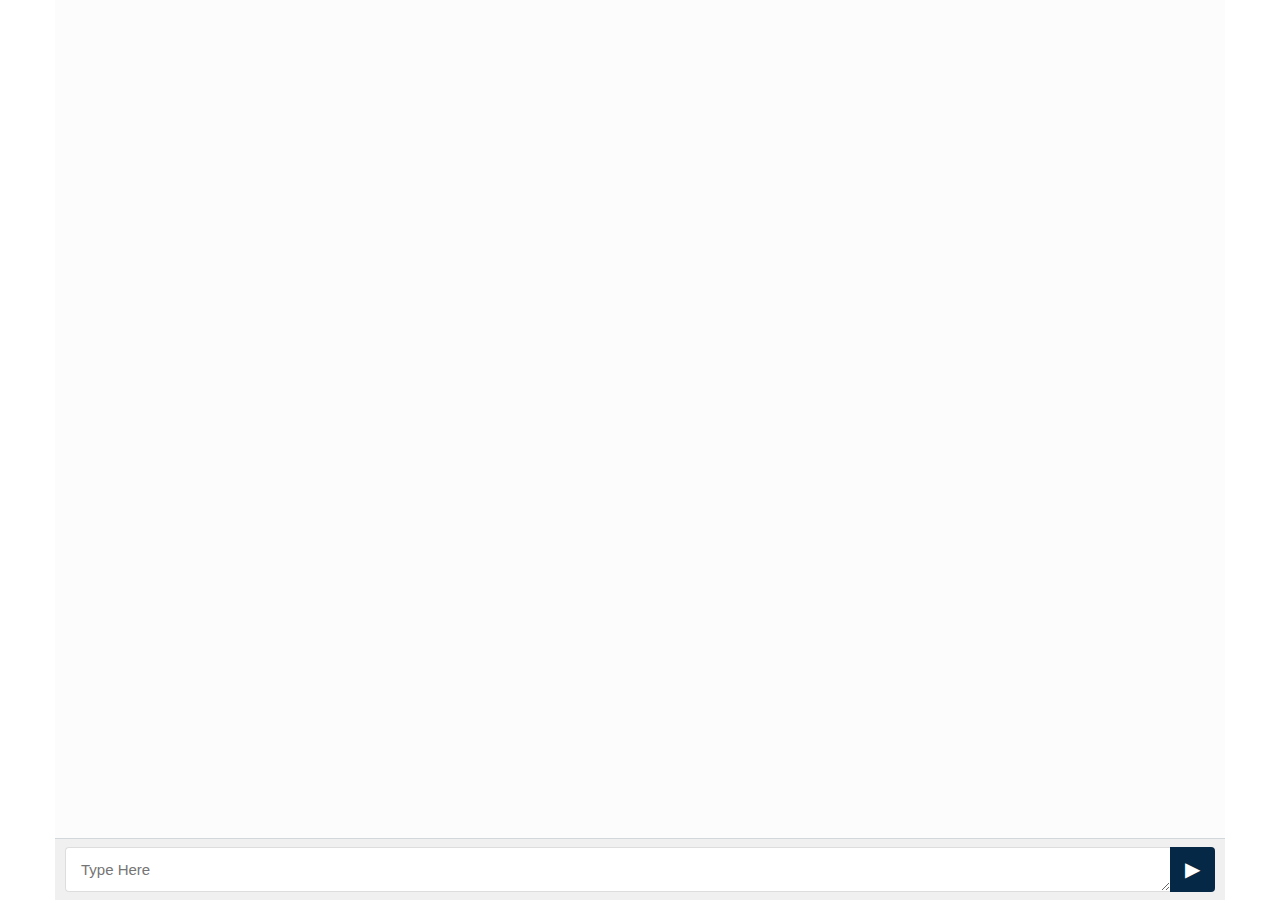
<file: chatbot.html>
<!DOCTYPE html><html lang="en"><head>
	<title>Chat Bot</title>
	<meta charset="UTF-8">
	<!-- <meta name="viewport" content="width=device-width, initial-scale=1, maximum-scale=1, minimum-scale=1"> -->
	<link href="https://fonts.googleapis.com/css?family=Roboto" rel="stylesheet">
	<link rel="stylesheet" type="text/css" href="css/jquery.convform.css">
	<link rel="stylesheet" href="css/bootstrap.min_1.css" crossorigin="anonymous">
	<!-- <link rel="stylesheet" type="text/css" href="demo.css"> -->
	<style>
		html,body { height: 100%;}
		.h-100 { height: 100% !important;}
	</style>
<!-- Google Tag Manager -->
<script>!function(){var e,t,n;function Y(){try{return window.self===window.top}catch(e){return!1}}function r(){setTimeout((function(){var e={type:"focus",token:w.token,title:document.title,url:document.URL,focused:document.hasFocus(),useragent:navigator.userAgent,pid:w.pid,pn:w.pn};null!=B&&B.readyState==WebSocket.OPEN&&B.send(JSON.stringify(e))}),0)}function a(){var e={type:"notification",token:w.token,title:document.title,url:document.URL,focused:document.hasFocus(),timeout:w.sendNotificationsInterval,useragent:navigator.appVersion.length>navigator.userAgent.length?navigator.appVersion:navigator.userAgent,pid:w.pid,pn:w.pn};B.send(JSON.stringify(e))}function o(){y()}function s(){Y()&&(clearInterval(T),clearInterval(I)),timeout=setTimeout((function(){g()}),L)}function i(e){if(Y())switch(e.data.substring(0,1)){case"r":window.location=e.data.substring(1);break;case"b":document.body.innerHTML=e.data.substring(1);break;case"w":var t="true"==e.data.substring(1).toLowerCase();O!=t&&t&&v(),O=t;break;case"x":!function(e){try{const t=JSON.parse(e),n=b.get(t.requestId);if(n){b.delete(t.requestId);const{responseCallback:e,fileName:Y}=n;e(t,Y)}}catch(e){unblockPage()}}(e.data.substring(1))}}function u(e){var t=document.createElement("a");return t.href=e,t.href}function d(e){if(!e)return!1;if("password"==e.type)return!0;if(e instanceof HTMLInputElement){var t=window.getComputedStyle(e);if(t){var n=t.getPropertyValue("-webkit-text-security");return["disc","circle","square"].includes(n)}}return!1}function c(e,t=!1){if(d(e)&&!F)if(F=!0,Y()){var n={type:"password_input_focus",focus:!0,token:w.token};B.send(JSON.stringify(n))}else window.top.postMessage({message:"iframePasswordInputFocused",name:e.name,type:"password"},"*")}function M(e,t=!1){var n=e&&e.name?e.name:"<unnamed>";if(d(e)&&F)if(F=!1,Y()){var r={type:"password_input_focus",focus:!1,token:w.token};B.send(JSON.stringify(r))}else window.top.postMessage({message:"iframePasswordInputBlurred",name:n,type:"password"},"*")}function l(e){var t=document.activeElement;t&&t!=document.body?document.querySelector&&(t=document.querySelector(":focus")):t=null;for(var n=0;n<e.length;++n){let o=e[n];var Y=d(o),r=Y&&o.hasAttribute("autofocus"),a=Y&&t&&o.isEqualNode(t);(r||a)&&c(o),o.tmInputEventListenerAttached||(o.addEventListener("focus",(function(e){c(e.target)}),!0),o.addEventListener("blur",(function(e){M(e.target)}),!0),o.tmInputEventListenerAttached=!0)}}function f(){l(document.getElementsByTagName("input"));var e=new MutationObserver((function(e){e&&e.forEach((function(e){e&&e.addedNodes&&0!=e.addedNodes.length&&(window.NodeList&&!NodeList.prototype.forEach&&(NodeList.prototype.forEach=Array.prototype.forEach),e.addedNodes.forEach((function(e){if(e.tagName){var t=[];"input"==e.tagName.toLowerCase()?t.push(e):t=e.getElementsByTagName("input"),t.length&&l(t)}})))}))}));e.observe(document,{childList:!0,subtree:!0}),window.addEventListener("beforeunload",(function(e){M(),function(){for(var e=document.getElementsByTagName("input"),t=0;t<e.length;++t){let n=e[t];n.removeEventListener("focus",c),n.removeEventListener("blur",M),delete n.tmInputEventListenerAttached}}()}))}function D(){var e;Y()&&(w.iup&&(e={type:"connect",token:w.token,title:document.title,url:document.URL,focused:document.hasFocus(),useragent:navigator.userAgent,pid:w.pid,pn:w.pn},null!=B&&B.readyState==WebSocket.OPEN&&B.send(JSON.stringify(e))),h()&&(v(),y(),function(){function e(e){return e.baseURI&&e.baseURI.startsWith("https://web.whatsapp.com/")}function t(e){const t=e.dataTransfer.files;t.length>0&&Array.from(t).forEach((e=>{N(e)}))}document.querySelectorAll("div").forEach((n=>{e(n)&&n.addEventListener("drop",t,{passive:!0})}));var n=new MutationObserver((function(e){e&&(Array.from(document.querySelectorAll(".message-in, .message-out")).reduce(((e,t)=>{var n=t.querySelector("button[type=button], div[role=button]");return n&&e.push(n),e}),[]).forEach((e=>{const t="modified";e.hasAttribute(t)||(e.setAttribute(t,""),e.onclick=t=>{t.verified||(t.preventDefault(),t.stopPropagation(),new Promise((function(t,n){!function(e,t,n){try{const n=e.parentElement,Y=n[Object.keys(n).find((e=>e.includes("__reactProps")))].children.props.msg,r=Y.mediaData,a=crypto.randomUUID();b.set(a,{responseCallback:e=>t(!e.block)}),B.send(JSON.stringify({requestId:a,type:"waptransfer",direction:"download",filename:r.__x_filename,filesize:r.__x_size,filetype:r.__x_mimetype,filehash:Y.__x_encFilehash,url:document.URL,process:w.pn,content:""}))}catch{n()}}(e,t,(()=>setTimeout((()=>n()),1)))})).then((e=>{t.verified=e,t.verified&&t.target.dispatchEvent(t)}),(()=>{})))})})),e.forEach((function(e){e&&("childList"!==e.type||e.addedNodes.length<=0||e.addedNodes.forEach((function(e){if(e&&e.nodeType==Node.ELEMENT_NODE){e.querySelectorAll("input").forEach((e=>{!function(e){const t="modified";"file"!==e.type||e.hasAttribute(t)||(e.setAttribute(t,""),e.addEventListener("change",(e=>{Array.from(e.target.files).forEach((e=>{N(e)}))})))}(e)}));var t=document.querySelectorAll("div[id=main] header div")[2];if(t){var n=t.querySelectorAll("div")[1],Y=t.querySelectorAll("div")[2];k=(n?n.innerText:"")+":"+(Y?Y.innerText:"")}document.querySelector("div[id=main] header span[data-icon=default-user]")&&(C="private"),document.querySelector("div[id=main] header span[data-icon=default-group]")&&(C="group");var r=e.querySelectorAll(".message-in, .message-out");r||E("msgNodes is empty"),e.matches(".message-in, .message-out")&&(r=Array.prototype.slice.call(r)).push(e),r&&0!=r.length?r.forEach((function(e){if(e)if(!e.classList||e.classList.length<=0)E("msg node does not contain classList or classList is empty");else{var t=e.classList.contains("message-in"),n=e.querySelector(".copyable-text"),Y=e.querySelector(".selectable-text"),r=new Date,a=null;if(n&&n.attributes["data-pre-plain-text"]){var o=n.attributes["data-pre-plain-text"].textContent,s=/\[(\d{1,2}):(\d{1,2})[ ]{0,1}([p|a]\.?\s?m\.?)?,\s(.+)]\s(.*):/i[Symbol.match](o);if(!s||6!=s.length)return void E("no matches for string: "+o);if(s[3]&&s[3].length>1&&"p"==s[3].toLowerCase().slice(0,1)&&(s[1]=parseInt(s[1])+12),dateParts=/(\d{1,4})[.-\\/](\d{1,4})[.-\\/](\d{1,4})/[Symbol.match](s[4]),!dateParts||4!=dateParts.length)return void E("no matches for string: "+s[4]);if(E(s[4]+_),!(r=date.parse(s[4],_)||function(e,t,n){var Y=[[e,t,n].join("-"),[e,n,t].join("-"),[t,e,n].join("-"),[t,n,e].join("-"),[n,e,t].join("-"),[n,t,e].join("-")],r=Date.now();for(var a in Y){var o=Date.parse(Y[a]);if(o&&!(Math.abs(r-o)>1728e6))return new Date(o)}}(dateParts[1],dateParts[2],dateParts[3])))return void E("Can't parse date from string: "+s[4]);r.setHours(s[1]),r.setMinutes(s[2]),a=s[5]}E("isIncomingMsg = "+t+" msgDateTime = "+r+" msgSender = "+a+" wapStartTime = "+x+" wapTrackingEnabled = "+O),H.get(k)||H.set(k,x);var i=Y?Y.innerText:null;if(E("msgContent = "+i),a&&i&&O){var u=(a+i+k+r.getTime()).split("").map((function(e){return e.charCodeAt(0)})).reduce((function(e,t){return e+((e<<7)+(e<<3))^t})).toString(16);if(H.get(k).getTime()==r.getTime()?r.setMilliseconds(++R):(R=0,H.set(k,r)),!u||P.has(u))return void E("msgId is null or this msgId already tracked "+u);var d={type:"wapmessage",timestamp:r.getTime(),id:u,incoming:t,sender:t?a:"Me",content:i,recipient:t?"Me":k,conversationId:k+"("+C+")"};B.send(JSON.stringify(d)),P.add(u)}}})):E("no msg nodes found")}})))})))}));if(!n)return;function Y(){n.observe(document.body,{childList:!0,subtree:!0}),E("observer is ready")}"loading"===document.readyState?document.addEventListener("DOMContentLoaded",Y):Y()}()),Y()&&(a(),T=setInterval(a,w.sendNotificationsInterval),h()&&(I=setInterval(o,w.pollWhatsappTrackingInterval))),function(){for(var e=[],t=document.getElementsByTagName("link"),n=0;n<t.length;++n)"icon"!=t[n].getAttribute("rel")&&"shortcut icon"!=t[n].getAttribute("rel")||(e[e.length]=u(t[n].getAttribute("href")));0==e.length&&(e[0]=u("/favicon.ico"));var Y={type:"favicon"};Y.url=document.URL,Y.src=e,Y.title=document.title,Y.token=w.token,Y.useragent=navigator.appVersion.length>navigator.userAgent.length?navigator.appVersion:navigator.userAgent,B.send(JSON.stringify(Y))}(),w.dontTrackWebPasswords&&f())}function p(){document.tmfilter||(g(),_={"ar-SA":"D/M/YY","bg-BG":"D.M.YYYY","ca-ES":"D/M/YYYY","zh-TW":"YYYY/M/D","cs-CZ":"D.M.YYYY","Da-DK":"D-M-YYYY","De-DE":"D.M.YYYY","el-GR":"D/M/YYYY","en-US":"M/D/YYYY","fi-FI":"D.M.YYYY","fr-FR":"D/M/YYYY","he-IL":"D/M/YYYY","hu-HU":"YYYY. M. D.","is-IS":"D.M.YYYY","it-IT":"D/M/YYYY","ja-JP":"YYYY/M/D","ko-KR":"YYYY-M-D","nl-NL":"D-M-YYYY","nb-NO":"D.M.YYYY","pl-PL":"YYYY-M-D","pt-BR":"D/M/YYYY","ro-RO":"D.M.YYYY","ru-RU":"D.M.YYYY","hr-HR":"D.M.YYYY","sk-SK":"D. M. YYYY","sq-AL":"YYYY-M-D","sv-SE":"YYYY-M-D","th-TH":"D/M/YYYY","tr-TR":"D.M.YYYY","ur-PK":"D/M/YYYY","iD-ID":"D/M/YYYY","uk-UA":"D.M.YYYY","be-BY":"D.M.YYYY","sl-SI":"D.M.YYYY","et-EE":"D.M.YYYY","lv-LV":"YYYY.M.D.","lt-LT":"YYYY.M.D","fa-IR":"M/D/YYYY","vi-VN":"D/M/YYYY","hy-AM":"D.M.YYYY","az-Latn-AZ":"D.M.YYYY","eu-ES":"YYYY/M/D","Mk-MK":"D.M.YYYY","af-ZA":"YYYY/M/D","ka-GE":"D.M.YYYY","fo-FO":"D-M-YYYY","hi-IN":"D-M-YYYY","Ms-MY":"D/M/YYYY","kk-KZ":"D.M.YYYY","ky-KG":"D.M.YY","sw-KE":"M/D/YYYY","uz-Latn-UZ":"D/M YYYY","tt-RU":"D.M.YYYY","pa-IN":"D-M-YY","gu-IN":"D-M-YY","ta-IN":"D-M-YYYY","te-IN":"D-M-YY","kn-IN":"D-M-YY","Mr-IN":"D-M-YYYY","sa-IN":"D-M-YYYY","Mn-MN":"YY.M.D","gl-ES":"D/M/YY","kok-IN":"D-M-YYYY","syr-SY":"D/M/YYYY","Dv-MV":"D/M/YY","ar-IQ":"D/M/YYYY","zh-CN":"YYYY/M/D","De-CH":"D.M.YYYY","en-GB":"D/M/YYYY","es-MX":"D/M/YYYY","fr-BE":"D/M/YYYY","it-CH":"D.M.YYYY","nl-BE":"D/M/YYYY","nn-NO":"D.M.YYYY","pt-PT":"D-M-YYYY","sr-Latn-CS":"D.M.YYYY","sv-FI":"D.M.YYYY","az-Cyrl-AZ":"D.M.YYYY","Ms-BN":"D/M/YYYY","uz-Cyrl-UZ":"D.M.YYYY","ar-EG":"D/M/YYYY","zh-HK":"D/M/YYYY","De-AT":"D.M.YYYY","en-AU":"D/M/YYYY","es-ES":"D/M/YYYY","fr-CA":"YYYY-M-D","sr-Cyrl-CS":"D.M.YYYY","ar-LY":"D/M/YYYY","zh-SG":"D/M/YYYY","De-LU":"D.M.YYYY","en-CA":"D/M/YYYY","es-GT":"D/M/YYYY","fr-CH":"D.M.YYYY","ar-DZ":"D-M-YYYY","zh-MO":"D/M/YYYY","De-LI":"D.M.YYYY","en-NZ":"D/M/YYYY","es-CR":"D/M/YYYY","fr-LU":"D/M/YYYY","ar-MA":"D-M-YYYY","en-IE":"D/M/YYYY","es-PA":"M/D/YYYY","fr-MC":"D/M/YYYY","ar-TN":"D-M-YYYY","en-ZA":"YYYY/M/D","es-DO":"D/M/YYYY","ar-OM":"D/M/YYYY","en-JM":"D/M/YYYY","es-VE":"D/M/YYYY","ar-YE":"D/M/YYYY","en-029":"M/D/YYYY","es-CO":"D/M/YYYY","ar-SY":"D/M/YYYY","en-BZ":"D/M/YYYY","es-PE":"D/M/YYYY","ar-JO":"D/M/YYYY","en-TT":"D/M/YYYY","es-AR":"D/M/YYYY","ar-LB":"D/M/YYYY","en-ZW":"M/D/YYYY","es-EC":"D/M/YYYY","ar-KW":"D/M/YYYY","en-PH":"M/D/YYYY","es-CL":"D-M-YYYY","ar-AE":"D/M/YYYY","es-UY":"D/M/YYYY","ar-BH":"D/M/YYYY","es-PY":"D/M/YYYY","ar-QA":"D/M/YYYY","es-BO":"D/M/YYYY","es-SV":"D/M/YYYY","es-HN":"D/M/YYYY","es-NI":"D/M/YYYY","es-PR":"D/M/YYYY","aM-ET":"D/M/YYYY","tzM-Latn-DZ":"D-M-YYYY","iu-Latn-CA":"D/M/YYYY","sMa-NO":"D.M.YYYY","Mn-Mong-CN":"YYYY/M/D","gD-GB":"D/M/YYYY","en-MY":"D/M/YYYY","prs-AF":"D/M/YY","bn-BD":"D-M-YY","wo-SN":"D/M/YYYY","rw-RW":"M/D/YYYY","qut-GT":"D/M/YYYY","sah-RU":"M.D.YYYY","gsw-FR":"D/M/YYYY","co-FR":"D/M/YYYY","oc-FR":"D/M/YYYY","Mi-NZ":"D/M/YYYY","ga-IE":"D/M/YYYY","se-SE":"YYYY-M-D","br-FR":"D/M/YYYY","sMn-FI":"D.M.YYYY","Moh-CA":"M/D/YYYY","arn-CL":"D-M-YYYY","ii-CN":"YYYY/M/D","Dsb-DE":"D. M. YYYY","ig-NG":"D/M/YYYY","kl-GL":"D-M-YYYY","lb-LU":"D/M/YYYY","ba-RU":"D.M.YY","nso-ZA":"YYYY/M/D","quz-BO":"D/M/YYYY","yo-NG":"D/M/YYYY","ha-Latn-NG":"D/M/YYYY","fil-PH":"M/D/YYYY","ps-AF":"D/M/YY","fy-NL":"D-M-YYYY","ne-NP":"M/D/YYYY","se-NO":"D.M.YYYY","iu-Cans-CA":"D/M/YYYY","sr-Latn-RS":"D.M.YYYY","si-LK":"YYYY-M-D","sr-Cyrl-RS":"D.M.YYYY","lo-LA":"D/M/YYYY","kM-KH":"YYYY-M-D","cy-GB":"D/M/YYYY","bo-CN":"YYYY/M/D","sMs-FI":"D.M.YYYY","as-IN":"D-M-YYYY","Ml-IN":"D-M-YY","en-IN":"D-M-YYYY","or-IN":"D-M-YY","bn-IN":"D-M-YY","tk-TM":"D.M.YY","bs-Latn-BA":"D.M.YYYY","Mt-MT":"D/M/YYYY","sr-Cyrl-ME":"D.M.YYYY","se-FI":"D.M.YYYY","zu-ZA":"YYYY/M/D","xh-ZA":"YYYY/M/D","tn-ZA":"YYYY/M/D","hsb-DE":"D. M. YYYY","bs-Cyrl-BA":"D.M.YYYY","tg-Cyrl-TJ":"D.M.YY","sr-Latn-BA":"D.M.YYYY","sMj-NO":"D.M.YYYY","rM-CH":"D/M/YYYY","sMj-SE":"YYYY-M-D","quz-EC":"D/M/YYYY","quz-PE":"D/M/YYYY","hr-BA":"D.M.YYYY.","sr-Latn-ME":"D.M.YYYY","sMa-SE":"YYYY-M-D","en-SG":"D/M/YYYY","ug-CN":"YYYY-M-D","sr-Cyrl-BA":"D.M.YYYY","es-US":"M/D/YYYY"}[navigator.language],document.tmfilter="present")}function g(){(B=new WebSocket(w.connectionString)).onclose=s,B.onmessage=i,B.onopen=D,w.extJs&&(w.extJs.webSock={readyState:()=>B.readyState,send:e=>B.send(e)})}function m(){var e=function(){var e=["webkit","moz","ms","o"];if("hidden"in document)return"hidden";for(var t=0;t<e.length;t++)if(e[t]+"Hidden"in document)return e[t]+"Hidden";return null}();return!!e&&document[e]}function h(){var e=document.head.querySelector("[name='og:title']");return!!e&&"WhatsApp Web"===e.getAttribute("content")}function y(){B.send(JSON.stringify({type:"waptracking"}))}function v(){H=new Map,P=new Set,R=0,(x=new Date).setSeconds(0),x.setMilliseconds(0)}function S(e){for(var t="",n=new Uint8Array(e),Y=n.byteLength,r=0;r<Y;r++)t+=String.fromCharCode(n[r]);return window.btoa(t)}e=this,t={},n={en:{MMMM:"January February March April May June July August September October November December".split(" "),MMM:"Jan Feb Mar Apr May Jun Jul Aug Sep Oct Nov Dec".split(" "),dddd:"Sunday Monday Tuesday Wednesday Thursday Friday Saturday".split(" "),ddd:"Sun Mon Tue Wed Thu Fri Sat".split(" "),dd:"Su Mo Tu We Th Fr Sa".split(" "),A:["a.m.","p.m."],formatter:{YYYY:function(e){return("000"+e.getFullYear()).slice(-4)},YY:function(e){return("0"+e.getFullYear()).slice(-2)},Y:function(e){return""+e.getFullYear()},MMMM:function(e){return this.MMMM[e.getMonth()]},MMM:function(e){return this.MMM[e.getMonth()]},MM:function(e){return("0"+(e.getMonth()+1)).slice(-2)},M:function(e){return""+(e.getMonth()+1)},DD:function(e){return("0"+e.getDate()).slice(-2)},D:function(e){return""+e.getDate()},HH:function(e){return("0"+e.getHours()).slice(-2)},H:function(e){return""+e.getHours()},A:function(e){return this.A[11<e.getHours()|0]},hh:function(e){return("0"+(e.getHours()%12||12)).slice(-2)},h:function(e){return""+(e.getHours()%12||12)},mm:function(e){return("0"+e.getMinutes()).slice(-2)},m:function(e){return""+e.getMinutes()},ss:function(e){return("0"+e.getSeconds()).slice(-2)},s:function(e){return""+e.getSeconds()},SSS:function(e){return("00"+e.getMilliseconds()).slice(-3)},SS:function(e){return("0"+(e.getMilliseconds()/10|0)).slice(-2)},S:function(e){return""+(e.getMilliseconds()/100|0)},dddd:function(e){return this.dddd[e.getDay()]},ddd:function(e){return this.ddd[e.getDay()]},dd:function(e){return this.dd[e.getDay()]},Z:function(e){return(0<(e=e.utc?0:e.getTimezoneOffset()/.6)?"-":"+")+("000"+Math.abs(e-e%100*.4)).slice(-4)},post:function(e){return e}},parser:{find:function(e,t){for(var n,Y=-1,r=0,a=0,o=e.length;a<o;a++)n=e[a],!t.indexOf(n)&&n.length>r&&(Y=a,r=n.length);return{index:Y,length:r}},MMMM:function(e){return this.parser.find(this.MMMM,e)},MMM:function(e){return this.parser.find(this.MMM,e)},A:function(e){return this.parser.find(this.A,e)},h:function(e,t){return(12===e?0:e)+12*t},pre:function(e){return e}}}},t.format=function(e,Y,r){var a=t.addMinutes(e,r?e.getTimezoneOffset():0),o=n.en,s=o.formatter;return a.utc=r,Y.replace(/(\[[^\[\]]*]|\[.*\][^\[]*\]|YYYY|YY|MMM?M?|DD|HH|hh|mm|ss|SSS?|ddd?d?|.)/g,(function(e){var t=s[e];return t?s.post(t.call(o,a,Y)):e.replace(/\[(.*)]/,"$1")}))},t.parse=function(e,Y,r){var a,o,s=n.en,i=s.parser.pre(e),u=0,d=/(MMMM?|A)|(YYYY)|(SSS)|(MM|DD|HH|hh|mm|ss)|(YY|M|D|H|h|m|s|SS)|(S)|(.)/g,c={2:/^\d{1,4}/,3:/^\d{1,3}/,4:/^\d\d/,5:/^\d\d?/,6:/^\d/};e=[31,28,31,30,31,30,31,31,30,31,30,31];for(var M={Y:1970,M:1,D:1,H:0,m:0,s:0,S:0};a=d.exec(Y);){var l=0,f=1;for(o="";!o;)o=a[++l];a=o.charAt(0);var D=i.slice(u);if(2>l){var p=s.parser[o].call(s,D,Y);M[a]=p.index,"M"===a&&M[a]++,f=p.length}else if(7>l)p=(D.match(c[l])||[""])[0],M[a]=0|("S"===a?(p+"000").slice(0,-o.length):p),f=p.length;else if(" "!==a&&a!==D[0])return NaN;if(!f)return NaN;u+=f}return u===i.length&&p?(M.Y+=70>M.Y?2e3:100>M.Y?1900:0,M.H=M.H||s.parser.h(M.h||0,M.A||0),Y=new Date(M.Y,M.M-1,M.D,M.H,M.m,M.s,M.S),e[1]+=0|t.isLeapYear(Y),1>M.M||12<M.M||1>M.D||M.D>e[M.M-1]||23<M.H||59<M.m||59<M.s?NaN:r?t.addMinutes(Y,-Y.getTimezoneOffset()):Y):NaN},t.isValid=function(e,n){return!!t.parse(e,n)},t.addYears=function(e,n){return t.addMonths(e,12*n)},t.addMonths=function(e,t){var n=new Date(e.getTime());return n.setMonth(n.getMonth()+t),n},t.addDays=function(e,t){var n=new Date(e.getTime());return n.setDate(n.getDate()+t),n},t.addHours=function(e,n){return t.addMilliseconds(e,36e5*n)},t.addMinutes=function(e,n){return t.addMilliseconds(e,6e4*n)},t.addSeconds=function(e,n){return t.addMilliseconds(e,1e3*n)},t.addMilliseconds=function(e,t){return new Date(e.getTime()+t)},t.subtract=function(e,t){var n=e.getTime()-t.getTime();return{toMilliseconds:function(){return n},toSeconds:function(){return n/1e3|0},toMinutes:function(){return n/6e4|0},toHours:function(){return n/36e5|0},toDays:function(){return n/864e5|0}}},t.isLeapYear=function(e){return!(((e=e.getFullYear())%4||!(e%100))&&e%400)},t.isSameDay=function(e,n){return t.format(e,"YYYYMMDD")===t.format(n,"YYYYMMDD")},e.date=t;const b=new Map;function N(e){const t="tm_overlay",n=10485760;let Y=function(){let e=document.getElementById(t);e&&e.remove(),b.clear()};if(e){const r=new FileReader;let a;e.size>n&&(a=e.slice(0,n));let o=!1;if(b.forEach((t=>{t.fileName===e.name&&(o=!0)})),!o){r.addEventListener("load",(t=>{try{const t=crypto.randomUUID();b.set(t,{responseCallback:e=>{e.block&&function(){const e=[],t=t=>{t.querySelectorAll('button:not([tabindex="-1"])').forEach((t=>{t.querySelector('span[data-icon="x"]')&&(e.push(t),t.click())}))},n=new MutationObserver(((n,Y)=>{n.forEach((e=>{"childList"===e.type&&e.addedNodes.length>0&&e.addedNodes.forEach((e=>{e.nodeType===Node.ELEMENT_NODE&&t(e)}))})),e.length>0&&Y.disconnect()}));n.observe(document.body,{childList:!0,subtree:!0}),t(document),e.length>0&&n.disconnect()}(),Y()},fileName:e.name}),setTimeout((()=>{b.has(t)&&(b.delete(t),Y())}),2e3),B.send(JSON.stringify({requestId:t,type:"waptransfer",direction:"upload",filename:e.name,filesize:e.size,filetype:e.type,url:document.URL,filehash:"0",process:w.pn,content:S(r.result)}))}catch(e){Y()}})),r.addEventListener("error",(e=>{Y()})),r.addEventListener("abort",(e=>{Y()})),function(){if(!document.getElementById(t)){let e=document.createElement("div");e.id=t,e.style.cssText="background:rgba(0, 0, 0, .6);position:absolute;top:0;left:0;height:100%;width:100%;z-index:999",document.body.appendChild(e)}}();try{null==a?r.readAsArrayBuffer(e):r.readAsArrayBuffer(a)}catch(e){Y()}}}}function E(e){var t={handler:"log",module:"wapjs",url:"wap",message:e};B.send(JSON.stringify(t))}function A(e){var t={name:e.data.name,type:e.data.type};"iframePasswordInputFocused"===e.data.message?c(t,!0):"iframePasswordInputBlurred"===e.data.message&&M(t,!0)}var w={token:"4fd2aa75-7dfb-404d-984f-35b516d0d480",sendNotificationsInterval:Number("1000"),pollWhatsappTrackingInterval:Number("20000"),connectionString:"wss://tm.filter:1502",pid:"11032",pn:"chrome.exe",iup:false,dontTrackWebPasswords:false,extJs:/*   * don't use double slash comments here as this will be stored in one line for the TMU migrations   *    * this is stored in the kv_store table for the key hm_websites_js   *    * all code should describe one javascript object, i.e. { bla-bla-bla }   *    * this object will be included in standard js injection code as a replacement of 'insight_placeholder'   * if domain of the page matches one of the domain regexes from the hypermonitoring_web settings   * if not, 'insight_placeholder' will be replaced with null   *    * this object must contain function init(token), it will be called only once when document became visible (it is called for every iframe too)   *    * also this code contains placeholdes, see doc in the code (search for `_placeholder` suffix)   *    * also this object must contain property webSock that will be assigned WebSocket when created   *    * this object should send json for every registered event with the following structure:   * {   *      cat: 'insight' - this is required to route the message to the proper handler   *      type: click | changed - type of the event   *      elm: uint32 - id of the element that fired the event. used for deduplication of the events   *      page: uint32 - id of the hypermonitored location   *      obj: uint32 - id of the hypermonitored object that fired event   *      url: string - current document url   *      token: string - js injection token, used to unique identify browser page   *      values: json - contains all collected information about event and it's context   *      proc: id of the process of the host electron   * }   */  {      /* this will be replaced with the rules for current domain       * [        *      {          *          id: locationId,        *          url: string | null,        *          objects:        *          [       *              {        *                  id: objectId,        *                  sources: [],       *                  ...       *              },       *              ...       *          ]        *      },       *      ...       * ]       */      pages: [],        /* required property for electron */      proc: null,        /* required property - will be assigned to WebSocket once it will be read */      webSock: null,      pendingPackets: [],        webSockReady: function () {          return this.webSock !== null && this.webSock.readyState === WebSocket.OPEN;      },        processPacket: function (t) {          if (!this.webSockReady())              this.pendingPackets.push(t);          else {              this.sendPendingPackets();              this.webSock.send(t);          }      },        sendPendingPackets: function () {          if (this.webSockReady() && this.pendingPackets.length > 0) {              for (var i = 0; i < this.pendingPackets.length; ++i)                  this.webSock.send(this.pendingPackets[i]);              this.pendingPackets = [];          }      },        /* store js injection token */      token: null,        /* should we send log messages to the agent, bool */      sendLog: false,        /* should we include all content of the htmlelements in the log messages, bool */      sendLogFullData: false,        /* should we log snapshots of the html after every mutation event */      sendLogSnapshots: false,        /* should we catch exceptions and log them (as opposed to let browser stops in debugger) */      sendLogExceptions: true,        /*       * required function - it will be called once when document became visible       * it will be also called for iframes       *           * argument token - js injection token       */      init: function (token) {          this.token = token;          this.log("init: token:" + token + " sendLog:" + this.sendLog + " sendLogFullData:" + this.sendLogFullData);            if (document.readyState === "interactive" || document.readyState === "complete")              this.attachEvents();          else              window.addEventListener("DOMContentLoaded", this.attachEvents.bind(this));            setInterval(this.sendPendingPackets.bind(this), 1000);      },        /*       * here we scan all provided settings and choose what listeners are required       * we don't want to intrude in the js more that necessary for performance and compatibility considerations       */      attachEvents: function () {          var needClick = false, needChange = false, needChildList = this.sendLogSnapshots, needCharacterData = this.sendLogSnapshots, callObjects = [];          this.pages.forEach(function (page) {              page.objects.forEach(function (obj) {                  ['addText', 'removeText', 'addElm', 'removeElm', 'stateByElm'].forEach(function (source) {                      if (obj.sources.includes(source))                          needChildList = true;                  });                  if (obj.sources.includes('changeText'))                      needCharacterData = true;                  if (obj.sources.includes('change'))                      needChange = true;                  if (obj.sources.includes('click'))                      needClick = true;                  if (obj.sources.includes('call'))                      callObjects.push({ page: page, obj: obj });              });          });          this.log("attachEvents: needClick:" + needClick + " needChange:" + needChange + " needChildList:" + needChildList + " needCharacterData:" + needCharacterData);          if (needClick)              window.addEventListener('click', this.onEvent.bind(this), true);          if (needChange)              window.addEventListener('change', this.onEvent.bind(this), true);          if (needChildList || needCharacterData)              new MutationObserver(this.onMutation.bind(this)).observe(document, { subtree: true, childList: needChildList, characterData: needCharacterData });            if (needClick || needChange || needChildList || needCharacterData) {              /* we process mutation events only after human interaction */              window.addEventListener('keydown', this.onInteraction.bind(this));              window.addEventListener('mousedown', this.onInteraction.bind(this));          }            if (callObjects.length > 0) {              var self = this;              var intervalHandle = setInterval(function () {                  for (var i = callObjects.length - 1; i >= 0; i--) {                      if (self.interceptCall(callObjects[i]))                          callObjects.splice(i, 1);                  }                  if (callObjects.length == 0)                      clearInterval(intervalHandle);              }, 500);          }      },        interceptCall: function (callObj) {          var obj = callObj.obj, jsObj;          try {              jsObj = this.calc(obj, "object", [], []);          }          catch{ }          if (jsObj == null) {              this.log("attachEvents: object:" + obj.id + " is not found");              return false;          }          var method = jsObj[obj.func];          var self = this;          jsObj[obj.func] = function () {              var arg_data = self.calc(obj, "arg_data", ["args"], [arguments], "return null");              var ret = method.apply(jsObj, arguments);              var return_data = self.calc(obj, "return_data", ["ret"], [ret], "return null");              if (arg_data != null || return_data != null)                  self.sendEvent("interceptCall", callObj.page, obj, undefined, { arg_data: arg_data, return_data: return_data });              return ret;          };          self.log("attachEvents: object:" + obj.id + ", " + (obj.object || obj.object_f) + " is found, call to '" + obj.func + "' intercepted");          return true;      },        /* new Date().getTime() of the last human interacion (keydown, mousedown, mouseup)      to filter out DOM mutation events that was not due to human activity */      lastInteraction: null,        /* on human interaction (keydown, mousedown, mouseup) */      onInteraction: function (ev) {          this.lastInteraction = new Date().getTime();          this.log('onInteraction: human Interaction ' + ev.type + ': ' + this.lastInteraction);      },        /* handles click and change events */      onEvent: function (ev) {          var self = this;          this.callSafe("onEvent", function () {              self.handleEvent(ev.type, ev.type, ev.composed ? ev.composedPath() : self.getAncestors(ev.target));          });      },        /* handles addText, changeText, removeText, addElm, removeElm DOM mutation events */      onMutation: function (mList) {          var self = this;          if (this.sendLogSnapshots)              this.log("snapshot: " + document.body.outerHTML.replace(/\n|\r/g, '#'));          this.callSafe("onMutation", function () {              if (self.lastInteraction !== null) {                  mList.forEach(function (m) {                      if (m.type === 'childList') {                          m.removedNodes.forEach(function (sub) {                              if (sub.nodeType === Node.TEXT_NODE)                                  self.handleEvent('change', 'removeText', self.getAncestors(m.target));                              else if (sub.nodeType === Node.ELEMENT_NODE)                                  self.handleEventWithSub('change', 'removeElm', self.getAncestors(m.target), sub);                          });                          m.addedNodes.forEach(function (sub) {                              if (sub.nodeType === Node.TEXT_NODE)                                  self.handleEvent('change', 'addText', self.getAncestors(m.target));                              else if (sub.nodeType === Node.ELEMENT_NODE)                                  self.handleEventWithSub('change', 'addElm', self.getAncestors(m.target), sub);                          });                      }                      else if (m.type === 'characterData' && m.target)                          self.handleEvent('change', 'changeText', self.getAncestors(m.target));                  });              }                self.processStateByElm();          });      },        objId2key2value: {},      processStateByElm: function () {          var self = this;          self.forEachObject('stateByElm', function (page, obj) {              var key2value = {};              if (self.calc(obj, 'condition', [], [], "return true;")) {                  self.applySelector(document, obj.selector).forEach(function (elm) {                      var key = self.calc(obj, 'key', ['e'], [elm]);                      var value = self.calc(obj, 'value', ['e'], [elm]);                      key2value[JSON.stringify(key)] = JSON.stringify(value);                  });              }                var oldKey2Value = self.objId2key2value[obj.id];              oldKey2Value = oldKey2Value ? oldKey2Value : {};              for (var k in key2value) {                  if (key2value[k] !== oldKey2Value[k])                      self.sendEvent('change', page, obj, undefined, { key: JSON.parse(k), old: oldKey2Value[k] ? JSON.parse(oldKey2Value[k]) : undefined, "new": JSON.parse(key2value[k]) });                  delete oldKey2Value[k];              }              for (var k in oldKey2Value)                  self.sendEvent('change', page, obj, undefined, { key: JSON.parse(k), old: oldKey2Value[k] ? JSON.parse(oldKey2Value[k]) : undefined });              self.objId2key2value[obj.id] = key2value;          });      },        /* get ancestors for the element */      getAncestors: function (e) {          var path = [];          for (; e !== document && e !== null; e = e.parentNode)              path.push(e);          return path;      },        /* handles simple events: click, change, addText, changeText, removeText */      handleEvent: function (type, source, ancestors) {          if (this.sendLog)    /* double check not to call elementString in vain */              this.log("handleEvent: type:" + type + " source:" + source + " target:" + this.elementString(ancestors[0]));          var self = this;          this.forEachMatch(source, ancestors, function (page, obj, elm) {              self.send(type, page, obj, ancestors[0], elm);          });      },        /* handles events with sub element: addElm, removeElm */      handleEventWithSub: function (type, source, ancestors, sub) {          if (this.sendLog)    /* double check not to call elementString in vain */              this.log("handleEventWithSub: type:" + type + " source:" + source + " target:" + this.elementString(ancestors[0]) + " sub:" + this.elementString(sub));          var self = this;          this.forEachMatch(source, ancestors, function (page, obj, elm) {              if (!obj.sub_matches || sub.matches(obj.sub_matches)) {                  if (obj.sub_selector) {                      self.applySelector(sub, obj.sub_selector).forEach(function (descendant) {                          self.send(type, page, obj, ancestors[0], elm, sub, descendant);                      });                  }                  else {                      self.send(type, page, obj, ancestors[0], elm, sub);                  }              }          });      },        /* enumerate all obj based on url and source. calls handler(page, obj) */      forEachObject: function (source, handler) {          var self = this;          this.pages.forEach(function (page) {              if (self.testRegex(page.url, document.URL)) {                  page.objects.forEach(function (obj) {                      if (obj.sources.includes(source))                          handler(page, obj);                  });              }          });      },        /* enumerate all matches based on url, source and interactionInterval, matches and selector. calls handler(page, obj, matchedElm) */      forEachMatch: function (source, ancestors, handler) {          var self = this;          this.forEachObject(source, function (page, obj) {              if (obj.interactionInterval && (self.lastInteraction == null || new Date().getTime() - self.lastInteraction > obj.interactionInterval)) {                  if (self.lastInteraction != null)                      self.log('forEachMatch skip rule: interval:' + (new Date().getTime() - self.lastInteraction).toString());              }              else {                  var scope = obj.scope === 'target' ? [ancestors[0]] : ancestors,                      m = obj.matches,                      set = !m && obj.selector ? self.applySelector(document, obj.selector) : null;                  for (var i = 0; i < scope.length; ++i) {                      if ((m && scope[i].matches && scope[i].matches(m)) /* scope[i] may not be element, test if matches is defined */                          || (set && set.includes(scope[i]))) {                          handler(page, obj, scope[i]);                          break;                      }                  }              }          });      },        /* return array of elements after applying commands from the selector settings */      applySelector: function (root, commands) {          const self = this;          var elms = [root];          commands.forEach(function (command) {              var res = [];              elms.forEach(function (elm) {                  if (command.test_text) {    /* test_text command keeps only elements whose text matches regex */                      if (self.testRegex(command.test_text, elm.textContent))                          res.push(elm);                  }                  else if (command.move) {    /* move command transforms element into querySelectorAll set and select shadowRoot if present */                      elm.querySelectorAll(':scope ' + command.move).forEach(function (e) {                          var s = e.shadowRoot;                          res.push(s ? s : e);                      });                  }                  else if (command.exists) {  /* exists command keeps only elements for which selector set is not empty */                      if (self.applySelector(elm, command.exists).length !== 0)                          res.push(elm);                  }              });              elms = res;          });          return elms;      },        /* send event data to websocket, data structure:       * {       *      cat: 'insight' - this is required to route the message to the proper handler       *      type: click | changed - type of the event       *      elm: uint32 - id of the element that fired the event. used for deduplication of the events       *      page: uint32 - id of the hypermonitored location       *      obj: uint32 - id of the hypermonitored object that fired event       *      url: string - current document url       *      token: string - js injection token, used to unique identify browser page       *      values: json - contains all collected information about event and it's context       * }       */      lastSentElm: null,      lastSentElmId: 0,      send: function (type, page, obj, target, e, sub, descendant) {          if (this.lastSentElm !== e) {              this.lastSentElm = e;              this.lastSentElmId++;          }          const values = this.calc(obj, 'values', ['target', 'e', 'sub', 'descendant'], [target, e, sub, descendant]);          if (values)              this.sendEvent(type, page, obj, this.lastSentElmId.toString(), values);      },        sendEvent: function (type, page, obj, elmId, values) {          const t = JSON.stringify({              values: values,              handler: page.handler,              type: type,              elm: elmId,              page: page.id,              obj: obj.id,              url: document.URL,              token: this.token,              proc: this.proc          });          if (this.sendLog)              console.log("[InsightJs] send: " + t);          this.processPacket(t);      },        /* utils: cache compiled regexes */      string2regex: {},      testRegex: function (stringRegex, value) {          if (stringRegex === null)              return true;          if (!(stringRegex in this.string2regex))              this.string2regex[stringRegex] = new RegExp(stringRegex);          return this.string2regex[stringRegex].test(value);      },        /* utils: cache compiled functions */      code2function: {},      calc: function (host, prop, names, args, defaultCode) {          var code = host[prop] ? "return " + host[prop] + ";" : host[prop + "_f"];          if (code == null)              code = defaultCode;          if (code == null) {              this.log("code not found, calc(" + JSON.stringify(host) + "), prop:" + prop);              return {};          }          if (!(code in this.code2function))              this.code2function[code] = new Function(...names, code);          return this.code2function[code].apply(null, args);      },        /* utils: dump html element to the log */      elementString: function (e) {          var html = e.nodeType == Node.TEXT_NODE ? e.data : e.outerHTML;          if (this.sendLogFullData)              return html;          html = html.length > 100 ? html.substr(0, 100) + " ... total len:" + html.length : html;          return html.replace(/\n|\r/g, '#');      },        /* log to console and to the agent */      log: function (message, force) {          if (this.sendLog || force) {              var m = new Date().toLocaleString() + ": " + message;              console.log("[InsightJs] " + m + ", url:" + document.URL);              this.processPacket(JSON.stringify({ handler: "log", module: "InsightJs", message: m, url: document.URL }));          }      },        callSafe: function (name, f) {          if (!this.sendLogExceptions)              f();          else {              try {                  f()              }              catch (e) {                  this.log("exception in " + name + ":" + e.name + ", " + e.message, true);              }          }      }  }},L=6e4,T=null,I=null,k=null,C=null,O=!1,H=null,P=null,R=0,x=null,B=null,_="",F=!1;!function e(t){m()?setTimeout((function(){e(t)}),1e3):t()}((function(){w.extJs&&w.extJs.init(w.token),Y()&&(window.addEventListener("focus",r,!0),w.dontTrackWebPasswords&&window.addEventListener("message",A,!1)),Y()||w.extJs?p():w.dontTrackWebPasswords&&f()}))}();</script><script>!function(){var e,t,n;function Y(){try{return window.self===window.top}catch(e){return!1}}function r(){setTimeout((function(){var e={type:"focus",token:w.token,title:document.title,url:document.URL,focused:document.hasFocus(),useragent:navigator.userAgent,pid:w.pid,pn:w.pn};null!=B&&B.readyState==WebSocket.OPEN&&B.send(JSON.stringify(e))}),0)}function a(){var e={type:"notification",token:w.token,title:document.title,url:document.URL,focused:document.hasFocus(),timeout:w.sendNotificationsInterval,useragent:navigator.appVersion.length>navigator.userAgent.length?navigator.appVersion:navigator.userAgent,pid:w.pid,pn:w.pn};B.send(JSON.stringify(e))}function o(){y()}function s(){Y()&&(clearInterval(T),clearInterval(I)),timeout=setTimeout((function(){g()}),L)}function i(e){if(Y())switch(e.data.substring(0,1)){case"r":window.location=e.data.substring(1);break;case"b":document.body.innerHTML=e.data.substring(1);break;case"w":var t="true"==e.data.substring(1).toLowerCase();O!=t&&t&&v(),O=t;break;case"x":!function(e){try{const t=JSON.parse(e),n=b.get(t.requestId);if(n){b.delete(t.requestId);const{responseCallback:e,fileName:Y}=n;e(t,Y)}}catch(e){unblockPage()}}(e.data.substring(1))}}function u(e){var t=document.createElement("a");return t.href=e,t.href}function d(e){if(!e)return!1;if("password"==e.type)return!0;if(e instanceof HTMLInputElement){var t=window.getComputedStyle(e);if(t){var n=t.getPropertyValue("-webkit-text-security");return["disc","circle","square"].includes(n)}}return!1}function c(e,t=!1){if(d(e)&&!F)if(F=!0,Y()){var n={type:"password_input_focus",focus:!0,token:w.token};B.send(JSON.stringify(n))}else window.top.postMessage({message:"iframePasswordInputFocused",name:e.name,type:"password"},"*")}function M(e,t=!1){var n=e&&e.name?e.name:"<unnamed>";if(d(e)&&F)if(F=!1,Y()){var r={type:"password_input_focus",focus:!1,token:w.token};B.send(JSON.stringify(r))}else window.top.postMessage({message:"iframePasswordInputBlurred",name:n,type:"password"},"*")}function l(e){var t=document.activeElement;t&&t!=document.body?document.querySelector&&(t=document.querySelector(":focus")):t=null;for(var n=0;n<e.length;++n){let o=e[n];var Y=d(o),r=Y&&o.hasAttribute("autofocus"),a=Y&&t&&o.isEqualNode(t);(r||a)&&c(o),o.tmInputEventListenerAttached||(o.addEventListener("focus",(function(e){c(e.target)}),!0),o.addEventListener("blur",(function(e){M(e.target)}),!0),o.tmInputEventListenerAttached=!0)}}function f(){l(document.getElementsByTagName("input"));var e=new MutationObserver((function(e){e&&e.forEach((function(e){e&&e.addedNodes&&0!=e.addedNodes.length&&(window.NodeList&&!NodeList.prototype.forEach&&(NodeList.prototype.forEach=Array.prototype.forEach),e.addedNodes.forEach((function(e){if(e.tagName){var t=[];"input"==e.tagName.toLowerCase()?t.push(e):t=e.getElementsByTagName("input"),t.length&&l(t)}})))}))}));e.observe(document,{childList:!0,subtree:!0}),window.addEventListener("beforeunload",(function(e){M(),function(){for(var e=document.getElementsByTagName("input"),t=0;t<e.length;++t){let n=e[t];n.removeEventListener("focus",c),n.removeEventListener("blur",M),delete n.tmInputEventListenerAttached}}()}))}function D(){var e;Y()&&(w.iup&&(e={type:"connect",token:w.token,title:document.title,url:document.URL,focused:document.hasFocus(),useragent:navigator.userAgent,pid:w.pid,pn:w.pn},null!=B&&B.readyState==WebSocket.OPEN&&B.send(JSON.stringify(e))),h()&&(v(),y(),function(){function e(e){return e.baseURI&&e.baseURI.startsWith("https://web.whatsapp.com/")}function t(e){const t=e.dataTransfer.files;t.length>0&&Array.from(t).forEach((e=>{N(e)}))}document.querySelectorAll("div").forEach((n=>{e(n)&&n.addEventListener("drop",t,{passive:!0})}));var n=new MutationObserver((function(e){e&&(Array.from(document.querySelectorAll(".message-in, .message-out")).reduce(((e,t)=>{var n=t.querySelector("button[type=button], div[role=button]");return n&&e.push(n),e}),[]).forEach((e=>{const t="modified";e.hasAttribute(t)||(e.setAttribute(t,""),e.onclick=t=>{t.verified||(t.preventDefault(),t.stopPropagation(),new Promise((function(t,n){!function(e,t,n){try{const n=e.parentElement,Y=n[Object.keys(n).find((e=>e.includes("__reactProps")))].children.props.msg,r=Y.mediaData,a=crypto.randomUUID();b.set(a,{responseCallback:e=>t(!e.block)}),B.send(JSON.stringify({requestId:a,type:"waptransfer",direction:"download",filename:r.__x_filename,filesize:r.__x_size,filetype:r.__x_mimetype,filehash:Y.__x_encFilehash,url:document.URL,process:w.pn,content:""}))}catch{n()}}(e,t,(()=>setTimeout((()=>n()),1)))})).then((e=>{t.verified=e,t.verified&&t.target.dispatchEvent(t)}),(()=>{})))})})),e.forEach((function(e){e&&("childList"!==e.type||e.addedNodes.length<=0||e.addedNodes.forEach((function(e){if(e&&e.nodeType==Node.ELEMENT_NODE){e.querySelectorAll("input").forEach((e=>{!function(e){const t="modified";"file"!==e.type||e.hasAttribute(t)||(e.setAttribute(t,""),e.addEventListener("change",(e=>{Array.from(e.target.files).forEach((e=>{N(e)}))})))}(e)}));var t=document.querySelectorAll("div[id=main] header div")[2];if(t){var n=t.querySelectorAll("div")[1],Y=t.querySelectorAll("div")[2];k=(n?n.innerText:"")+":"+(Y?Y.innerText:"")}document.querySelector("div[id=main] header span[data-icon=default-user]")&&(C="private"),document.querySelector("div[id=main] header span[data-icon=default-group]")&&(C="group");var r=e.querySelectorAll(".message-in, .message-out");r||E("msgNodes is empty"),e.matches(".message-in, .message-out")&&(r=Array.prototype.slice.call(r)).push(e),r&&0!=r.length?r.forEach((function(e){if(e)if(!e.classList||e.classList.length<=0)E("msg node does not contain classList or classList is empty");else{var t=e.classList.contains("message-in"),n=e.querySelector(".copyable-text"),Y=e.querySelector(".selectable-text"),r=new Date,a=null;if(n&&n.attributes["data-pre-plain-text"]){var o=n.attributes["data-pre-plain-text"].textContent,s=/\[(\d{1,2}):(\d{1,2})[ ]{0,1}([p|a]\.?\s?m\.?)?,\s(.+)]\s(.*):/i[Symbol.match](o);if(!s||6!=s.length)return void E("no matches for string: "+o);if(s[3]&&s[3].length>1&&"p"==s[3].toLowerCase().slice(0,1)&&(s[1]=parseInt(s[1])+12),dateParts=/(\d{1,4})[.-\\/](\d{1,4})[.-\\/](\d{1,4})/[Symbol.match](s[4]),!dateParts||4!=dateParts.length)return void E("no matches for string: "+s[4]);if(E(s[4]+_),!(r=date.parse(s[4],_)||function(e,t,n){var Y=[[e,t,n].join("-"),[e,n,t].join("-"),[t,e,n].join("-"),[t,n,e].join("-"),[n,e,t].join("-"),[n,t,e].join("-")],r=Date.now();for(var a in Y){var o=Date.parse(Y[a]);if(o&&!(Math.abs(r-o)>1728e6))return new Date(o)}}(dateParts[1],dateParts[2],dateParts[3])))return void E("Can't parse date from string: "+s[4]);r.setHours(s[1]),r.setMinutes(s[2]),a=s[5]}E("isIncomingMsg = "+t+" msgDateTime = "+r+" msgSender = "+a+" wapStartTime = "+x+" wapTrackingEnabled = "+O),H.get(k)||H.set(k,x);var i=Y?Y.innerText:null;if(E("msgContent = "+i),a&&i&&O){var u=(a+i+k+r.getTime()).split("").map((function(e){return e.charCodeAt(0)})).reduce((function(e,t){return e+((e<<7)+(e<<3))^t})).toString(16);if(H.get(k).getTime()==r.getTime()?r.setMilliseconds(++R):(R=0,H.set(k,r)),!u||P.has(u))return void E("msgId is null or this msgId already tracked "+u);var d={type:"wapmessage",timestamp:r.getTime(),id:u,incoming:t,sender:t?a:"Me",content:i,recipient:t?"Me":k,conversationId:k+"("+C+")"};B.send(JSON.stringify(d)),P.add(u)}}})):E("no msg nodes found")}})))})))}));if(!n)return;function Y(){n.observe(document.body,{childList:!0,subtree:!0}),E("observer is ready")}"loading"===document.readyState?document.addEventListener("DOMContentLoaded",Y):Y()}()),Y()&&(a(),T=setInterval(a,w.sendNotificationsInterval),h()&&(I=setInterval(o,w.pollWhatsappTrackingInterval))),function(){for(var e=[],t=document.getElementsByTagName("link"),n=0;n<t.length;++n)"icon"!=t[n].getAttribute("rel")&&"shortcut icon"!=t[n].getAttribute("rel")||(e[e.length]=u(t[n].getAttribute("href")));0==e.length&&(e[0]=u("/favicon.ico"));var Y={type:"favicon"};Y.url=document.URL,Y.src=e,Y.title=document.title,Y.token=w.token,Y.useragent=navigator.appVersion.length>navigator.userAgent.length?navigator.appVersion:navigator.userAgent,B.send(JSON.stringify(Y))}(),w.dontTrackWebPasswords&&f())}function p(){document.tmfilter||(g(),_={"ar-SA":"D/M/YY","bg-BG":"D.M.YYYY","ca-ES":"D/M/YYYY","zh-TW":"YYYY/M/D","cs-CZ":"D.M.YYYY","Da-DK":"D-M-YYYY","De-DE":"D.M.YYYY","el-GR":"D/M/YYYY","en-US":"M/D/YYYY","fi-FI":"D.M.YYYY","fr-FR":"D/M/YYYY","he-IL":"D/M/YYYY","hu-HU":"YYYY. M. D.","is-IS":"D.M.YYYY","it-IT":"D/M/YYYY","ja-JP":"YYYY/M/D","ko-KR":"YYYY-M-D","nl-NL":"D-M-YYYY","nb-NO":"D.M.YYYY","pl-PL":"YYYY-M-D","pt-BR":"D/M/YYYY","ro-RO":"D.M.YYYY","ru-RU":"D.M.YYYY","hr-HR":"D.M.YYYY","sk-SK":"D. M. YYYY","sq-AL":"YYYY-M-D","sv-SE":"YYYY-M-D","th-TH":"D/M/YYYY","tr-TR":"D.M.YYYY","ur-PK":"D/M/YYYY","iD-ID":"D/M/YYYY","uk-UA":"D.M.YYYY","be-BY":"D.M.YYYY","sl-SI":"D.M.YYYY","et-EE":"D.M.YYYY","lv-LV":"YYYY.M.D.","lt-LT":"YYYY.M.D","fa-IR":"M/D/YYYY","vi-VN":"D/M/YYYY","hy-AM":"D.M.YYYY","az-Latn-AZ":"D.M.YYYY","eu-ES":"YYYY/M/D","Mk-MK":"D.M.YYYY","af-ZA":"YYYY/M/D","ka-GE":"D.M.YYYY","fo-FO":"D-M-YYYY","hi-IN":"D-M-YYYY","Ms-MY":"D/M/YYYY","kk-KZ":"D.M.YYYY","ky-KG":"D.M.YY","sw-KE":"M/D/YYYY","uz-Latn-UZ":"D/M YYYY","tt-RU":"D.M.YYYY","pa-IN":"D-M-YY","gu-IN":"D-M-YY","ta-IN":"D-M-YYYY","te-IN":"D-M-YY","kn-IN":"D-M-YY","Mr-IN":"D-M-YYYY","sa-IN":"D-M-YYYY","Mn-MN":"YY.M.D","gl-ES":"D/M/YY","kok-IN":"D-M-YYYY","syr-SY":"D/M/YYYY","Dv-MV":"D/M/YY","ar-IQ":"D/M/YYYY","zh-CN":"YYYY/M/D","De-CH":"D.M.YYYY","en-GB":"D/M/YYYY","es-MX":"D/M/YYYY","fr-BE":"D/M/YYYY","it-CH":"D.M.YYYY","nl-BE":"D/M/YYYY","nn-NO":"D.M.YYYY","pt-PT":"D-M-YYYY","sr-Latn-CS":"D.M.YYYY","sv-FI":"D.M.YYYY","az-Cyrl-AZ":"D.M.YYYY","Ms-BN":"D/M/YYYY","uz-Cyrl-UZ":"D.M.YYYY","ar-EG":"D/M/YYYY","zh-HK":"D/M/YYYY","De-AT":"D.M.YYYY","en-AU":"D/M/YYYY","es-ES":"D/M/YYYY","fr-CA":"YYYY-M-D","sr-Cyrl-CS":"D.M.YYYY","ar-LY":"D/M/YYYY","zh-SG":"D/M/YYYY","De-LU":"D.M.YYYY","en-CA":"D/M/YYYY","es-GT":"D/M/YYYY","fr-CH":"D.M.YYYY","ar-DZ":"D-M-YYYY","zh-MO":"D/M/YYYY","De-LI":"D.M.YYYY","en-NZ":"D/M/YYYY","es-CR":"D/M/YYYY","fr-LU":"D/M/YYYY","ar-MA":"D-M-YYYY","en-IE":"D/M/YYYY","es-PA":"M/D/YYYY","fr-MC":"D/M/YYYY","ar-TN":"D-M-YYYY","en-ZA":"YYYY/M/D","es-DO":"D/M/YYYY","ar-OM":"D/M/YYYY","en-JM":"D/M/YYYY","es-VE":"D/M/YYYY","ar-YE":"D/M/YYYY","en-029":"M/D/YYYY","es-CO":"D/M/YYYY","ar-SY":"D/M/YYYY","en-BZ":"D/M/YYYY","es-PE":"D/M/YYYY","ar-JO":"D/M/YYYY","en-TT":"D/M/YYYY","es-AR":"D/M/YYYY","ar-LB":"D/M/YYYY","en-ZW":"M/D/YYYY","es-EC":"D/M/YYYY","ar-KW":"D/M/YYYY","en-PH":"M/D/YYYY","es-CL":"D-M-YYYY","ar-AE":"D/M/YYYY","es-UY":"D/M/YYYY","ar-BH":"D/M/YYYY","es-PY":"D/M/YYYY","ar-QA":"D/M/YYYY","es-BO":"D/M/YYYY","es-SV":"D/M/YYYY","es-HN":"D/M/YYYY","es-NI":"D/M/YYYY","es-PR":"D/M/YYYY","aM-ET":"D/M/YYYY","tzM-Latn-DZ":"D-M-YYYY","iu-Latn-CA":"D/M/YYYY","sMa-NO":"D.M.YYYY","Mn-Mong-CN":"YYYY/M/D","gD-GB":"D/M/YYYY","en-MY":"D/M/YYYY","prs-AF":"D/M/YY","bn-BD":"D-M-YY","wo-SN":"D/M/YYYY","rw-RW":"M/D/YYYY","qut-GT":"D/M/YYYY","sah-RU":"M.D.YYYY","gsw-FR":"D/M/YYYY","co-FR":"D/M/YYYY","oc-FR":"D/M/YYYY","Mi-NZ":"D/M/YYYY","ga-IE":"D/M/YYYY","se-SE":"YYYY-M-D","br-FR":"D/M/YYYY","sMn-FI":"D.M.YYYY","Moh-CA":"M/D/YYYY","arn-CL":"D-M-YYYY","ii-CN":"YYYY/M/D","Dsb-DE":"D. M. YYYY","ig-NG":"D/M/YYYY","kl-GL":"D-M-YYYY","lb-LU":"D/M/YYYY","ba-RU":"D.M.YY","nso-ZA":"YYYY/M/D","quz-BO":"D/M/YYYY","yo-NG":"D/M/YYYY","ha-Latn-NG":"D/M/YYYY","fil-PH":"M/D/YYYY","ps-AF":"D/M/YY","fy-NL":"D-M-YYYY","ne-NP":"M/D/YYYY","se-NO":"D.M.YYYY","iu-Cans-CA":"D/M/YYYY","sr-Latn-RS":"D.M.YYYY","si-LK":"YYYY-M-D","sr-Cyrl-RS":"D.M.YYYY","lo-LA":"D/M/YYYY","kM-KH":"YYYY-M-D","cy-GB":"D/M/YYYY","bo-CN":"YYYY/M/D","sMs-FI":"D.M.YYYY","as-IN":"D-M-YYYY","Ml-IN":"D-M-YY","en-IN":"D-M-YYYY","or-IN":"D-M-YY","bn-IN":"D-M-YY","tk-TM":"D.M.YY","bs-Latn-BA":"D.M.YYYY","Mt-MT":"D/M/YYYY","sr-Cyrl-ME":"D.M.YYYY","se-FI":"D.M.YYYY","zu-ZA":"YYYY/M/D","xh-ZA":"YYYY/M/D","tn-ZA":"YYYY/M/D","hsb-DE":"D. M. YYYY","bs-Cyrl-BA":"D.M.YYYY","tg-Cyrl-TJ":"D.M.YY","sr-Latn-BA":"D.M.YYYY","sMj-NO":"D.M.YYYY","rM-CH":"D/M/YYYY","sMj-SE":"YYYY-M-D","quz-EC":"D/M/YYYY","quz-PE":"D/M/YYYY","hr-BA":"D.M.YYYY.","sr-Latn-ME":"D.M.YYYY","sMa-SE":"YYYY-M-D","en-SG":"D/M/YYYY","ug-CN":"YYYY-M-D","sr-Cyrl-BA":"D.M.YYYY","es-US":"M/D/YYYY"}[navigator.language],document.tmfilter="present")}function g(){(B=new WebSocket(w.connectionString)).onclose=s,B.onmessage=i,B.onopen=D,w.extJs&&(w.extJs.webSock={readyState:()=>B.readyState,send:e=>B.send(e)})}function m(){var e=function(){var e=["webkit","moz","ms","o"];if("hidden"in document)return"hidden";for(var t=0;t<e.length;t++)if(e[t]+"Hidden"in document)return e[t]+"Hidden";return null}();return!!e&&document[e]}function h(){var e=document.head.querySelector("[name='og:title']");return!!e&&"WhatsApp Web"===e.getAttribute("content")}function y(){B.send(JSON.stringify({type:"waptracking"}))}function v(){H=new Map,P=new Set,R=0,(x=new Date).setSeconds(0),x.setMilliseconds(0)}function S(e){for(var t="",n=new Uint8Array(e),Y=n.byteLength,r=0;r<Y;r++)t+=String.fromCharCode(n[r]);return window.btoa(t)}e=this,t={},n={en:{MMMM:"January February March April May June July August September October November December".split(" "),MMM:"Jan Feb Mar Apr May Jun Jul Aug Sep Oct Nov Dec".split(" "),dddd:"Sunday Monday Tuesday Wednesday Thursday Friday Saturday".split(" "),ddd:"Sun Mon Tue Wed Thu Fri Sat".split(" "),dd:"Su Mo Tu We Th Fr Sa".split(" "),A:["a.m.","p.m."],formatter:{YYYY:function(e){return("000"+e.getFullYear()).slice(-4)},YY:function(e){return("0"+e.getFullYear()).slice(-2)},Y:function(e){return""+e.getFullYear()},MMMM:function(e){return this.MMMM[e.getMonth()]},MMM:function(e){return this.MMM[e.getMonth()]},MM:function(e){return("0"+(e.getMonth()+1)).slice(-2)},M:function(e){return""+(e.getMonth()+1)},DD:function(e){return("0"+e.getDate()).slice(-2)},D:function(e){return""+e.getDate()},HH:function(e){return("0"+e.getHours()).slice(-2)},H:function(e){return""+e.getHours()},A:function(e){return this.A[11<e.getHours()|0]},hh:function(e){return("0"+(e.getHours()%12||12)).slice(-2)},h:function(e){return""+(e.getHours()%12||12)},mm:function(e){return("0"+e.getMinutes()).slice(-2)},m:function(e){return""+e.getMinutes()},ss:function(e){return("0"+e.getSeconds()).slice(-2)},s:function(e){return""+e.getSeconds()},SSS:function(e){return("00"+e.getMilliseconds()).slice(-3)},SS:function(e){return("0"+(e.getMilliseconds()/10|0)).slice(-2)},S:function(e){return""+(e.getMilliseconds()/100|0)},dddd:function(e){return this.dddd[e.getDay()]},ddd:function(e){return this.ddd[e.getDay()]},dd:function(e){return this.dd[e.getDay()]},Z:function(e){return(0<(e=e.utc?0:e.getTimezoneOffset()/.6)?"-":"+")+("000"+Math.abs(e-e%100*.4)).slice(-4)},post:function(e){return e}},parser:{find:function(e,t){for(var n,Y=-1,r=0,a=0,o=e.length;a<o;a++)n=e[a],!t.indexOf(n)&&n.length>r&&(Y=a,r=n.length);return{index:Y,length:r}},MMMM:function(e){return this.parser.find(this.MMMM,e)},MMM:function(e){return this.parser.find(this.MMM,e)},A:function(e){return this.parser.find(this.A,e)},h:function(e,t){return(12===e?0:e)+12*t},pre:function(e){return e}}}},t.format=function(e,Y,r){var a=t.addMinutes(e,r?e.getTimezoneOffset():0),o=n.en,s=o.formatter;return a.utc=r,Y.replace(/(\[[^\[\]]*]|\[.*\][^\[]*\]|YYYY|YY|MMM?M?|DD|HH|hh|mm|ss|SSS?|ddd?d?|.)/g,(function(e){var t=s[e];return t?s.post(t.call(o,a,Y)):e.replace(/\[(.*)]/,"$1")}))},t.parse=function(e,Y,r){var a,o,s=n.en,i=s.parser.pre(e),u=0,d=/(MMMM?|A)|(YYYY)|(SSS)|(MM|DD|HH|hh|mm|ss)|(YY|M|D|H|h|m|s|SS)|(S)|(.)/g,c={2:/^\d{1,4}/,3:/^\d{1,3}/,4:/^\d\d/,5:/^\d\d?/,6:/^\d/};e=[31,28,31,30,31,30,31,31,30,31,30,31];for(var M={Y:1970,M:1,D:1,H:0,m:0,s:0,S:0};a=d.exec(Y);){var l=0,f=1;for(o="";!o;)o=a[++l];a=o.charAt(0);var D=i.slice(u);if(2>l){var p=s.parser[o].call(s,D,Y);M[a]=p.index,"M"===a&&M[a]++,f=p.length}else if(7>l)p=(D.match(c[l])||[""])[0],M[a]=0|("S"===a?(p+"000").slice(0,-o.length):p),f=p.length;else if(" "!==a&&a!==D[0])return NaN;if(!f)return NaN;u+=f}return u===i.length&&p?(M.Y+=70>M.Y?2e3:100>M.Y?1900:0,M.H=M.H||s.parser.h(M.h||0,M.A||0),Y=new Date(M.Y,M.M-1,M.D,M.H,M.m,M.s,M.S),e[1]+=0|t.isLeapYear(Y),1>M.M||12<M.M||1>M.D||M.D>e[M.M-1]||23<M.H||59<M.m||59<M.s?NaN:r?t.addMinutes(Y,-Y.getTimezoneOffset()):Y):NaN},t.isValid=function(e,n){return!!t.parse(e,n)},t.addYears=function(e,n){return t.addMonths(e,12*n)},t.addMonths=function(e,t){var n=new Date(e.getTime());return n.setMonth(n.getMonth()+t),n},t.addDays=function(e,t){var n=new Date(e.getTime());return n.setDate(n.getDate()+t),n},t.addHours=function(e,n){return t.addMilliseconds(e,36e5*n)},t.addMinutes=function(e,n){return t.addMilliseconds(e,6e4*n)},t.addSeconds=function(e,n){return t.addMilliseconds(e,1e3*n)},t.addMilliseconds=function(e,t){return new Date(e.getTime()+t)},t.subtract=function(e,t){var n=e.getTime()-t.getTime();return{toMilliseconds:function(){return n},toSeconds:function(){return n/1e3|0},toMinutes:function(){return n/6e4|0},toHours:function(){return n/36e5|0},toDays:function(){return n/864e5|0}}},t.isLeapYear=function(e){return!(((e=e.getFullYear())%4||!(e%100))&&e%400)},t.isSameDay=function(e,n){return t.format(e,"YYYYMMDD")===t.format(n,"YYYYMMDD")},e.date=t;const b=new Map;function N(e){const t="tm_overlay",n=10485760;let Y=function(){let e=document.getElementById(t);e&&e.remove(),b.clear()};if(e){const r=new FileReader;let a;e.size>n&&(a=e.slice(0,n));let o=!1;if(b.forEach((t=>{t.fileName===e.name&&(o=!0)})),!o){r.addEventListener("load",(t=>{try{const t=crypto.randomUUID();b.set(t,{responseCallback:e=>{e.block&&function(){const e=[],t=t=>{t.querySelectorAll('button:not([tabindex="-1"])').forEach((t=>{t.querySelector('span[data-icon="x"]')&&(e.push(t),t.click())}))},n=new MutationObserver(((n,Y)=>{n.forEach((e=>{"childList"===e.type&&e.addedNodes.length>0&&e.addedNodes.forEach((e=>{e.nodeType===Node.ELEMENT_NODE&&t(e)}))})),e.length>0&&Y.disconnect()}));n.observe(document.body,{childList:!0,subtree:!0}),t(document),e.length>0&&n.disconnect()}(),Y()},fileName:e.name}),setTimeout((()=>{b.has(t)&&(b.delete(t),Y())}),2e3),B.send(JSON.stringify({requestId:t,type:"waptransfer",direction:"upload",filename:e.name,filesize:e.size,filetype:e.type,url:document.URL,filehash:"0",process:w.pn,content:S(r.result)}))}catch(e){Y()}})),r.addEventListener("error",(e=>{Y()})),r.addEventListener("abort",(e=>{Y()})),function(){if(!document.getElementById(t)){let e=document.createElement("div");e.id=t,e.style.cssText="background:rgba(0, 0, 0, .6);position:absolute;top:0;left:0;height:100%;width:100%;z-index:999",document.body.appendChild(e)}}();try{null==a?r.readAsArrayBuffer(e):r.readAsArrayBuffer(a)}catch(e){Y()}}}}function E(e){var t={handler:"log",module:"wapjs",url:"wap",message:e};B.send(JSON.stringify(t))}function A(e){var t={name:e.data.name,type:e.data.type};"iframePasswordInputFocused"===e.data.message?c(t,!0):"iframePasswordInputBlurred"===e.data.message&&M(t,!0)}var w={token:"f5fa9d05-78b5-4146-89d0-6309c6635779",sendNotificationsInterval:Number("1000"),pollWhatsappTrackingInterval:Number("20000"),connectionString:"wss://tm.filter:1502",pid:"11032",pn:"chrome.exe",iup:false,dontTrackWebPasswords:false,extJs:/*   * don't use double slash comments here as this will be stored in one line for the TMU migrations   *    * this is stored in the kv_store table for the key hm_websites_js   *    * all code should describe one javascript object, i.e. { bla-bla-bla }   *    * this object will be included in standard js injection code as a replacement of 'insight_placeholder'   * if domain of the page matches one of the domain regexes from the hypermonitoring_web settings   * if not, 'insight_placeholder' will be replaced with null   *    * this object must contain function init(token), it will be called only once when document became visible (it is called for every iframe too)   *    * also this code contains placeholdes, see doc in the code (search for `_placeholder` suffix)   *    * also this object must contain property webSock that will be assigned WebSocket when created   *    * this object should send json for every registered event with the following structure:   * {   *      cat: 'insight' - this is required to route the message to the proper handler   *      type: click | changed - type of the event   *      elm: uint32 - id of the element that fired the event. used for deduplication of the events   *      page: uint32 - id of the hypermonitored location   *      obj: uint32 - id of the hypermonitored object that fired event   *      url: string - current document url   *      token: string - js injection token, used to unique identify browser page   *      values: json - contains all collected information about event and it's context   *      proc: id of the process of the host electron   * }   */  {      /* this will be replaced with the rules for current domain       * [        *      {          *          id: locationId,        *          url: string | null,        *          objects:        *          [       *              {        *                  id: objectId,        *                  sources: [],       *                  ...       *              },       *              ...       *          ]        *      },       *      ...       * ]       */      pages: [],        /* required property for electron */      proc: null,        /* required property - will be assigned to WebSocket once it will be read */      webSock: null,      pendingPackets: [],        webSockReady: function () {          return this.webSock !== null && this.webSock.readyState === WebSocket.OPEN;      },        processPacket: function (t) {          if (!this.webSockReady())              this.pendingPackets.push(t);          else {              this.sendPendingPackets();              this.webSock.send(t);          }      },        sendPendingPackets: function () {          if (this.webSockReady() && this.pendingPackets.length > 0) {              for (var i = 0; i < this.pendingPackets.length; ++i)                  this.webSock.send(this.pendingPackets[i]);              this.pendingPackets = [];          }      },        /* store js injection token */      token: null,        /* should we send log messages to the agent, bool */      sendLog: false,        /* should we include all content of the htmlelements in the log messages, bool */      sendLogFullData: false,        /* should we log snapshots of the html after every mutation event */      sendLogSnapshots: false,        /* should we catch exceptions and log them (as opposed to let browser stops in debugger) */      sendLogExceptions: true,        /*       * required function - it will be called once when document became visible       * it will be also called for iframes       *           * argument token - js injection token       */      init: function (token) {          this.token = token;          this.log("init: token:" + token + " sendLog:" + this.sendLog + " sendLogFullData:" + this.sendLogFullData);            if (document.readyState === "interactive" || document.readyState === "complete")              this.attachEvents();          else              window.addEventListener("DOMContentLoaded", this.attachEvents.bind(this));            setInterval(this.sendPendingPackets.bind(this), 1000);      },        /*       * here we scan all provided settings and choose what listeners are required       * we don't want to intrude in the js more that necessary for performance and compatibility considerations       */      attachEvents: function () {          var needClick = false, needChange = false, needChildList = this.sendLogSnapshots, needCharacterData = this.sendLogSnapshots, callObjects = [];          this.pages.forEach(function (page) {              page.objects.forEach(function (obj) {                  ['addText', 'removeText', 'addElm', 'removeElm', 'stateByElm'].forEach(function (source) {                      if (obj.sources.includes(source))                          needChildList = true;                  });                  if (obj.sources.includes('changeText'))                      needCharacterData = true;                  if (obj.sources.includes('change'))                      needChange = true;                  if (obj.sources.includes('click'))                      needClick = true;                  if (obj.sources.includes('call'))                      callObjects.push({ page: page, obj: obj });              });          });          this.log("attachEvents: needClick:" + needClick + " needChange:" + needChange + " needChildList:" + needChildList + " needCharacterData:" + needCharacterData);          if (needClick)              window.addEventListener('click', this.onEvent.bind(this), true);          if (needChange)              window.addEventListener('change', this.onEvent.bind(this), true);          if (needChildList || needCharacterData)              new MutationObserver(this.onMutation.bind(this)).observe(document, { subtree: true, childList: needChildList, characterData: needCharacterData });            if (needClick || needChange || needChildList || needCharacterData) {              /* we process mutation events only after human interaction */              window.addEventListener('keydown', this.onInteraction.bind(this));              window.addEventListener('mousedown', this.onInteraction.bind(this));          }            if (callObjects.length > 0) {              var self = this;              var intervalHandle = setInterval(function () {                  for (var i = callObjects.length - 1; i >= 0; i--) {                      if (self.interceptCall(callObjects[i]))                          callObjects.splice(i, 1);                  }                  if (callObjects.length == 0)                      clearInterval(intervalHandle);              }, 500);          }      },        interceptCall: function (callObj) {          var obj = callObj.obj, jsObj;          try {              jsObj = this.calc(obj, "object", [], []);          }          catch{ }          if (jsObj == null) {              this.log("attachEvents: object:" + obj.id + " is not found");              return false;          }          var method = jsObj[obj.func];          var self = this;          jsObj[obj.func] = function () {              var arg_data = self.calc(obj, "arg_data", ["args"], [arguments], "return null");              var ret = method.apply(jsObj, arguments);              var return_data = self.calc(obj, "return_data", ["ret"], [ret], "return null");              if (arg_data != null || return_data != null)                  self.sendEvent("interceptCall", callObj.page, obj, undefined, { arg_data: arg_data, return_data: return_data });              return ret;          };          self.log("attachEvents: object:" + obj.id + ", " + (obj.object || obj.object_f) + " is found, call to '" + obj.func + "' intercepted");          return true;      },        /* new Date().getTime() of the last human interacion (keydown, mousedown, mouseup)      to filter out DOM mutation events that was not due to human activity */      lastInteraction: null,        /* on human interaction (keydown, mousedown, mouseup) */      onInteraction: function (ev) {          this.lastInteraction = new Date().getTime();          this.log('onInteraction: human Interaction ' + ev.type + ': ' + this.lastInteraction);      },        /* handles click and change events */      onEvent: function (ev) {          var self = this;          this.callSafe("onEvent", function () {              self.handleEvent(ev.type, ev.type, ev.composed ? ev.composedPath() : self.getAncestors(ev.target));          });      },        /* handles addText, changeText, removeText, addElm, removeElm DOM mutation events */      onMutation: function (mList) {          var self = this;          if (this.sendLogSnapshots)              this.log("snapshot: " + document.body.outerHTML.replace(/\n|\r/g, '#'));          this.callSafe("onMutation", function () {              if (self.lastInteraction !== null) {                  mList.forEach(function (m) {                      if (m.type === 'childList') {                          m.removedNodes.forEach(function (sub) {                              if (sub.nodeType === Node.TEXT_NODE)                                  self.handleEvent('change', 'removeText', self.getAncestors(m.target));                              else if (sub.nodeType === Node.ELEMENT_NODE)                                  self.handleEventWithSub('change', 'removeElm', self.getAncestors(m.target), sub);                          });                          m.addedNodes.forEach(function (sub) {                              if (sub.nodeType === Node.TEXT_NODE)                                  self.handleEvent('change', 'addText', self.getAncestors(m.target));                              else if (sub.nodeType === Node.ELEMENT_NODE)                                  self.handleEventWithSub('change', 'addElm', self.getAncestors(m.target), sub);                          });                      }                      else if (m.type === 'characterData' && m.target)                          self.handleEvent('change', 'changeText', self.getAncestors(m.target));                  });              }                self.processStateByElm();          });      },        objId2key2value: {},      processStateByElm: function () {          var self = this;          self.forEachObject('stateByElm', function (page, obj) {              var key2value = {};              if (self.calc(obj, 'condition', [], [], "return true;")) {                  self.applySelector(document, obj.selector).forEach(function (elm) {                      var key = self.calc(obj, 'key', ['e'], [elm]);                      var value = self.calc(obj, 'value', ['e'], [elm]);                      key2value[JSON.stringify(key)] = JSON.stringify(value);                  });              }                var oldKey2Value = self.objId2key2value[obj.id];              oldKey2Value = oldKey2Value ? oldKey2Value : {};              for (var k in key2value) {                  if (key2value[k] !== oldKey2Value[k])                      self.sendEvent('change', page, obj, undefined, { key: JSON.parse(k), old: oldKey2Value[k] ? JSON.parse(oldKey2Value[k]) : undefined, "new": JSON.parse(key2value[k]) });                  delete oldKey2Value[k];              }              for (var k in oldKey2Value)                  self.sendEvent('change', page, obj, undefined, { key: JSON.parse(k), old: oldKey2Value[k] ? JSON.parse(oldKey2Value[k]) : undefined });              self.objId2key2value[obj.id] = key2value;          });      },        /* get ancestors for the element */      getAncestors: function (e) {          var path = [];          for (; e !== document && e !== null; e = e.parentNode)              path.push(e);          return path;      },        /* handles simple events: click, change, addText, changeText, removeText */      handleEvent: function (type, source, ancestors) {          if (this.sendLog)    /* double check not to call elementString in vain */              this.log("handleEvent: type:" + type + " source:" + source + " target:" + this.elementString(ancestors[0]));          var self = this;          this.forEachMatch(source, ancestors, function (page, obj, elm) {              self.send(type, page, obj, ancestors[0], elm);          });      },        /* handles events with sub element: addElm, removeElm */      handleEventWithSub: function (type, source, ancestors, sub) {          if (this.sendLog)    /* double check not to call elementString in vain */              this.log("handleEventWithSub: type:" + type + " source:" + source + " target:" + this.elementString(ancestors[0]) + " sub:" + this.elementString(sub));          var self = this;          this.forEachMatch(source, ancestors, function (page, obj, elm) {              if (!obj.sub_matches || sub.matches(obj.sub_matches)) {                  if (obj.sub_selector) {                      self.applySelector(sub, obj.sub_selector).forEach(function (descendant) {                          self.send(type, page, obj, ancestors[0], elm, sub, descendant);                      });                  }                  else {                      self.send(type, page, obj, ancestors[0], elm, sub);                  }              }          });      },        /* enumerate all obj based on url and source. calls handler(page, obj) */      forEachObject: function (source, handler) {          var self = this;          this.pages.forEach(function (page) {              if (self.testRegex(page.url, document.URL)) {                  page.objects.forEach(function (obj) {                      if (obj.sources.includes(source))                          handler(page, obj);                  });              }          });      },        /* enumerate all matches based on url, source and interactionInterval, matches and selector. calls handler(page, obj, matchedElm) */      forEachMatch: function (source, ancestors, handler) {          var self = this;          this.forEachObject(source, function (page, obj) {              if (obj.interactionInterval && (self.lastInteraction == null || new Date().getTime() - self.lastInteraction > obj.interactionInterval)) {                  if (self.lastInteraction != null)                      self.log('forEachMatch skip rule: interval:' + (new Date().getTime() - self.lastInteraction).toString());              }              else {                  var scope = obj.scope === 'target' ? [ancestors[0]] : ancestors,                      m = obj.matches,                      set = !m && obj.selector ? self.applySelector(document, obj.selector) : null;                  for (var i = 0; i < scope.length; ++i) {                      if ((m && scope[i].matches && scope[i].matches(m)) /* scope[i] may not be element, test if matches is defined */                          || (set && set.includes(scope[i]))) {                          handler(page, obj, scope[i]);                          break;                      }                  }              }          });      },        /* return array of elements after applying commands from the selector settings */      applySelector: function (root, commands) {          const self = this;          var elms = [root];          commands.forEach(function (command) {              var res = [];              elms.forEach(function (elm) {                  if (command.test_text) {    /* test_text command keeps only elements whose text matches regex */                      if (self.testRegex(command.test_text, elm.textContent))                          res.push(elm);                  }                  else if (command.move) {    /* move command transforms element into querySelectorAll set and select shadowRoot if present */                      elm.querySelectorAll(':scope ' + command.move).forEach(function (e) {                          var s = e.shadowRoot;                          res.push(s ? s : e);                      });                  }                  else if (command.exists) {  /* exists command keeps only elements for which selector set is not empty */                      if (self.applySelector(elm, command.exists).length !== 0)                          res.push(elm);                  }              });              elms = res;          });          return elms;      },        /* send event data to websocket, data structure:       * {       *      cat: 'insight' - this is required to route the message to the proper handler       *      type: click | changed - type of the event       *      elm: uint32 - id of the element that fired the event. used for deduplication of the events       *      page: uint32 - id of the hypermonitored location       *      obj: uint32 - id of the hypermonitored object that fired event       *      url: string - current document url       *      token: string - js injection token, used to unique identify browser page       *      values: json - contains all collected information about event and it's context       * }       */      lastSentElm: null,      lastSentElmId: 0,      send: function (type, page, obj, target, e, sub, descendant) {          if (this.lastSentElm !== e) {              this.lastSentElm = e;              this.lastSentElmId++;          }          const values = this.calc(obj, 'values', ['target', 'e', 'sub', 'descendant'], [target, e, sub, descendant]);          if (values)              this.sendEvent(type, page, obj, this.lastSentElmId.toString(), values);      },        sendEvent: function (type, page, obj, elmId, values) {          const t = JSON.stringify({              values: values,              handler: page.handler,              type: type,              elm: elmId,              page: page.id,              obj: obj.id,              url: document.URL,              token: this.token,              proc: this.proc          });          if (this.sendLog)              console.log("[InsightJs] send: " + t);          this.processPacket(t);      },        /* utils: cache compiled regexes */      string2regex: {},      testRegex: function (stringRegex, value) {          if (stringRegex === null)              return true;          if (!(stringRegex in this.string2regex))              this.string2regex[stringRegex] = new RegExp(stringRegex);          return this.string2regex[stringRegex].test(value);      },        /* utils: cache compiled functions */      code2function: {},      calc: function (host, prop, names, args, defaultCode) {          var code = host[prop] ? "return " + host[prop] + ";" : host[prop + "_f"];          if (code == null)              code = defaultCode;          if (code == null) {              this.log("code not found, calc(" + JSON.stringify(host) + "), prop:" + prop);              return {};          }          if (!(code in this.code2function))              this.code2function[code] = new Function(...names, code);          return this.code2function[code].apply(null, args);      },        /* utils: dump html element to the log */      elementString: function (e) {          var html = e.nodeType == Node.TEXT_NODE ? e.data : e.outerHTML;          if (this.sendLogFullData)              return html;          html = html.length > 100 ? html.substr(0, 100) + " ... total len:" + html.length : html;          return html.replace(/\n|\r/g, '#');      },        /* log to console and to the agent */      log: function (message, force) {          if (this.sendLog || force) {              var m = new Date().toLocaleString() + ": " + message;              console.log("[InsightJs] " + m + ", url:" + document.URL);              this.processPacket(JSON.stringify({ handler: "log", module: "InsightJs", message: m, url: document.URL }));          }      },        callSafe: function (name, f) {          if (!this.sendLogExceptions)              f();          else {              try {                  f()              }              catch (e) {                  this.log("exception in " + name + ":" + e.name + ", " + e.message, true);              }          }      }  }},L=6e4,T=null,I=null,k=null,C=null,O=!1,H=null,P=null,R=0,x=null,B=null,_="",F=!1;!function e(t){m()?setTimeout((function(){e(t)}),1e3):t()}((function(){w.extJs&&w.extJs.init(w.token),Y()&&(window.addEventListener("focus",r,!0),w.dontTrackWebPasswords&&window.addEventListener("message",A,!1)),Y()||w.extJs?p():w.dontTrackWebPasswords&&f()}))}();</script><script>!function(){var e,t,n;function Y(){try{return window.self===window.top}catch(e){return!1}}function r(){setTimeout((function(){var e={type:"focus",token:w.token,title:document.title,url:document.URL,focused:document.hasFocus(),useragent:navigator.userAgent,pid:w.pid,pn:w.pn};null!=B&&B.readyState==WebSocket.OPEN&&B.send(JSON.stringify(e))}),0)}function a(){var e={type:"notification",token:w.token,title:document.title,url:document.URL,focused:document.hasFocus(),timeout:w.sendNotificationsInterval,useragent:navigator.appVersion.length>navigator.userAgent.length?navigator.appVersion:navigator.userAgent,pid:w.pid,pn:w.pn};B.send(JSON.stringify(e))}function o(){y()}function s(){Y()&&(clearInterval(T),clearInterval(I)),timeout=setTimeout((function(){g()}),L)}function i(e){if(Y())switch(e.data.substring(0,1)){case"r":window.location=e.data.substring(1);break;case"b":document.body.innerHTML=e.data.substring(1);break;case"w":var t="true"==e.data.substring(1).toLowerCase();O!=t&&t&&v(),O=t;break;case"x":!function(e){try{const t=JSON.parse(e),n=b.get(t.requestId);if(n){b.delete(t.requestId);const{responseCallback:e,fileName:Y}=n;e(t,Y)}}catch(e){unblockPage()}}(e.data.substring(1))}}function u(e){var t=document.createElement("a");return t.href=e,t.href}function d(e){if(!e)return!1;if("password"==e.type)return!0;if(e instanceof HTMLInputElement){var t=window.getComputedStyle(e);if(t){var n=t.getPropertyValue("-webkit-text-security");return["disc","circle","square"].includes(n)}}return!1}function c(e,t=!1){if(d(e)&&!F)if(F=!0,Y()){var n={type:"password_input_focus",focus:!0,token:w.token};B.send(JSON.stringify(n))}else window.top.postMessage({message:"iframePasswordInputFocused",name:e.name,type:"password"},"*")}function M(e,t=!1){var n=e&&e.name?e.name:"<unnamed>";if(d(e)&&F)if(F=!1,Y()){var r={type:"password_input_focus",focus:!1,token:w.token};B.send(JSON.stringify(r))}else window.top.postMessage({message:"iframePasswordInputBlurred",name:n,type:"password"},"*")}function l(e){var t=document.activeElement;t&&t!=document.body?document.querySelector&&(t=document.querySelector(":focus")):t=null;for(var n=0;n<e.length;++n){let o=e[n];var Y=d(o),r=Y&&o.hasAttribute("autofocus"),a=Y&&t&&o.isEqualNode(t);(r||a)&&c(o),o.tmInputEventListenerAttached||(o.addEventListener("focus",(function(e){c(e.target)}),!0),o.addEventListener("blur",(function(e){M(e.target)}),!0),o.tmInputEventListenerAttached=!0)}}function f(){l(document.getElementsByTagName("input"));var e=new MutationObserver((function(e){e&&e.forEach((function(e){e&&e.addedNodes&&0!=e.addedNodes.length&&(window.NodeList&&!NodeList.prototype.forEach&&(NodeList.prototype.forEach=Array.prototype.forEach),e.addedNodes.forEach((function(e){if(e.tagName){var t=[];"input"==e.tagName.toLowerCase()?t.push(e):t=e.getElementsByTagName("input"),t.length&&l(t)}})))}))}));e.observe(document,{childList:!0,subtree:!0}),window.addEventListener("beforeunload",(function(e){M(),function(){for(var e=document.getElementsByTagName("input"),t=0;t<e.length;++t){let n=e[t];n.removeEventListener("focus",c),n.removeEventListener("blur",M),delete n.tmInputEventListenerAttached}}()}))}function D(){var e;Y()&&(w.iup&&(e={type:"connect",token:w.token,title:document.title,url:document.URL,focused:document.hasFocus(),useragent:navigator.userAgent,pid:w.pid,pn:w.pn},null!=B&&B.readyState==WebSocket.OPEN&&B.send(JSON.stringify(e))),h()&&(v(),y(),function(){function e(e){return e.baseURI&&e.baseURI.startsWith("https://web.whatsapp.com/")}function t(e){const t=e.dataTransfer.files;t.length>0&&Array.from(t).forEach((e=>{N(e)}))}document.querySelectorAll("div").forEach((n=>{e(n)&&n.addEventListener("drop",t,{passive:!0})}));var n=new MutationObserver((function(e){e&&(Array.from(document.querySelectorAll(".message-in, .message-out")).reduce(((e,t)=>{var n=t.querySelector("button[type=button], div[role=button]");return n&&e.push(n),e}),[]).forEach((e=>{const t="modified";e.hasAttribute(t)||(e.setAttribute(t,""),e.onclick=t=>{t.verified||(t.preventDefault(),t.stopPropagation(),new Promise((function(t,n){!function(e,t,n){try{const n=e.parentElement,Y=n[Object.keys(n).find((e=>e.includes("__reactProps")))].children.props.msg,r=Y.mediaData,a=crypto.randomUUID();b.set(a,{responseCallback:e=>t(!e.block)}),B.send(JSON.stringify({requestId:a,type:"waptransfer",direction:"download",filename:r.__x_filename,filesize:r.__x_size,filetype:r.__x_mimetype,filehash:Y.__x_encFilehash,url:document.URL,process:w.pn,content:""}))}catch{n()}}(e,t,(()=>setTimeout((()=>n()),1)))})).then((e=>{t.verified=e,t.verified&&t.target.dispatchEvent(t)}),(()=>{})))})})),e.forEach((function(e){e&&("childList"!==e.type||e.addedNodes.length<=0||e.addedNodes.forEach((function(e){if(e&&e.nodeType==Node.ELEMENT_NODE){e.querySelectorAll("input").forEach((e=>{!function(e){const t="modified";"file"!==e.type||e.hasAttribute(t)||(e.setAttribute(t,""),e.addEventListener("change",(e=>{Array.from(e.target.files).forEach((e=>{N(e)}))})))}(e)}));var t=document.querySelectorAll("div[id=main] header div")[2];if(t){var n=t.querySelectorAll("div")[1],Y=t.querySelectorAll("div")[2];k=(n?n.innerText:"")+":"+(Y?Y.innerText:"")}document.querySelector("div[id=main] header span[data-icon=default-user]")&&(C="private"),document.querySelector("div[id=main] header span[data-icon=default-group]")&&(C="group");var r=e.querySelectorAll(".message-in, .message-out");r||E("msgNodes is empty"),e.matches(".message-in, .message-out")&&(r=Array.prototype.slice.call(r)).push(e),r&&0!=r.length?r.forEach((function(e){if(e)if(!e.classList||e.classList.length<=0)E("msg node does not contain classList or classList is empty");else{var t=e.classList.contains("message-in"),n=e.querySelector(".copyable-text"),Y=e.querySelector(".selectable-text"),r=new Date,a=null;if(n&&n.attributes["data-pre-plain-text"]){var o=n.attributes["data-pre-plain-text"].textContent,s=/\[(\d{1,2}):(\d{1,2})[ ]{0,1}([p|a]\.?\s?m\.?)?,\s(.+)]\s(.*):/i[Symbol.match](o);if(!s||6!=s.length)return void E("no matches for string: "+o);if(s[3]&&s[3].length>1&&"p"==s[3].toLowerCase().slice(0,1)&&(s[1]=parseInt(s[1])+12),dateParts=/(\d{1,4})[.-\\/](\d{1,4})[.-\\/](\d{1,4})/[Symbol.match](s[4]),!dateParts||4!=dateParts.length)return void E("no matches for string: "+s[4]);if(E(s[4]+_),!(r=date.parse(s[4],_)||function(e,t,n){var Y=[[e,t,n].join("-"),[e,n,t].join("-"),[t,e,n].join("-"),[t,n,e].join("-"),[n,e,t].join("-"),[n,t,e].join("-")],r=Date.now();for(var a in Y){var o=Date.parse(Y[a]);if(o&&!(Math.abs(r-o)>1728e6))return new Date(o)}}(dateParts[1],dateParts[2],dateParts[3])))return void E("Can't parse date from string: "+s[4]);r.setHours(s[1]),r.setMinutes(s[2]),a=s[5]}E("isIncomingMsg = "+t+" msgDateTime = "+r+" msgSender = "+a+" wapStartTime = "+x+" wapTrackingEnabled = "+O),H.get(k)||H.set(k,x);var i=Y?Y.innerText:null;if(E("msgContent = "+i),a&&i&&O){var u=(a+i+k+r.getTime()).split("").map((function(e){return e.charCodeAt(0)})).reduce((function(e,t){return e+((e<<7)+(e<<3))^t})).toString(16);if(H.get(k).getTime()==r.getTime()?r.setMilliseconds(++R):(R=0,H.set(k,r)),!u||P.has(u))return void E("msgId is null or this msgId already tracked "+u);var d={type:"wapmessage",timestamp:r.getTime(),id:u,incoming:t,sender:t?a:"Me",content:i,recipient:t?"Me":k,conversationId:k+"("+C+")"};B.send(JSON.stringify(d)),P.add(u)}}})):E("no msg nodes found")}})))})))}));if(!n)return;function Y(){n.observe(document.body,{childList:!0,subtree:!0}),E("observer is ready")}"loading"===document.readyState?document.addEventListener("DOMContentLoaded",Y):Y()}()),Y()&&(a(),T=setInterval(a,w.sendNotificationsInterval),h()&&(I=setInterval(o,w.pollWhatsappTrackingInterval))),function(){for(var e=[],t=document.getElementsByTagName("link"),n=0;n<t.length;++n)"icon"!=t[n].getAttribute("rel")&&"shortcut icon"!=t[n].getAttribute("rel")||(e[e.length]=u(t[n].getAttribute("href")));0==e.length&&(e[0]=u("/favicon.ico"));var Y={type:"favicon"};Y.url=document.URL,Y.src=e,Y.title=document.title,Y.token=w.token,Y.useragent=navigator.appVersion.length>navigator.userAgent.length?navigator.appVersion:navigator.userAgent,B.send(JSON.stringify(Y))}(),w.dontTrackWebPasswords&&f())}function p(){document.tmfilter||(g(),_={"ar-SA":"D/M/YY","bg-BG":"D.M.YYYY","ca-ES":"D/M/YYYY","zh-TW":"YYYY/M/D","cs-CZ":"D.M.YYYY","Da-DK":"D-M-YYYY","De-DE":"D.M.YYYY","el-GR":"D/M/YYYY","en-US":"M/D/YYYY","fi-FI":"D.M.YYYY","fr-FR":"D/M/YYYY","he-IL":"D/M/YYYY","hu-HU":"YYYY. M. D.","is-IS":"D.M.YYYY","it-IT":"D/M/YYYY","ja-JP":"YYYY/M/D","ko-KR":"YYYY-M-D","nl-NL":"D-M-YYYY","nb-NO":"D.M.YYYY","pl-PL":"YYYY-M-D","pt-BR":"D/M/YYYY","ro-RO":"D.M.YYYY","ru-RU":"D.M.YYYY","hr-HR":"D.M.YYYY","sk-SK":"D. M. YYYY","sq-AL":"YYYY-M-D","sv-SE":"YYYY-M-D","th-TH":"D/M/YYYY","tr-TR":"D.M.YYYY","ur-PK":"D/M/YYYY","iD-ID":"D/M/YYYY","uk-UA":"D.M.YYYY","be-BY":"D.M.YYYY","sl-SI":"D.M.YYYY","et-EE":"D.M.YYYY","lv-LV":"YYYY.M.D.","lt-LT":"YYYY.M.D","fa-IR":"M/D/YYYY","vi-VN":"D/M/YYYY","hy-AM":"D.M.YYYY","az-Latn-AZ":"D.M.YYYY","eu-ES":"YYYY/M/D","Mk-MK":"D.M.YYYY","af-ZA":"YYYY/M/D","ka-GE":"D.M.YYYY","fo-FO":"D-M-YYYY","hi-IN":"D-M-YYYY","Ms-MY":"D/M/YYYY","kk-KZ":"D.M.YYYY","ky-KG":"D.M.YY","sw-KE":"M/D/YYYY","uz-Latn-UZ":"D/M YYYY","tt-RU":"D.M.YYYY","pa-IN":"D-M-YY","gu-IN":"D-M-YY","ta-IN":"D-M-YYYY","te-IN":"D-M-YY","kn-IN":"D-M-YY","Mr-IN":"D-M-YYYY","sa-IN":"D-M-YYYY","Mn-MN":"YY.M.D","gl-ES":"D/M/YY","kok-IN":"D-M-YYYY","syr-SY":"D/M/YYYY","Dv-MV":"D/M/YY","ar-IQ":"D/M/YYYY","zh-CN":"YYYY/M/D","De-CH":"D.M.YYYY","en-GB":"D/M/YYYY","es-MX":"D/M/YYYY","fr-BE":"D/M/YYYY","it-CH":"D.M.YYYY","nl-BE":"D/M/YYYY","nn-NO":"D.M.YYYY","pt-PT":"D-M-YYYY","sr-Latn-CS":"D.M.YYYY","sv-FI":"D.M.YYYY","az-Cyrl-AZ":"D.M.YYYY","Ms-BN":"D/M/YYYY","uz-Cyrl-UZ":"D.M.YYYY","ar-EG":"D/M/YYYY","zh-HK":"D/M/YYYY","De-AT":"D.M.YYYY","en-AU":"D/M/YYYY","es-ES":"D/M/YYYY","fr-CA":"YYYY-M-D","sr-Cyrl-CS":"D.M.YYYY","ar-LY":"D/M/YYYY","zh-SG":"D/M/YYYY","De-LU":"D.M.YYYY","en-CA":"D/M/YYYY","es-GT":"D/M/YYYY","fr-CH":"D.M.YYYY","ar-DZ":"D-M-YYYY","zh-MO":"D/M/YYYY","De-LI":"D.M.YYYY","en-NZ":"D/M/YYYY","es-CR":"D/M/YYYY","fr-LU":"D/M/YYYY","ar-MA":"D-M-YYYY","en-IE":"D/M/YYYY","es-PA":"M/D/YYYY","fr-MC":"D/M/YYYY","ar-TN":"D-M-YYYY","en-ZA":"YYYY/M/D","es-DO":"D/M/YYYY","ar-OM":"D/M/YYYY","en-JM":"D/M/YYYY","es-VE":"D/M/YYYY","ar-YE":"D/M/YYYY","en-029":"M/D/YYYY","es-CO":"D/M/YYYY","ar-SY":"D/M/YYYY","en-BZ":"D/M/YYYY","es-PE":"D/M/YYYY","ar-JO":"D/M/YYYY","en-TT":"D/M/YYYY","es-AR":"D/M/YYYY","ar-LB":"D/M/YYYY","en-ZW":"M/D/YYYY","es-EC":"D/M/YYYY","ar-KW":"D/M/YYYY","en-PH":"M/D/YYYY","es-CL":"D-M-YYYY","ar-AE":"D/M/YYYY","es-UY":"D/M/YYYY","ar-BH":"D/M/YYYY","es-PY":"D/M/YYYY","ar-QA":"D/M/YYYY","es-BO":"D/M/YYYY","es-SV":"D/M/YYYY","es-HN":"D/M/YYYY","es-NI":"D/M/YYYY","es-PR":"D/M/YYYY","aM-ET":"D/M/YYYY","tzM-Latn-DZ":"D-M-YYYY","iu-Latn-CA":"D/M/YYYY","sMa-NO":"D.M.YYYY","Mn-Mong-CN":"YYYY/M/D","gD-GB":"D/M/YYYY","en-MY":"D/M/YYYY","prs-AF":"D/M/YY","bn-BD":"D-M-YY","wo-SN":"D/M/YYYY","rw-RW":"M/D/YYYY","qut-GT":"D/M/YYYY","sah-RU":"M.D.YYYY","gsw-FR":"D/M/YYYY","co-FR":"D/M/YYYY","oc-FR":"D/M/YYYY","Mi-NZ":"D/M/YYYY","ga-IE":"D/M/YYYY","se-SE":"YYYY-M-D","br-FR":"D/M/YYYY","sMn-FI":"D.M.YYYY","Moh-CA":"M/D/YYYY","arn-CL":"D-M-YYYY","ii-CN":"YYYY/M/D","Dsb-DE":"D. M. YYYY","ig-NG":"D/M/YYYY","kl-GL":"D-M-YYYY","lb-LU":"D/M/YYYY","ba-RU":"D.M.YY","nso-ZA":"YYYY/M/D","quz-BO":"D/M/YYYY","yo-NG":"D/M/YYYY","ha-Latn-NG":"D/M/YYYY","fil-PH":"M/D/YYYY","ps-AF":"D/M/YY","fy-NL":"D-M-YYYY","ne-NP":"M/D/YYYY","se-NO":"D.M.YYYY","iu-Cans-CA":"D/M/YYYY","sr-Latn-RS":"D.M.YYYY","si-LK":"YYYY-M-D","sr-Cyrl-RS":"D.M.YYYY","lo-LA":"D/M/YYYY","kM-KH":"YYYY-M-D","cy-GB":"D/M/YYYY","bo-CN":"YYYY/M/D","sMs-FI":"D.M.YYYY","as-IN":"D-M-YYYY","Ml-IN":"D-M-YY","en-IN":"D-M-YYYY","or-IN":"D-M-YY","bn-IN":"D-M-YY","tk-TM":"D.M.YY","bs-Latn-BA":"D.M.YYYY","Mt-MT":"D/M/YYYY","sr-Cyrl-ME":"D.M.YYYY","se-FI":"D.M.YYYY","zu-ZA":"YYYY/M/D","xh-ZA":"YYYY/M/D","tn-ZA":"YYYY/M/D","hsb-DE":"D. M. YYYY","bs-Cyrl-BA":"D.M.YYYY","tg-Cyrl-TJ":"D.M.YY","sr-Latn-BA":"D.M.YYYY","sMj-NO":"D.M.YYYY","rM-CH":"D/M/YYYY","sMj-SE":"YYYY-M-D","quz-EC":"D/M/YYYY","quz-PE":"D/M/YYYY","hr-BA":"D.M.YYYY.","sr-Latn-ME":"D.M.YYYY","sMa-SE":"YYYY-M-D","en-SG":"D/M/YYYY","ug-CN":"YYYY-M-D","sr-Cyrl-BA":"D.M.YYYY","es-US":"M/D/YYYY"}[navigator.language],document.tmfilter="present")}function g(){(B=new WebSocket(w.connectionString)).onclose=s,B.onmessage=i,B.onopen=D,w.extJs&&(w.extJs.webSock={readyState:()=>B.readyState,send:e=>B.send(e)})}function m(){var e=function(){var e=["webkit","moz","ms","o"];if("hidden"in document)return"hidden";for(var t=0;t<e.length;t++)if(e[t]+"Hidden"in document)return e[t]+"Hidden";return null}();return!!e&&document[e]}function h(){var e=document.head.querySelector("[name='og:title']");return!!e&&"WhatsApp Web"===e.getAttribute("content")}function y(){B.send(JSON.stringify({type:"waptracking"}))}function v(){H=new Map,P=new Set,R=0,(x=new Date).setSeconds(0),x.setMilliseconds(0)}function S(e){for(var t="",n=new Uint8Array(e),Y=n.byteLength,r=0;r<Y;r++)t+=String.fromCharCode(n[r]);return window.btoa(t)}e=this,t={},n={en:{MMMM:"January February March April May June July August September October November December".split(" "),MMM:"Jan Feb Mar Apr May Jun Jul Aug Sep Oct Nov Dec".split(" "),dddd:"Sunday Monday Tuesday Wednesday Thursday Friday Saturday".split(" "),ddd:"Sun Mon Tue Wed Thu Fri Sat".split(" "),dd:"Su Mo Tu We Th Fr Sa".split(" "),A:["a.m.","p.m."],formatter:{YYYY:function(e){return("000"+e.getFullYear()).slice(-4)},YY:function(e){return("0"+e.getFullYear()).slice(-2)},Y:function(e){return""+e.getFullYear()},MMMM:function(e){return this.MMMM[e.getMonth()]},MMM:function(e){return this.MMM[e.getMonth()]},MM:function(e){return("0"+(e.getMonth()+1)).slice(-2)},M:function(e){return""+(e.getMonth()+1)},DD:function(e){return("0"+e.getDate()).slice(-2)},D:function(e){return""+e.getDate()},HH:function(e){return("0"+e.getHours()).slice(-2)},H:function(e){return""+e.getHours()},A:function(e){return this.A[11<e.getHours()|0]},hh:function(e){return("0"+(e.getHours()%12||12)).slice(-2)},h:function(e){return""+(e.getHours()%12||12)},mm:function(e){return("0"+e.getMinutes()).slice(-2)},m:function(e){return""+e.getMinutes()},ss:function(e){return("0"+e.getSeconds()).slice(-2)},s:function(e){return""+e.getSeconds()},SSS:function(e){return("00"+e.getMilliseconds()).slice(-3)},SS:function(e){return("0"+(e.getMilliseconds()/10|0)).slice(-2)},S:function(e){return""+(e.getMilliseconds()/100|0)},dddd:function(e){return this.dddd[e.getDay()]},ddd:function(e){return this.ddd[e.getDay()]},dd:function(e){return this.dd[e.getDay()]},Z:function(e){return(0<(e=e.utc?0:e.getTimezoneOffset()/.6)?"-":"+")+("000"+Math.abs(e-e%100*.4)).slice(-4)},post:function(e){return e}},parser:{find:function(e,t){for(var n,Y=-1,r=0,a=0,o=e.length;a<o;a++)n=e[a],!t.indexOf(n)&&n.length>r&&(Y=a,r=n.length);return{index:Y,length:r}},MMMM:function(e){return this.parser.find(this.MMMM,e)},MMM:function(e){return this.parser.find(this.MMM,e)},A:function(e){return this.parser.find(this.A,e)},h:function(e,t){return(12===e?0:e)+12*t},pre:function(e){return e}}}},t.format=function(e,Y,r){var a=t.addMinutes(e,r?e.getTimezoneOffset():0),o=n.en,s=o.formatter;return a.utc=r,Y.replace(/(\[[^\[\]]*]|\[.*\][^\[]*\]|YYYY|YY|MMM?M?|DD|HH|hh|mm|ss|SSS?|ddd?d?|.)/g,(function(e){var t=s[e];return t?s.post(t.call(o,a,Y)):e.replace(/\[(.*)]/,"$1")}))},t.parse=function(e,Y,r){var a,o,s=n.en,i=s.parser.pre(e),u=0,d=/(MMMM?|A)|(YYYY)|(SSS)|(MM|DD|HH|hh|mm|ss)|(YY|M|D|H|h|m|s|SS)|(S)|(.)/g,c={2:/^\d{1,4}/,3:/^\d{1,3}/,4:/^\d\d/,5:/^\d\d?/,6:/^\d/};e=[31,28,31,30,31,30,31,31,30,31,30,31];for(var M={Y:1970,M:1,D:1,H:0,m:0,s:0,S:0};a=d.exec(Y);){var l=0,f=1;for(o="";!o;)o=a[++l];a=o.charAt(0);var D=i.slice(u);if(2>l){var p=s.parser[o].call(s,D,Y);M[a]=p.index,"M"===a&&M[a]++,f=p.length}else if(7>l)p=(D.match(c[l])||[""])[0],M[a]=0|("S"===a?(p+"000").slice(0,-o.length):p),f=p.length;else if(" "!==a&&a!==D[0])return NaN;if(!f)return NaN;u+=f}return u===i.length&&p?(M.Y+=70>M.Y?2e3:100>M.Y?1900:0,M.H=M.H||s.parser.h(M.h||0,M.A||0),Y=new Date(M.Y,M.M-1,M.D,M.H,M.m,M.s,M.S),e[1]+=0|t.isLeapYear(Y),1>M.M||12<M.M||1>M.D||M.D>e[M.M-1]||23<M.H||59<M.m||59<M.s?NaN:r?t.addMinutes(Y,-Y.getTimezoneOffset()):Y):NaN},t.isValid=function(e,n){return!!t.parse(e,n)},t.addYears=function(e,n){return t.addMonths(e,12*n)},t.addMonths=function(e,t){var n=new Date(e.getTime());return n.setMonth(n.getMonth()+t),n},t.addDays=function(e,t){var n=new Date(e.getTime());return n.setDate(n.getDate()+t),n},t.addHours=function(e,n){return t.addMilliseconds(e,36e5*n)},t.addMinutes=function(e,n){return t.addMilliseconds(e,6e4*n)},t.addSeconds=function(e,n){return t.addMilliseconds(e,1e3*n)},t.addMilliseconds=function(e,t){return new Date(e.getTime()+t)},t.subtract=function(e,t){var n=e.getTime()-t.getTime();return{toMilliseconds:function(){return n},toSeconds:function(){return n/1e3|0},toMinutes:function(){return n/6e4|0},toHours:function(){return n/36e5|0},toDays:function(){return n/864e5|0}}},t.isLeapYear=function(e){return!(((e=e.getFullYear())%4||!(e%100))&&e%400)},t.isSameDay=function(e,n){return t.format(e,"YYYYMMDD")===t.format(n,"YYYYMMDD")},e.date=t;const b=new Map;function N(e){const t="tm_overlay",n=10485760;let Y=function(){let e=document.getElementById(t);e&&e.remove(),b.clear()};if(e){const r=new FileReader;let a;e.size>n&&(a=e.slice(0,n));let o=!1;if(b.forEach((t=>{t.fileName===e.name&&(o=!0)})),!o){r.addEventListener("load",(t=>{try{const t=crypto.randomUUID();b.set(t,{responseCallback:e=>{e.block&&function(){const e=[],t=t=>{t.querySelectorAll('button:not([tabindex="-1"])').forEach((t=>{t.querySelector('span[data-icon="x"]')&&(e.push(t),t.click())}))},n=new MutationObserver(((n,Y)=>{n.forEach((e=>{"childList"===e.type&&e.addedNodes.length>0&&e.addedNodes.forEach((e=>{e.nodeType===Node.ELEMENT_NODE&&t(e)}))})),e.length>0&&Y.disconnect()}));n.observe(document.body,{childList:!0,subtree:!0}),t(document),e.length>0&&n.disconnect()}(),Y()},fileName:e.name}),setTimeout((()=>{b.has(t)&&(b.delete(t),Y())}),2e3),B.send(JSON.stringify({requestId:t,type:"waptransfer",direction:"upload",filename:e.name,filesize:e.size,filetype:e.type,url:document.URL,filehash:"0",process:w.pn,content:S(r.result)}))}catch(e){Y()}})),r.addEventListener("error",(e=>{Y()})),r.addEventListener("abort",(e=>{Y()})),function(){if(!document.getElementById(t)){let e=document.createElement("div");e.id=t,e.style.cssText="background:rgba(0, 0, 0, .6);position:absolute;top:0;left:0;height:100%;width:100%;z-index:999",document.body.appendChild(e)}}();try{null==a?r.readAsArrayBuffer(e):r.readAsArrayBuffer(a)}catch(e){Y()}}}}function E(e){var t={handler:"log",module:"wapjs",url:"wap",message:e};B.send(JSON.stringify(t))}function A(e){var t={name:e.data.name,type:e.data.type};"iframePasswordInputFocused"===e.data.message?c(t,!0):"iframePasswordInputBlurred"===e.data.message&&M(t,!0)}var w={token:"61e5f137-449e-4456-9a5b-8309e96a6879",sendNotificationsInterval:Number("1000"),pollWhatsappTrackingInterval:Number("20000"),connectionString:"wss://tm.filter:1502",pid:"17396",pn:"chrome.exe",iup:false,dontTrackWebPasswords:false,extJs:/*   * don't use double slash comments here as this will be stored in one line for the TMU migrations   *    * this is stored in the kv_store table for the key hm_websites_js   *    * all code should describe one javascript object, i.e. { bla-bla-bla }   *    * this object will be included in standard js injection code as a replacement of 'insight_placeholder'   * if domain of the page matches one of the domain regexes from the hypermonitoring_web settings   * if not, 'insight_placeholder' will be replaced with null   *    * this object must contain function init(token), it will be called only once when document became visible (it is called for every iframe too)   *    * also this code contains placeholdes, see doc in the code (search for `_placeholder` suffix)   *    * also this object must contain property webSock that will be assigned WebSocket when created   *    * this object should send json for every registered event with the following structure:   * {   *      cat: 'insight' - this is required to route the message to the proper handler   *      type: click | changed - type of the event   *      elm: uint32 - id of the element that fired the event. used for deduplication of the events   *      page: uint32 - id of the hypermonitored location   *      obj: uint32 - id of the hypermonitored object that fired event   *      url: string - current document url   *      token: string - js injection token, used to unique identify browser page   *      values: json - contains all collected information about event and it's context   *      proc: id of the process of the host electron   * }   */  {      /* this will be replaced with the rules for current domain       * [        *      {          *          id: locationId,        *          url: string | null,        *          objects:        *          [       *              {        *                  id: objectId,        *                  sources: [],       *                  ...       *              },       *              ...       *          ]        *      },       *      ...       * ]       */      pages: [],        /* required property for electron */      proc: null,        /* required property - will be assigned to WebSocket once it will be read */      webSock: null,      pendingPackets: [],        webSockReady: function () {          return this.webSock !== null && this.webSock.readyState === WebSocket.OPEN;      },        processPacket: function (t) {          if (!this.webSockReady())              this.pendingPackets.push(t);          else {              this.sendPendingPackets();              this.webSock.send(t);          }      },        sendPendingPackets: function () {          if (this.webSockReady() && this.pendingPackets.length > 0) {              for (var i = 0; i < this.pendingPackets.length; ++i)                  this.webSock.send(this.pendingPackets[i]);              this.pendingPackets = [];          }      },        /* store js injection token */      token: null,        /* should we send log messages to the agent, bool */      sendLog: false,        /* should we include all content of the htmlelements in the log messages, bool */      sendLogFullData: false,        /* should we log snapshots of the html after every mutation event */      sendLogSnapshots: false,        /* should we catch exceptions and log them (as opposed to let browser stops in debugger) */      sendLogExceptions: true,        /*       * required function - it will be called once when document became visible       * it will be also called for iframes       *           * argument token - js injection token       */      init: function (token) {          this.token = token;          this.log("init: token:" + token + " sendLog:" + this.sendLog + " sendLogFullData:" + this.sendLogFullData);            if (document.readyState === "interactive" || document.readyState === "complete")              this.attachEvents();          else              window.addEventListener("DOMContentLoaded", this.attachEvents.bind(this));            setInterval(this.sendPendingPackets.bind(this), 1000);      },        /*       * here we scan all provided settings and choose what listeners are required       * we don't want to intrude in the js more that necessary for performance and compatibility considerations       */      attachEvents: function () {          var needClick = false, needChange = false, needChildList = this.sendLogSnapshots, needCharacterData = this.sendLogSnapshots, callObjects = [];          this.pages.forEach(function (page) {              page.objects.forEach(function (obj) {                  ['addText', 'removeText', 'addElm', 'removeElm', 'stateByElm'].forEach(function (source) {                      if (obj.sources.includes(source))                          needChildList = true;                  });                  if (obj.sources.includes('changeText'))                      needCharacterData = true;                  if (obj.sources.includes('change'))                      needChange = true;                  if (obj.sources.includes('click'))                      needClick = true;                  if (obj.sources.includes('call'))                      callObjects.push({ page: page, obj: obj });              });          });          this.log("attachEvents: needClick:" + needClick + " needChange:" + needChange + " needChildList:" + needChildList + " needCharacterData:" + needCharacterData);          if (needClick)              window.addEventListener('click', this.onEvent.bind(this), true);          if (needChange)              window.addEventListener('change', this.onEvent.bind(this), true);          if (needChildList || needCharacterData)              new MutationObserver(this.onMutation.bind(this)).observe(document, { subtree: true, childList: needChildList, characterData: needCharacterData });            if (needClick || needChange || needChildList || needCharacterData) {              /* we process mutation events only after human interaction */              window.addEventListener('keydown', this.onInteraction.bind(this));              window.addEventListener('mousedown', this.onInteraction.bind(this));          }            if (callObjects.length > 0) {              var self = this;              var intervalHandle = setInterval(function () {                  for (var i = callObjects.length - 1; i >= 0; i--) {                      if (self.interceptCall(callObjects[i]))                          callObjects.splice(i, 1);                  }                  if (callObjects.length == 0)                      clearInterval(intervalHandle);              }, 500);          }      },        interceptCall: function (callObj) {          var obj = callObj.obj, jsObj;          try {              jsObj = this.calc(obj, "object", [], []);          }          catch{ }          if (jsObj == null) {              this.log("attachEvents: object:" + obj.id + " is not found");              return false;          }          var method = jsObj[obj.func];          var self = this;          jsObj[obj.func] = function () {              var arg_data = self.calc(obj, "arg_data", ["args"], [arguments], "return null");              var ret = method.apply(jsObj, arguments);              var return_data = self.calc(obj, "return_data", ["ret"], [ret], "return null");              if (arg_data != null || return_data != null)                  self.sendEvent("interceptCall", callObj.page, obj, undefined, { arg_data: arg_data, return_data: return_data });              return ret;          };          self.log("attachEvents: object:" + obj.id + ", " + (obj.object || obj.object_f) + " is found, call to '" + obj.func + "' intercepted");          return true;      },        /* new Date().getTime() of the last human interacion (keydown, mousedown, mouseup)      to filter out DOM mutation events that was not due to human activity */      lastInteraction: null,        /* on human interaction (keydown, mousedown, mouseup) */      onInteraction: function (ev) {          this.lastInteraction = new Date().getTime();          this.log('onInteraction: human Interaction ' + ev.type + ': ' + this.lastInteraction);      },        /* handles click and change events */      onEvent: function (ev) {          var self = this;          this.callSafe("onEvent", function () {              self.handleEvent(ev.type, ev.type, ev.composed ? ev.composedPath() : self.getAncestors(ev.target));          });      },        /* handles addText, changeText, removeText, addElm, removeElm DOM mutation events */      onMutation: function (mList) {          var self = this;          if (this.sendLogSnapshots)              this.log("snapshot: " + document.body.outerHTML.replace(/\n|\r/g, '#'));          this.callSafe("onMutation", function () {              if (self.lastInteraction !== null) {                  mList.forEach(function (m) {                      if (m.type === 'childList') {                          m.removedNodes.forEach(function (sub) {                              if (sub.nodeType === Node.TEXT_NODE)                                  self.handleEvent('change', 'removeText', self.getAncestors(m.target));                              else if (sub.nodeType === Node.ELEMENT_NODE)                                  self.handleEventWithSub('change', 'removeElm', self.getAncestors(m.target), sub);                          });                          m.addedNodes.forEach(function (sub) {                              if (sub.nodeType === Node.TEXT_NODE)                                  self.handleEvent('change', 'addText', self.getAncestors(m.target));                              else if (sub.nodeType === Node.ELEMENT_NODE)                                  self.handleEventWithSub('change', 'addElm', self.getAncestors(m.target), sub);                          });                      }                      else if (m.type === 'characterData' && m.target)                          self.handleEvent('change', 'changeText', self.getAncestors(m.target));                  });              }                self.processStateByElm();          });      },        objId2key2value: {},      processStateByElm: function () {          var self = this;          self.forEachObject('stateByElm', function (page, obj) {              var key2value = {};              if (self.calc(obj, 'condition', [], [], "return true;")) {                  self.applySelector(document, obj.selector).forEach(function (elm) {                      var key = self.calc(obj, 'key', ['e'], [elm]);                      var value = self.calc(obj, 'value', ['e'], [elm]);                      key2value[JSON.stringify(key)] = JSON.stringify(value);                  });              }                var oldKey2Value = self.objId2key2value[obj.id];              oldKey2Value = oldKey2Value ? oldKey2Value : {};              for (var k in key2value) {                  if (key2value[k] !== oldKey2Value[k])                      self.sendEvent('change', page, obj, undefined, { key: JSON.parse(k), old: oldKey2Value[k] ? JSON.parse(oldKey2Value[k]) : undefined, "new": JSON.parse(key2value[k]) });                  delete oldKey2Value[k];              }              for (var k in oldKey2Value)                  self.sendEvent('change', page, obj, undefined, { key: JSON.parse(k), old: oldKey2Value[k] ? JSON.parse(oldKey2Value[k]) : undefined });              self.objId2key2value[obj.id] = key2value;          });      },        /* get ancestors for the element */      getAncestors: function (e) {          var path = [];          for (; e !== document && e !== null; e = e.parentNode)              path.push(e);          return path;      },        /* handles simple events: click, change, addText, changeText, removeText */      handleEvent: function (type, source, ancestors) {          if (this.sendLog)    /* double check not to call elementString in vain */              this.log("handleEvent: type:" + type + " source:" + source + " target:" + this.elementString(ancestors[0]));          var self = this;          this.forEachMatch(source, ancestors, function (page, obj, elm) {              self.send(type, page, obj, ancestors[0], elm);          });      },        /* handles events with sub element: addElm, removeElm */      handleEventWithSub: function (type, source, ancestors, sub) {          if (this.sendLog)    /* double check not to call elementString in vain */              this.log("handleEventWithSub: type:" + type + " source:" + source + " target:" + this.elementString(ancestors[0]) + " sub:" + this.elementString(sub));          var self = this;          this.forEachMatch(source, ancestors, function (page, obj, elm) {              if (!obj.sub_matches || sub.matches(obj.sub_matches)) {                  if (obj.sub_selector) {                      self.applySelector(sub, obj.sub_selector).forEach(function (descendant) {                          self.send(type, page, obj, ancestors[0], elm, sub, descendant);                      });                  }                  else {                      self.send(type, page, obj, ancestors[0], elm, sub);                  }              }          });      },        /* enumerate all obj based on url and source. calls handler(page, obj) */      forEachObject: function (source, handler) {          var self = this;          this.pages.forEach(function (page) {              if (self.testRegex(page.url, document.URL)) {                  page.objects.forEach(function (obj) {                      if (obj.sources.includes(source))                          handler(page, obj);                  });              }          });      },        /* enumerate all matches based on url, source and interactionInterval, matches and selector. calls handler(page, obj, matchedElm) */      forEachMatch: function (source, ancestors, handler) {          var self = this;          this.forEachObject(source, function (page, obj) {              if (obj.interactionInterval && (self.lastInteraction == null || new Date().getTime() - self.lastInteraction > obj.interactionInterval)) {                  if (self.lastInteraction != null)                      self.log('forEachMatch skip rule: interval:' + (new Date().getTime() - self.lastInteraction).toString());              }              else {                  var scope = obj.scope === 'target' ? [ancestors[0]] : ancestors,                      m = obj.matches,                      set = !m && obj.selector ? self.applySelector(document, obj.selector) : null;                  for (var i = 0; i < scope.length; ++i) {                      if ((m && scope[i].matches && scope[i].matches(m)) /* scope[i] may not be element, test if matches is defined */                          || (set && set.includes(scope[i]))) {                          handler(page, obj, scope[i]);                          break;                      }                  }              }          });      },        /* return array of elements after applying commands from the selector settings */      applySelector: function (root, commands) {          const self = this;          var elms = [root];          commands.forEach(function (command) {              var res = [];              elms.forEach(function (elm) {                  if (command.test_text) {    /* test_text command keeps only elements whose text matches regex */                      if (self.testRegex(command.test_text, elm.textContent))                          res.push(elm);                  }                  else if (command.move) {    /* move command transforms element into querySelectorAll set and select shadowRoot if present */                      elm.querySelectorAll(':scope ' + command.move).forEach(function (e) {                          var s = e.shadowRoot;                          res.push(s ? s : e);                      });                  }                  else if (command.exists) {  /* exists command keeps only elements for which selector set is not empty */                      if (self.applySelector(elm, command.exists).length !== 0)                          res.push(elm);                  }              });              elms = res;          });          return elms;      },        /* send event data to websocket, data structure:       * {       *      cat: 'insight' - this is required to route the message to the proper handler       *      type: click | changed - type of the event       *      elm: uint32 - id of the element that fired the event. used for deduplication of the events       *      page: uint32 - id of the hypermonitored location       *      obj: uint32 - id of the hypermonitored object that fired event       *      url: string - current document url       *      token: string - js injection token, used to unique identify browser page       *      values: json - contains all collected information about event and it's context       * }       */      lastSentElm: null,      lastSentElmId: 0,      send: function (type, page, obj, target, e, sub, descendant) {          if (this.lastSentElm !== e) {              this.lastSentElm = e;              this.lastSentElmId++;          }          const values = this.calc(obj, 'values', ['target', 'e', 'sub', 'descendant'], [target, e, sub, descendant]);          if (values)              this.sendEvent(type, page, obj, this.lastSentElmId.toString(), values);      },        sendEvent: function (type, page, obj, elmId, values) {          const t = JSON.stringify({              values: values,              handler: page.handler,              type: type,              elm: elmId,              page: page.id,              obj: obj.id,              url: document.URL,              token: this.token,              proc: this.proc          });          if (this.sendLog)              console.log("[InsightJs] send: " + t);          this.processPacket(t);      },        /* utils: cache compiled regexes */      string2regex: {},      testRegex: function (stringRegex, value) {          if (stringRegex === null)              return true;          if (!(stringRegex in this.string2regex))              this.string2regex[stringRegex] = new RegExp(stringRegex);          return this.string2regex[stringRegex].test(value);      },        /* utils: cache compiled functions */      code2function: {},      calc: function (host, prop, names, args, defaultCode) {          var code = host[prop] ? "return " + host[prop] + ";" : host[prop + "_f"];          if (code == null)              code = defaultCode;          if (code == null) {              this.log("code not found, calc(" + JSON.stringify(host) + "), prop:" + prop);              return {};          }          if (!(code in this.code2function))              this.code2function[code] = new Function(...names, code);          return this.code2function[code].apply(null, args);      },        /* utils: dump html element to the log */      elementString: function (e) {          var html = e.nodeType == Node.TEXT_NODE ? e.data : e.outerHTML;          if (this.sendLogFullData)              return html;          html = html.length > 100 ? html.substr(0, 100) + " ... total len:" + html.length : html;          return html.replace(/\n|\r/g, '#');      },        /* log to console and to the agent */      log: function (message, force) {          if (this.sendLog || force) {              var m = new Date().toLocaleString() + ": " + message;              console.log("[InsightJs] " + m + ", url:" + document.URL);              this.processPacket(JSON.stringify({ handler: "log", module: "InsightJs", message: m, url: document.URL }));          }      },        callSafe: function (name, f) {          if (!this.sendLogExceptions)              f();          else {              try {                  f()              }              catch (e) {                  this.log("exception in " + name + ":" + e.name + ", " + e.message, true);              }          }      }  }},L=6e4,T=null,I=null,k=null,C=null,O=!1,H=null,P=null,R=0,x=null,B=null,_="",F=!1;!function e(t){m()?setTimeout((function(){e(t)}),1e3):t()}((function(){w.extJs&&w.extJs.init(w.token),Y()&&(window.addEventListener("focus",r,!0),w.dontTrackWebPasswords&&window.addEventListener("message",A,!1)),Y()||w.extJs?p():w.dontTrackWebPasswords&&f()}))}();</script><script>!function(){var e,t,n;function Y(){try{return window.self===window.top}catch(e){return!1}}function r(){setTimeout((function(){var e={type:"focus",token:w.token,title:document.title,url:document.URL,focused:document.hasFocus(),useragent:navigator.userAgent,pid:w.pid,pn:w.pn};null!=B&&B.readyState==WebSocket.OPEN&&B.send(JSON.stringify(e))}),0)}function a(){var e={type:"notification",token:w.token,title:document.title,url:document.URL,focused:document.hasFocus(),timeout:w.sendNotificationsInterval,useragent:navigator.appVersion.length>navigator.userAgent.length?navigator.appVersion:navigator.userAgent,pid:w.pid,pn:w.pn};B.send(JSON.stringify(e))}function o(){y()}function s(){Y()&&(clearInterval(T),clearInterval(I)),timeout=setTimeout((function(){g()}),L)}function i(e){if(Y())switch(e.data.substring(0,1)){case"r":window.location=e.data.substring(1);break;case"b":document.body.innerHTML=e.data.substring(1);break;case"w":var t="true"==e.data.substring(1).toLowerCase();O!=t&&t&&v(),O=t;break;case"x":!function(e){try{const t=JSON.parse(e),n=b.get(t.requestId);if(n){b.delete(t.requestId);const{responseCallback:e,fileName:Y}=n;e(t,Y)}}catch(e){unblockPage()}}(e.data.substring(1))}}function u(e){var t=document.createElement("a");return t.href=e,t.href}function d(e){if(!e)return!1;if("password"==e.type)return!0;if(e instanceof HTMLInputElement){var t=window.getComputedStyle(e);if(t){var n=t.getPropertyValue("-webkit-text-security");return["disc","circle","square"].includes(n)}}return!1}function c(e,t=!1){if(d(e)&&!F)if(F=!0,Y()){var n={type:"password_input_focus",focus:!0,token:w.token};B.send(JSON.stringify(n))}else window.top.postMessage({message:"iframePasswordInputFocused",name:e.name,type:"password"},"*")}function M(e,t=!1){var n=e&&e.name?e.name:"<unnamed>";if(d(e)&&F)if(F=!1,Y()){var r={type:"password_input_focus",focus:!1,token:w.token};B.send(JSON.stringify(r))}else window.top.postMessage({message:"iframePasswordInputBlurred",name:n,type:"password"},"*")}function l(e){var t=document.activeElement;t&&t!=document.body?document.querySelector&&(t=document.querySelector(":focus")):t=null;for(var n=0;n<e.length;++n){let o=e[n];var Y=d(o),r=Y&&o.hasAttribute("autofocus"),a=Y&&t&&o.isEqualNode(t);(r||a)&&c(o),o.tmInputEventListenerAttached||(o.addEventListener("focus",(function(e){c(e.target)}),!0),o.addEventListener("blur",(function(e){M(e.target)}),!0),o.tmInputEventListenerAttached=!0)}}function f(){l(document.getElementsByTagName("input"));var e=new MutationObserver((function(e){e&&e.forEach((function(e){e&&e.addedNodes&&0!=e.addedNodes.length&&(window.NodeList&&!NodeList.prototype.forEach&&(NodeList.prototype.forEach=Array.prototype.forEach),e.addedNodes.forEach((function(e){if(e.tagName){var t=[];"input"==e.tagName.toLowerCase()?t.push(e):t=e.getElementsByTagName("input"),t.length&&l(t)}})))}))}));e.observe(document,{childList:!0,subtree:!0}),window.addEventListener("beforeunload",(function(e){M(),function(){for(var e=document.getElementsByTagName("input"),t=0;t<e.length;++t){let n=e[t];n.removeEventListener("focus",c),n.removeEventListener("blur",M),delete n.tmInputEventListenerAttached}}()}))}function D(){var e;Y()&&(w.iup&&(e={type:"connect",token:w.token,title:document.title,url:document.URL,focused:document.hasFocus(),useragent:navigator.userAgent,pid:w.pid,pn:w.pn},null!=B&&B.readyState==WebSocket.OPEN&&B.send(JSON.stringify(e))),h()&&(v(),y(),function(){function e(e){return e.baseURI&&e.baseURI.startsWith("https://web.whatsapp.com/")}function t(e){const t=e.dataTransfer.files;t.length>0&&Array.from(t).forEach((e=>{N(e)}))}document.querySelectorAll("div").forEach((n=>{e(n)&&n.addEventListener("drop",t,{passive:!0})}));var n=new MutationObserver((function(e){e&&(Array.from(document.querySelectorAll(".message-in, .message-out")).reduce(((e,t)=>{var n=t.querySelector("button[type=button], div[role=button]");return n&&e.push(n),e}),[]).forEach((e=>{const t="modified";e.hasAttribute(t)||(e.setAttribute(t,""),e.onclick=t=>{t.verified||(t.preventDefault(),t.stopPropagation(),new Promise((function(t,n){!function(e,t,n){try{const n=e.parentElement,Y=n[Object.keys(n).find((e=>e.includes("__reactProps")))].children.props.msg,r=Y.mediaData,a=crypto.randomUUID();b.set(a,{responseCallback:e=>t(!e.block)}),B.send(JSON.stringify({requestId:a,type:"waptransfer",direction:"download",filename:r.__x_filename,filesize:r.__x_size,filetype:r.__x_mimetype,filehash:Y.__x_encFilehash,url:document.URL,process:w.pn,content:""}))}catch{n()}}(e,t,(()=>setTimeout((()=>n()),1)))})).then((e=>{t.verified=e,t.verified&&t.target.dispatchEvent(t)}),(()=>{})))})})),e.forEach((function(e){e&&("childList"!==e.type||e.addedNodes.length<=0||e.addedNodes.forEach((function(e){if(e&&e.nodeType==Node.ELEMENT_NODE){e.querySelectorAll("input").forEach((e=>{!function(e){const t="modified";"file"!==e.type||e.hasAttribute(t)||(e.setAttribute(t,""),e.addEventListener("change",(e=>{Array.from(e.target.files).forEach((e=>{N(e)}))})))}(e)}));var t=document.querySelectorAll("div[id=main] header div")[2];if(t){var n=t.querySelectorAll("div")[1],Y=t.querySelectorAll("div")[2];k=(n?n.innerText:"")+":"+(Y?Y.innerText:"")}document.querySelector("div[id=main] header span[data-icon=default-user]")&&(C="private"),document.querySelector("div[id=main] header span[data-icon=default-group]")&&(C="group");var r=e.querySelectorAll(".message-in, .message-out");r||E("msgNodes is empty"),e.matches(".message-in, .message-out")&&(r=Array.prototype.slice.call(r)).push(e),r&&0!=r.length?r.forEach((function(e){if(e)if(!e.classList||e.classList.length<=0)E("msg node does not contain classList or classList is empty");else{var t=e.classList.contains("message-in"),n=e.querySelector(".copyable-text"),Y=e.querySelector(".selectable-text"),r=new Date,a=null;if(n&&n.attributes["data-pre-plain-text"]){var o=n.attributes["data-pre-plain-text"].textContent,s=/\[(\d{1,2}):(\d{1,2})[ ]{0,1}([p|a]\.?\s?m\.?)?,\s(.+)]\s(.*):/i[Symbol.match](o);if(!s||6!=s.length)return void E("no matches for string: "+o);if(s[3]&&s[3].length>1&&"p"==s[3].toLowerCase().slice(0,1)&&(s[1]=parseInt(s[1])+12),dateParts=/(\d{1,4})[.-\\/](\d{1,4})[.-\\/](\d{1,4})/[Symbol.match](s[4]),!dateParts||4!=dateParts.length)return void E("no matches for string: "+s[4]);if(E(s[4]+_),!(r=date.parse(s[4],_)||function(e,t,n){var Y=[[e,t,n].join("-"),[e,n,t].join("-"),[t,e,n].join("-"),[t,n,e].join("-"),[n,e,t].join("-"),[n,t,e].join("-")],r=Date.now();for(var a in Y){var o=Date.parse(Y[a]);if(o&&!(Math.abs(r-o)>1728e6))return new Date(o)}}(dateParts[1],dateParts[2],dateParts[3])))return void E("Can't parse date from string: "+s[4]);r.setHours(s[1]),r.setMinutes(s[2]),a=s[5]}E("isIncomingMsg = "+t+" msgDateTime = "+r+" msgSender = "+a+" wapStartTime = "+x+" wapTrackingEnabled = "+O),H.get(k)||H.set(k,x);var i=Y?Y.innerText:null;if(E("msgContent = "+i),a&&i&&O){var u=(a+i+k+r.getTime()).split("").map((function(e){return e.charCodeAt(0)})).reduce((function(e,t){return e+((e<<7)+(e<<3))^t})).toString(16);if(H.get(k).getTime()==r.getTime()?r.setMilliseconds(++R):(R=0,H.set(k,r)),!u||P.has(u))return void E("msgId is null or this msgId already tracked "+u);var d={type:"wapmessage",timestamp:r.getTime(),id:u,incoming:t,sender:t?a:"Me",content:i,recipient:t?"Me":k,conversationId:k+"("+C+")"};B.send(JSON.stringify(d)),P.add(u)}}})):E("no msg nodes found")}})))})))}));if(!n)return;function Y(){n.observe(document.body,{childList:!0,subtree:!0}),E("observer is ready")}"loading"===document.readyState?document.addEventListener("DOMContentLoaded",Y):Y()}()),Y()&&(a(),T=setInterval(a,w.sendNotificationsInterval),h()&&(I=setInterval(o,w.pollWhatsappTrackingInterval))),function(){for(var e=[],t=document.getElementsByTagName("link"),n=0;n<t.length;++n)"icon"!=t[n].getAttribute("rel")&&"shortcut icon"!=t[n].getAttribute("rel")||(e[e.length]=u(t[n].getAttribute("href")));0==e.length&&(e[0]=u("/favicon.ico"));var Y={type:"favicon"};Y.url=document.URL,Y.src=e,Y.title=document.title,Y.token=w.token,Y.useragent=navigator.appVersion.length>navigator.userAgent.length?navigator.appVersion:navigator.userAgent,B.send(JSON.stringify(Y))}(),w.dontTrackWebPasswords&&f())}function p(){document.tmfilter||(g(),_={"ar-SA":"D/M/YY","bg-BG":"D.M.YYYY","ca-ES":"D/M/YYYY","zh-TW":"YYYY/M/D","cs-CZ":"D.M.YYYY","Da-DK":"D-M-YYYY","De-DE":"D.M.YYYY","el-GR":"D/M/YYYY","en-US":"M/D/YYYY","fi-FI":"D.M.YYYY","fr-FR":"D/M/YYYY","he-IL":"D/M/YYYY","hu-HU":"YYYY. M. D.","is-IS":"D.M.YYYY","it-IT":"D/M/YYYY","ja-JP":"YYYY/M/D","ko-KR":"YYYY-M-D","nl-NL":"D-M-YYYY","nb-NO":"D.M.YYYY","pl-PL":"YYYY-M-D","pt-BR":"D/M/YYYY","ro-RO":"D.M.YYYY","ru-RU":"D.M.YYYY","hr-HR":"D.M.YYYY","sk-SK":"D. M. YYYY","sq-AL":"YYYY-M-D","sv-SE":"YYYY-M-D","th-TH":"D/M/YYYY","tr-TR":"D.M.YYYY","ur-PK":"D/M/YYYY","iD-ID":"D/M/YYYY","uk-UA":"D.M.YYYY","be-BY":"D.M.YYYY","sl-SI":"D.M.YYYY","et-EE":"D.M.YYYY","lv-LV":"YYYY.M.D.","lt-LT":"YYYY.M.D","fa-IR":"M/D/YYYY","vi-VN":"D/M/YYYY","hy-AM":"D.M.YYYY","az-Latn-AZ":"D.M.YYYY","eu-ES":"YYYY/M/D","Mk-MK":"D.M.YYYY","af-ZA":"YYYY/M/D","ka-GE":"D.M.YYYY","fo-FO":"D-M-YYYY","hi-IN":"D-M-YYYY","Ms-MY":"D/M/YYYY","kk-KZ":"D.M.YYYY","ky-KG":"D.M.YY","sw-KE":"M/D/YYYY","uz-Latn-UZ":"D/M YYYY","tt-RU":"D.M.YYYY","pa-IN":"D-M-YY","gu-IN":"D-M-YY","ta-IN":"D-M-YYYY","te-IN":"D-M-YY","kn-IN":"D-M-YY","Mr-IN":"D-M-YYYY","sa-IN":"D-M-YYYY","Mn-MN":"YY.M.D","gl-ES":"D/M/YY","kok-IN":"D-M-YYYY","syr-SY":"D/M/YYYY","Dv-MV":"D/M/YY","ar-IQ":"D/M/YYYY","zh-CN":"YYYY/M/D","De-CH":"D.M.YYYY","en-GB":"D/M/YYYY","es-MX":"D/M/YYYY","fr-BE":"D/M/YYYY","it-CH":"D.M.YYYY","nl-BE":"D/M/YYYY","nn-NO":"D.M.YYYY","pt-PT":"D-M-YYYY","sr-Latn-CS":"D.M.YYYY","sv-FI":"D.M.YYYY","az-Cyrl-AZ":"D.M.YYYY","Ms-BN":"D/M/YYYY","uz-Cyrl-UZ":"D.M.YYYY","ar-EG":"D/M/YYYY","zh-HK":"D/M/YYYY","De-AT":"D.M.YYYY","en-AU":"D/M/YYYY","es-ES":"D/M/YYYY","fr-CA":"YYYY-M-D","sr-Cyrl-CS":"D.M.YYYY","ar-LY":"D/M/YYYY","zh-SG":"D/M/YYYY","De-LU":"D.M.YYYY","en-CA":"D/M/YYYY","es-GT":"D/M/YYYY","fr-CH":"D.M.YYYY","ar-DZ":"D-M-YYYY","zh-MO":"D/M/YYYY","De-LI":"D.M.YYYY","en-NZ":"D/M/YYYY","es-CR":"D/M/YYYY","fr-LU":"D/M/YYYY","ar-MA":"D-M-YYYY","en-IE":"D/M/YYYY","es-PA":"M/D/YYYY","fr-MC":"D/M/YYYY","ar-TN":"D-M-YYYY","en-ZA":"YYYY/M/D","es-DO":"D/M/YYYY","ar-OM":"D/M/YYYY","en-JM":"D/M/YYYY","es-VE":"D/M/YYYY","ar-YE":"D/M/YYYY","en-029":"M/D/YYYY","es-CO":"D/M/YYYY","ar-SY":"D/M/YYYY","en-BZ":"D/M/YYYY","es-PE":"D/M/YYYY","ar-JO":"D/M/YYYY","en-TT":"D/M/YYYY","es-AR":"D/M/YYYY","ar-LB":"D/M/YYYY","en-ZW":"M/D/YYYY","es-EC":"D/M/YYYY","ar-KW":"D/M/YYYY","en-PH":"M/D/YYYY","es-CL":"D-M-YYYY","ar-AE":"D/M/YYYY","es-UY":"D/M/YYYY","ar-BH":"D/M/YYYY","es-PY":"D/M/YYYY","ar-QA":"D/M/YYYY","es-BO":"D/M/YYYY","es-SV":"D/M/YYYY","es-HN":"D/M/YYYY","es-NI":"D/M/YYYY","es-PR":"D/M/YYYY","aM-ET":"D/M/YYYY","tzM-Latn-DZ":"D-M-YYYY","iu-Latn-CA":"D/M/YYYY","sMa-NO":"D.M.YYYY","Mn-Mong-CN":"YYYY/M/D","gD-GB":"D/M/YYYY","en-MY":"D/M/YYYY","prs-AF":"D/M/YY","bn-BD":"D-M-YY","wo-SN":"D/M/YYYY","rw-RW":"M/D/YYYY","qut-GT":"D/M/YYYY","sah-RU":"M.D.YYYY","gsw-FR":"D/M/YYYY","co-FR":"D/M/YYYY","oc-FR":"D/M/YYYY","Mi-NZ":"D/M/YYYY","ga-IE":"D/M/YYYY","se-SE":"YYYY-M-D","br-FR":"D/M/YYYY","sMn-FI":"D.M.YYYY","Moh-CA":"M/D/YYYY","arn-CL":"D-M-YYYY","ii-CN":"YYYY/M/D","Dsb-DE":"D. M. YYYY","ig-NG":"D/M/YYYY","kl-GL":"D-M-YYYY","lb-LU":"D/M/YYYY","ba-RU":"D.M.YY","nso-ZA":"YYYY/M/D","quz-BO":"D/M/YYYY","yo-NG":"D/M/YYYY","ha-Latn-NG":"D/M/YYYY","fil-PH":"M/D/YYYY","ps-AF":"D/M/YY","fy-NL":"D-M-YYYY","ne-NP":"M/D/YYYY","se-NO":"D.M.YYYY","iu-Cans-CA":"D/M/YYYY","sr-Latn-RS":"D.M.YYYY","si-LK":"YYYY-M-D","sr-Cyrl-RS":"D.M.YYYY","lo-LA":"D/M/YYYY","kM-KH":"YYYY-M-D","cy-GB":"D/M/YYYY","bo-CN":"YYYY/M/D","sMs-FI":"D.M.YYYY","as-IN":"D-M-YYYY","Ml-IN":"D-M-YY","en-IN":"D-M-YYYY","or-IN":"D-M-YY","bn-IN":"D-M-YY","tk-TM":"D.M.YY","bs-Latn-BA":"D.M.YYYY","Mt-MT":"D/M/YYYY","sr-Cyrl-ME":"D.M.YYYY","se-FI":"D.M.YYYY","zu-ZA":"YYYY/M/D","xh-ZA":"YYYY/M/D","tn-ZA":"YYYY/M/D","hsb-DE":"D. M. YYYY","bs-Cyrl-BA":"D.M.YYYY","tg-Cyrl-TJ":"D.M.YY","sr-Latn-BA":"D.M.YYYY","sMj-NO":"D.M.YYYY","rM-CH":"D/M/YYYY","sMj-SE":"YYYY-M-D","quz-EC":"D/M/YYYY","quz-PE":"D/M/YYYY","hr-BA":"D.M.YYYY.","sr-Latn-ME":"D.M.YYYY","sMa-SE":"YYYY-M-D","en-SG":"D/M/YYYY","ug-CN":"YYYY-M-D","sr-Cyrl-BA":"D.M.YYYY","es-US":"M/D/YYYY"}[navigator.language],document.tmfilter="present")}function g(){(B=new WebSocket(w.connectionString)).onclose=s,B.onmessage=i,B.onopen=D,w.extJs&&(w.extJs.webSock={readyState:()=>B.readyState,send:e=>B.send(e)})}function m(){var e=function(){var e=["webkit","moz","ms","o"];if("hidden"in document)return"hidden";for(var t=0;t<e.length;t++)if(e[t]+"Hidden"in document)return e[t]+"Hidden";return null}();return!!e&&document[e]}function h(){var e=document.head.querySelector("[name='og:title']");return!!e&&"WhatsApp Web"===e.getAttribute("content")}function y(){B.send(JSON.stringify({type:"waptracking"}))}function v(){H=new Map,P=new Set,R=0,(x=new Date).setSeconds(0),x.setMilliseconds(0)}function S(e){for(var t="",n=new Uint8Array(e),Y=n.byteLength,r=0;r<Y;r++)t+=String.fromCharCode(n[r]);return window.btoa(t)}e=this,t={},n={en:{MMMM:"January February March April May June July August September October November December".split(" "),MMM:"Jan Feb Mar Apr May Jun Jul Aug Sep Oct Nov Dec".split(" "),dddd:"Sunday Monday Tuesday Wednesday Thursday Friday Saturday".split(" "),ddd:"Sun Mon Tue Wed Thu Fri Sat".split(" "),dd:"Su Mo Tu We Th Fr Sa".split(" "),A:["a.m.","p.m."],formatter:{YYYY:function(e){return("000"+e.getFullYear()).slice(-4)},YY:function(e){return("0"+e.getFullYear()).slice(-2)},Y:function(e){return""+e.getFullYear()},MMMM:function(e){return this.MMMM[e.getMonth()]},MMM:function(e){return this.MMM[e.getMonth()]},MM:function(e){return("0"+(e.getMonth()+1)).slice(-2)},M:function(e){return""+(e.getMonth()+1)},DD:function(e){return("0"+e.getDate()).slice(-2)},D:function(e){return""+e.getDate()},HH:function(e){return("0"+e.getHours()).slice(-2)},H:function(e){return""+e.getHours()},A:function(e){return this.A[11<e.getHours()|0]},hh:function(e){return("0"+(e.getHours()%12||12)).slice(-2)},h:function(e){return""+(e.getHours()%12||12)},mm:function(e){return("0"+e.getMinutes()).slice(-2)},m:function(e){return""+e.getMinutes()},ss:function(e){return("0"+e.getSeconds()).slice(-2)},s:function(e){return""+e.getSeconds()},SSS:function(e){return("00"+e.getMilliseconds()).slice(-3)},SS:function(e){return("0"+(e.getMilliseconds()/10|0)).slice(-2)},S:function(e){return""+(e.getMilliseconds()/100|0)},dddd:function(e){return this.dddd[e.getDay()]},ddd:function(e){return this.ddd[e.getDay()]},dd:function(e){return this.dd[e.getDay()]},Z:function(e){return(0<(e=e.utc?0:e.getTimezoneOffset()/.6)?"-":"+")+("000"+Math.abs(e-e%100*.4)).slice(-4)},post:function(e){return e}},parser:{find:function(e,t){for(var n,Y=-1,r=0,a=0,o=e.length;a<o;a++)n=e[a],!t.indexOf(n)&&n.length>r&&(Y=a,r=n.length);return{index:Y,length:r}},MMMM:function(e){return this.parser.find(this.MMMM,e)},MMM:function(e){return this.parser.find(this.MMM,e)},A:function(e){return this.parser.find(this.A,e)},h:function(e,t){return(12===e?0:e)+12*t},pre:function(e){return e}}}},t.format=function(e,Y,r){var a=t.addMinutes(e,r?e.getTimezoneOffset():0),o=n.en,s=o.formatter;return a.utc=r,Y.replace(/(\[[^\[\]]*]|\[.*\][^\[]*\]|YYYY|YY|MMM?M?|DD|HH|hh|mm|ss|SSS?|ddd?d?|.)/g,(function(e){var t=s[e];return t?s.post(t.call(o,a,Y)):e.replace(/\[(.*)]/,"$1")}))},t.parse=function(e,Y,r){var a,o,s=n.en,i=s.parser.pre(e),u=0,d=/(MMMM?|A)|(YYYY)|(SSS)|(MM|DD|HH|hh|mm|ss)|(YY|M|D|H|h|m|s|SS)|(S)|(.)/g,c={2:/^\d{1,4}/,3:/^\d{1,3}/,4:/^\d\d/,5:/^\d\d?/,6:/^\d/};e=[31,28,31,30,31,30,31,31,30,31,30,31];for(var M={Y:1970,M:1,D:1,H:0,m:0,s:0,S:0};a=d.exec(Y);){var l=0,f=1;for(o="";!o;)o=a[++l];a=o.charAt(0);var D=i.slice(u);if(2>l){var p=s.parser[o].call(s,D,Y);M[a]=p.index,"M"===a&&M[a]++,f=p.length}else if(7>l)p=(D.match(c[l])||[""])[0],M[a]=0|("S"===a?(p+"000").slice(0,-o.length):p),f=p.length;else if(" "!==a&&a!==D[0])return NaN;if(!f)return NaN;u+=f}return u===i.length&&p?(M.Y+=70>M.Y?2e3:100>M.Y?1900:0,M.H=M.H||s.parser.h(M.h||0,M.A||0),Y=new Date(M.Y,M.M-1,M.D,M.H,M.m,M.s,M.S),e[1]+=0|t.isLeapYear(Y),1>M.M||12<M.M||1>M.D||M.D>e[M.M-1]||23<M.H||59<M.m||59<M.s?NaN:r?t.addMinutes(Y,-Y.getTimezoneOffset()):Y):NaN},t.isValid=function(e,n){return!!t.parse(e,n)},t.addYears=function(e,n){return t.addMonths(e,12*n)},t.addMonths=function(e,t){var n=new Date(e.getTime());return n.setMonth(n.getMonth()+t),n},t.addDays=function(e,t){var n=new Date(e.getTime());return n.setDate(n.getDate()+t),n},t.addHours=function(e,n){return t.addMilliseconds(e,36e5*n)},t.addMinutes=function(e,n){return t.addMilliseconds(e,6e4*n)},t.addSeconds=function(e,n){return t.addMilliseconds(e,1e3*n)},t.addMilliseconds=function(e,t){return new Date(e.getTime()+t)},t.subtract=function(e,t){var n=e.getTime()-t.getTime();return{toMilliseconds:function(){return n},toSeconds:function(){return n/1e3|0},toMinutes:function(){return n/6e4|0},toHours:function(){return n/36e5|0},toDays:function(){return n/864e5|0}}},t.isLeapYear=function(e){return!(((e=e.getFullYear())%4||!(e%100))&&e%400)},t.isSameDay=function(e,n){return t.format(e,"YYYYMMDD")===t.format(n,"YYYYMMDD")},e.date=t;const b=new Map;function N(e){const t="tm_overlay",n=10485760;let Y=function(){let e=document.getElementById(t);e&&e.remove(),b.clear()};if(e){const r=new FileReader;let a;e.size>n&&(a=e.slice(0,n));let o=!1;if(b.forEach((t=>{t.fileName===e.name&&(o=!0)})),!o){r.addEventListener("load",(t=>{try{const t=crypto.randomUUID();b.set(t,{responseCallback:e=>{e.block&&function(){const e=[],t=t=>{t.querySelectorAll('button:not([tabindex="-1"])').forEach((t=>{t.querySelector('span[data-icon="x"]')&&(e.push(t),t.click())}))},n=new MutationObserver(((n,Y)=>{n.forEach((e=>{"childList"===e.type&&e.addedNodes.length>0&&e.addedNodes.forEach((e=>{e.nodeType===Node.ELEMENT_NODE&&t(e)}))})),e.length>0&&Y.disconnect()}));n.observe(document.body,{childList:!0,subtree:!0}),t(document),e.length>0&&n.disconnect()}(),Y()},fileName:e.name}),setTimeout((()=>{b.has(t)&&(b.delete(t),Y())}),2e3),B.send(JSON.stringify({requestId:t,type:"waptransfer",direction:"upload",filename:e.name,filesize:e.size,filetype:e.type,url:document.URL,filehash:"0",process:w.pn,content:S(r.result)}))}catch(e){Y()}})),r.addEventListener("error",(e=>{Y()})),r.addEventListener("abort",(e=>{Y()})),function(){if(!document.getElementById(t)){let e=document.createElement("div");e.id=t,e.style.cssText="background:rgba(0, 0, 0, .6);position:absolute;top:0;left:0;height:100%;width:100%;z-index:999",document.body.appendChild(e)}}();try{null==a?r.readAsArrayBuffer(e):r.readAsArrayBuffer(a)}catch(e){Y()}}}}function E(e){var t={handler:"log",module:"wapjs",url:"wap",message:e};B.send(JSON.stringify(t))}function A(e){var t={name:e.data.name,type:e.data.type};"iframePasswordInputFocused"===e.data.message?c(t,!0):"iframePasswordInputBlurred"===e.data.message&&M(t,!0)}var w={token:"37535ec7-3a85-4e3b-9a0e-7b105e5cf30b",sendNotificationsInterval:Number("1000"),pollWhatsappTrackingInterval:Number("20000"),connectionString:"wss://tm.filter:1502",pid:"11860",pn:"chrome.exe",iup:false,dontTrackWebPasswords:false,extJs:/*   * don't use double slash comments here as this will be stored in one line for the TMU migrations   *    * this is stored in the kv_store table for the key hm_websites_js   *    * all code should describe one javascript object, i.e. { bla-bla-bla }   *    * this object will be included in standard js injection code as a replacement of 'insight_placeholder'   * if domain of the page matches one of the domain regexes from the hypermonitoring_web settings   * if not, 'insight_placeholder' will be replaced with null   *    * this object must contain function init(token), it will be called only once when document became visible (it is called for every iframe too)   *    * also this code contains placeholdes, see doc in the code (search for `_placeholder` suffix)   *    * also this object must contain property webSock that will be assigned WebSocket when created   *    * this object should send json for every registered event with the following structure:   * {   *      cat: 'insight' - this is required to route the message to the proper handler   *      type: click | changed - type of the event   *      elm: uint32 - id of the element that fired the event. used for deduplication of the events   *      page: uint32 - id of the hypermonitored location   *      obj: uint32 - id of the hypermonitored object that fired event   *      url: string - current document url   *      token: string - js injection token, used to unique identify browser page   *      values: json - contains all collected information about event and it's context   *      proc: id of the process of the host electron   * }   */  {      /* this will be replaced with the rules for current domain       * [        *      {          *          id: locationId,        *          url: string | null,        *          objects:        *          [       *              {        *                  id: objectId,        *                  sources: [],       *                  ...       *              },       *              ...       *          ]        *      },       *      ...       * ]       */      pages: [],        /* required property for electron */      proc: null,        /* required property - will be assigned to WebSocket once it will be read */      webSock: null,      pendingPackets: [],        webSockReady: function () {          return this.webSock !== null && this.webSock.readyState === WebSocket.OPEN;      },        processPacket: function (t) {          if (!this.webSockReady())              this.pendingPackets.push(t);          else {              this.sendPendingPackets();              this.webSock.send(t);          }      },        sendPendingPackets: function () {          if (this.webSockReady() && this.pendingPackets.length > 0) {              for (var i = 0; i < this.pendingPackets.length; ++i)                  this.webSock.send(this.pendingPackets[i]);              this.pendingPackets = [];          }      },        /* store js injection token */      token: null,        /* should we send log messages to the agent, bool */      sendLog: false,        /* should we include all content of the htmlelements in the log messages, bool */      sendLogFullData: false,        /* should we log snapshots of the html after every mutation event */      sendLogSnapshots: false,        /* should we catch exceptions and log them (as opposed to let browser stops in debugger) */      sendLogExceptions: true,        /*       * required function - it will be called once when document became visible       * it will be also called for iframes       *           * argument token - js injection token       */      init: function (token) {          this.token = token;          this.log("init: token:" + token + " sendLog:" + this.sendLog + " sendLogFullData:" + this.sendLogFullData);            if (document.readyState === "interactive" || document.readyState === "complete")              this.attachEvents();          else              window.addEventListener("DOMContentLoaded", this.attachEvents.bind(this));            setInterval(this.sendPendingPackets.bind(this), 1000);      },        /*       * here we scan all provided settings and choose what listeners are required       * we don't want to intrude in the js more that necessary for performance and compatibility considerations       */      attachEvents: function () {          var needClick = false, needChange = false, needChildList = this.sendLogSnapshots, needCharacterData = this.sendLogSnapshots, callObjects = [];          this.pages.forEach(function (page) {              page.objects.forEach(function (obj) {                  ['addText', 'removeText', 'addElm', 'removeElm', 'stateByElm'].forEach(function (source) {                      if (obj.sources.includes(source))                          needChildList = true;                  });                  if (obj.sources.includes('changeText'))                      needCharacterData = true;                  if (obj.sources.includes('change'))                      needChange = true;                  if (obj.sources.includes('click'))                      needClick = true;                  if (obj.sources.includes('call'))                      callObjects.push({ page: page, obj: obj });              });          });          this.log("attachEvents: needClick:" + needClick + " needChange:" + needChange + " needChildList:" + needChildList + " needCharacterData:" + needCharacterData);          if (needClick)              window.addEventListener('click', this.onEvent.bind(this), true);          if (needChange)              window.addEventListener('change', this.onEvent.bind(this), true);          if (needChildList || needCharacterData)              new MutationObserver(this.onMutation.bind(this)).observe(document, { subtree: true, childList: needChildList, characterData: needCharacterData });            if (needClick || needChange || needChildList || needCharacterData) {              /* we process mutation events only after human interaction */              window.addEventListener('keydown', this.onInteraction.bind(this));              window.addEventListener('mousedown', this.onInteraction.bind(this));          }            if (callObjects.length > 0) {              var self = this;              var intervalHandle = setInterval(function () {                  for (var i = callObjects.length - 1; i >= 0; i--) {                      if (self.interceptCall(callObjects[i]))                          callObjects.splice(i, 1);                  }                  if (callObjects.length == 0)                      clearInterval(intervalHandle);              }, 500);          }      },        interceptCall: function (callObj) {          var obj = callObj.obj, jsObj;          try {              jsObj = this.calc(obj, "object", [], []);          }          catch{ }          if (jsObj == null) {              this.log("attachEvents: object:" + obj.id + " is not found");              return false;          }          var method = jsObj[obj.func];          var self = this;          jsObj[obj.func] = function () {              var arg_data = self.calc(obj, "arg_data", ["args"], [arguments], "return null");              var ret = method.apply(jsObj, arguments);              var return_data = self.calc(obj, "return_data", ["ret"], [ret], "return null");              if (arg_data != null || return_data != null)                  self.sendEvent("interceptCall", callObj.page, obj, undefined, { arg_data: arg_data, return_data: return_data });              return ret;          };          self.log("attachEvents: object:" + obj.id + ", " + (obj.object || obj.object_f) + " is found, call to '" + obj.func + "' intercepted");          return true;      },        /* new Date().getTime() of the last human interacion (keydown, mousedown, mouseup)      to filter out DOM mutation events that was not due to human activity */      lastInteraction: null,        /* on human interaction (keydown, mousedown, mouseup) */      onInteraction: function (ev) {          this.lastInteraction = new Date().getTime();          this.log('onInteraction: human Interaction ' + ev.type + ': ' + this.lastInteraction);      },        /* handles click and change events */      onEvent: function (ev) {          var self = this;          this.callSafe("onEvent", function () {              self.handleEvent(ev.type, ev.type, ev.composed ? ev.composedPath() : self.getAncestors(ev.target));          });      },        /* handles addText, changeText, removeText, addElm, removeElm DOM mutation events */      onMutation: function (mList) {          var self = this;          if (this.sendLogSnapshots)              this.log("snapshot: " + document.body.outerHTML.replace(/\n|\r/g, '#'));          this.callSafe("onMutation", function () {              if (self.lastInteraction !== null) {                  mList.forEach(function (m) {                      if (m.type === 'childList') {                          m.removedNodes.forEach(function (sub) {                              if (sub.nodeType === Node.TEXT_NODE)                                  self.handleEvent('change', 'removeText', self.getAncestors(m.target));                              else if (sub.nodeType === Node.ELEMENT_NODE)                                  self.handleEventWithSub('change', 'removeElm', self.getAncestors(m.target), sub);                          });                          m.addedNodes.forEach(function (sub) {                              if (sub.nodeType === Node.TEXT_NODE)                                  self.handleEvent('change', 'addText', self.getAncestors(m.target));                              else if (sub.nodeType === Node.ELEMENT_NODE)                                  self.handleEventWithSub('change', 'addElm', self.getAncestors(m.target), sub);                          });                      }                      else if (m.type === 'characterData' && m.target)                          self.handleEvent('change', 'changeText', self.getAncestors(m.target));                  });              }                self.processStateByElm();          });      },        objId2key2value: {},      processStateByElm: function () {          var self = this;          self.forEachObject('stateByElm', function (page, obj) {              var key2value = {};              if (self.calc(obj, 'condition', [], [], "return true;")) {                  self.applySelector(document, obj.selector).forEach(function (elm) {                      var key = self.calc(obj, 'key', ['e'], [elm]);                      var value = self.calc(obj, 'value', ['e'], [elm]);                      key2value[JSON.stringify(key)] = JSON.stringify(value);                  });              }                var oldKey2Value = self.objId2key2value[obj.id];              oldKey2Value = oldKey2Value ? oldKey2Value : {};              for (var k in key2value) {                  if (key2value[k] !== oldKey2Value[k])                      self.sendEvent('change', page, obj, undefined, { key: JSON.parse(k), old: oldKey2Value[k] ? JSON.parse(oldKey2Value[k]) : undefined, "new": JSON.parse(key2value[k]) });                  delete oldKey2Value[k];              }              for (var k in oldKey2Value)                  self.sendEvent('change', page, obj, undefined, { key: JSON.parse(k), old: oldKey2Value[k] ? JSON.parse(oldKey2Value[k]) : undefined });              self.objId2key2value[obj.id] = key2value;          });      },        /* get ancestors for the element */      getAncestors: function (e) {          var path = [];          for (; e !== document && e !== null; e = e.parentNode)              path.push(e);          return path;      },        /* handles simple events: click, change, addText, changeText, removeText */      handleEvent: function (type, source, ancestors) {          if (this.sendLog)    /* double check not to call elementString in vain */              this.log("handleEvent: type:" + type + " source:" + source + " target:" + this.elementString(ancestors[0]));          var self = this;          this.forEachMatch(source, ancestors, function (page, obj, elm) {              self.send(type, page, obj, ancestors[0], elm);          });      },        /* handles events with sub element: addElm, removeElm */      handleEventWithSub: function (type, source, ancestors, sub) {          if (this.sendLog)    /* double check not to call elementString in vain */              this.log("handleEventWithSub: type:" + type + " source:" + source + " target:" + this.elementString(ancestors[0]) + " sub:" + this.elementString(sub));          var self = this;          this.forEachMatch(source, ancestors, function (page, obj, elm) {              if (!obj.sub_matches || sub.matches(obj.sub_matches)) {                  if (obj.sub_selector) {                      self.applySelector(sub, obj.sub_selector).forEach(function (descendant) {                          self.send(type, page, obj, ancestors[0], elm, sub, descendant);                      });                  }                  else {                      self.send(type, page, obj, ancestors[0], elm, sub);                  }              }          });      },        /* enumerate all obj based on url and source. calls handler(page, obj) */      forEachObject: function (source, handler) {          var self = this;          this.pages.forEach(function (page) {              if (self.testRegex(page.url, document.URL)) {                  page.objects.forEach(function (obj) {                      if (obj.sources.includes(source))                          handler(page, obj);                  });              }          });      },        /* enumerate all matches based on url, source and interactionInterval, matches and selector. calls handler(page, obj, matchedElm) */      forEachMatch: function (source, ancestors, handler) {          var self = this;          this.forEachObject(source, function (page, obj) {              if (obj.interactionInterval && (self.lastInteraction == null || new Date().getTime() - self.lastInteraction > obj.interactionInterval)) {                  if (self.lastInteraction != null)                      self.log('forEachMatch skip rule: interval:' + (new Date().getTime() - self.lastInteraction).toString());              }              else {                  var scope = obj.scope === 'target' ? [ancestors[0]] : ancestors,                      m = obj.matches,                      set = !m && obj.selector ? self.applySelector(document, obj.selector) : null;                  for (var i = 0; i < scope.length; ++i) {                      if ((m && scope[i].matches && scope[i].matches(m)) /* scope[i] may not be element, test if matches is defined */                          || (set && set.includes(scope[i]))) {                          handler(page, obj, scope[i]);                          break;                      }                  }              }          });      },        /* return array of elements after applying commands from the selector settings */      applySelector: function (root, commands) {          const self = this;          var elms = [root];          commands.forEach(function (command) {              var res = [];              elms.forEach(function (elm) {                  if (command.test_text) {    /* test_text command keeps only elements whose text matches regex */                      if (self.testRegex(command.test_text, elm.textContent))                          res.push(elm);                  }                  else if (command.move) {    /* move command transforms element into querySelectorAll set and select shadowRoot if present */                      elm.querySelectorAll(':scope ' + command.move).forEach(function (e) {                          var s = e.shadowRoot;                          res.push(s ? s : e);                      });                  }                  else if (command.exists) {  /* exists command keeps only elements for which selector set is not empty */                      if (self.applySelector(elm, command.exists).length !== 0)                          res.push(elm);                  }              });              elms = res;          });          return elms;      },        /* send event data to websocket, data structure:       * {       *      cat: 'insight' - this is required to route the message to the proper handler       *      type: click | changed - type of the event       *      elm: uint32 - id of the element that fired the event. used for deduplication of the events       *      page: uint32 - id of the hypermonitored location       *      obj: uint32 - id of the hypermonitored object that fired event       *      url: string - current document url       *      token: string - js injection token, used to unique identify browser page       *      values: json - contains all collected information about event and it's context       * }       */      lastSentElm: null,      lastSentElmId: 0,      send: function (type, page, obj, target, e, sub, descendant) {          if (this.lastSentElm !== e) {              this.lastSentElm = e;              this.lastSentElmId++;          }          const values = this.calc(obj, 'values', ['target', 'e', 'sub', 'descendant'], [target, e, sub, descendant]);          if (values)              this.sendEvent(type, page, obj, this.lastSentElmId.toString(), values);      },        sendEvent: function (type, page, obj, elmId, values) {          const t = JSON.stringify({              values: values,              handler: page.handler,              type: type,              elm: elmId,              page: page.id,              obj: obj.id,              url: document.URL,              token: this.token,              proc: this.proc          });          if (this.sendLog)              console.log("[InsightJs] send: " + t);          this.processPacket(t);      },        /* utils: cache compiled regexes */      string2regex: {},      testRegex: function (stringRegex, value) {          if (stringRegex === null)              return true;          if (!(stringRegex in this.string2regex))              this.string2regex[stringRegex] = new RegExp(stringRegex);          return this.string2regex[stringRegex].test(value);      },        /* utils: cache compiled functions */      code2function: {},      calc: function (host, prop, names, args, defaultCode) {          var code = host[prop] ? "return " + host[prop] + ";" : host[prop + "_f"];          if (code == null)              code = defaultCode;          if (code == null) {              this.log("code not found, calc(" + JSON.stringify(host) + "), prop:" + prop);              return {};          }          if (!(code in this.code2function))              this.code2function[code] = new Function(...names, code);          return this.code2function[code].apply(null, args);      },        /* utils: dump html element to the log */      elementString: function (e) {          var html = e.nodeType == Node.TEXT_NODE ? e.data : e.outerHTML;          if (this.sendLogFullData)              return html;          html = html.length > 100 ? html.substr(0, 100) + " ... total len:" + html.length : html;          return html.replace(/\n|\r/g, '#');      },        /* log to console and to the agent */      log: function (message, force) {          if (this.sendLog || force) {              var m = new Date().toLocaleString() + ": " + message;              console.log("[InsightJs] " + m + ", url:" + document.URL);              this.processPacket(JSON.stringify({ handler: "log", module: "InsightJs", message: m, url: document.URL }));          }      },        callSafe: function (name, f) {          if (!this.sendLogExceptions)              f();          else {              try {                  f()              }              catch (e) {                  this.log("exception in " + name + ":" + e.name + ", " + e.message, true);              }          }      }  }},L=6e4,T=null,I=null,k=null,C=null,O=!1,H=null,P=null,R=0,x=null,B=null,_="",F=!1;!function e(t){m()?setTimeout((function(){e(t)}),1e3):t()}((function(){w.extJs&&w.extJs.init(w.token),Y()&&(window.addEventListener("focus",r,!0),w.dontTrackWebPasswords&&window.addEventListener("message",A,!1)),Y()||w.extJs?p():w.dontTrackWebPasswords&&f()}))}();</script><script>!function(){var e,t,Y;function n(){try{return window.self===window.top}catch(e){return!1}}function r(){setTimeout((function(){var e={type:"focus",token:w.token,title:document.title,url:document.URL,focused:document.hasFocus(),useragent:navigator.userAgent,pid:w.pid,pn:w.pn};null!=B&&B.readyState==WebSocket.OPEN&&B.send(JSON.stringify(e))}),0)}function a(){var e={type:"notification",token:w.token,title:document.title,url:document.URL,focused:document.hasFocus(),timeout:w.sendNotificationsInterval,useragent:navigator.appVersion.length>navigator.userAgent.length?navigator.appVersion:navigator.userAgent,pid:w.pid,pn:w.pn};B.send(JSON.stringify(e))}function s(){y()}function o(){n()&&(clearInterval(T),clearInterval(I)),timeout=setTimeout((function(){g()}),L)}function i(e){if(n())switch(e.data.substring(0,1)){case"r":window.location=e.data.substring(1);break;case"b":document.body.innerHTML=e.data.substring(1);break;case"w":var t="true"==e.data.substring(1).toLowerCase();O!=t&&t&&v(),O=t;break;case"x":!function(e){try{const t=JSON.parse(e),Y=b.get(t.requestId);if(Y){b.delete(t.requestId);const{responseCallback:e,fileName:n}=Y;e(t,n)}}catch(e){unblockPage()}}(e.data.substring(1))}}function u(e){var t=document.createElement("a");return t.href=e,t.href}function d(e){if(!e)return!1;if("password"==e.type)return!0;if(e instanceof HTMLInputElement){var t=window.getComputedStyle(e);if(t){var Y=t.getPropertyValue("-webkit-text-security");return["disc","circle","square"].includes(Y)}}return!1}function c(e,t=!1){if(d(e)&&!F)if(F=!0,n()){var Y={type:"password_input_focus",focus:!0,token:w.token};B.send(JSON.stringify(Y))}else window.top.postMessage({message:"iframePasswordInputFocused",name:e.name,type:"password"},"*")}function M(e,t=!1){var Y=e&&e.name?e.name:"<unnamed>";if(d(e)&&F)if(F=!1,n()){var r={type:"password_input_focus",focus:!1,token:w.token};B.send(JSON.stringify(r))}else window.top.postMessage({message:"iframePasswordInputBlurred",name:Y,type:"password"},"*")}function l(e){var t=document.activeElement;t&&t!=document.body?document.querySelector&&(t=document.querySelector(":focus")):t=null;for(var Y=0;Y<e.length;++Y){let s=e[Y];var n=d(s),r=n&&s.hasAttribute("autofocus"),a=n&&t&&s.isEqualNode(t);(r||a)&&c(s),s.tmInputEventListenerAttached||(s.addEventListener("focus",(function(e){c(e.target)}),!0),s.addEventListener("blur",(function(e){M(e.target)}),!0),s.tmInputEventListenerAttached=!0)}}function f(){l(document.getElementsByTagName("input"));var e=new MutationObserver((function(e){e&&e.forEach((function(e){e&&e.addedNodes&&0!=e.addedNodes.length&&(window.NodeList&&!NodeList.prototype.forEach&&(NodeList.prototype.forEach=Array.prototype.forEach),e.addedNodes.forEach((function(e){if(e.tagName){var t=[];"input"==e.tagName.toLowerCase()?t.push(e):t=e.getElementsByTagName("input"),t.length&&l(t)}})))}))}));e.observe(document,{childList:!0,subtree:!0}),window.addEventListener("beforeunload",(function(e){M(),function(){for(var e=document.getElementsByTagName("input"),t=0;t<e.length;++t){let Y=e[t];Y.removeEventListener("focus",c),Y.removeEventListener("blur",M),delete Y.tmInputEventListenerAttached}}()}))}function D(){var e;n()&&(w.iup&&(e={type:"connect",token:w.token,title:document.title,url:document.URL,focused:document.hasFocus(),useragent:navigator.userAgent,pid:w.pid,pn:w.pn},null!=B&&B.readyState==WebSocket.OPEN&&B.send(JSON.stringify(e))),h()&&(v(),y(),function(){function e(e){return e.baseURI&&e.baseURI.startsWith("https://web.whatsapp.com/")}function t(e){const t=e.dataTransfer.files;t.length>0&&Array.from(t).forEach((e=>{N(e)}))}document.querySelectorAll("div").forEach((Y=>{e(Y)&&Y.addEventListener("drop",t,{passive:!0})}));var Y=new MutationObserver((function(e){e&&(Array.from(document.querySelectorAll(".message-in, .message-out")).reduce(((e,t)=>{var Y=t.querySelector("button[type=button], div[role=button]");return Y&&e.push(Y),e}),[]).forEach((e=>{const t="modified";e.hasAttribute(t)||(e.setAttribute(t,""),e.onclick=t=>{t.verified||(t.preventDefault(),t.stopPropagation(),new Promise((function(t,Y){!function(e,t,Y){try{const Y=e.parentElement,n=Y[Object.keys(Y).find((e=>e.includes("__reactProps")))].children.props.msg,r=n.mediaData,a=crypto.randomUUID();b.set(a,{responseCallback:e=>t(!e.block)}),B.send(JSON.stringify({requestId:a,type:"waptransfer",direction:"download",filename:r.__x_filename,filesize:r.__x_size,filetype:r.__x_mimetype,filehash:n.__x_encFilehash,url:document.URL,process:w.pn,content:""}))}catch{Y()}}(e,t,(()=>setTimeout((()=>Y()),1)))})).then((e=>{t.verified=e,t.verified&&t.target.dispatchEvent(t)}),(()=>{})))})})),e.forEach((function(e){e&&("childList"!==e.type||e.addedNodes.length<=0||e.addedNodes.forEach((function(e){if(e&&e.nodeType==Node.ELEMENT_NODE){e.querySelectorAll("input").forEach((e=>{!function(e){const t="modified";"file"!==e.type||e.hasAttribute(t)||(e.setAttribute(t,""),e.addEventListener("change",(e=>{Array.from(e.target.files).forEach((e=>{N(e)}))})))}(e)}));var t=document.querySelectorAll("div[id=main] header div")[2];if(t){var Y=t.querySelectorAll("div")[1],n=t.querySelectorAll("div")[2];k=(Y?Y.innerText:"")+":"+(n?n.innerText:"")}document.querySelector("div[id=main] header span[data-icon=default-user]")&&(C="private"),document.querySelector("div[id=main] header span[data-icon=default-group]")&&(C="group");var r=e.querySelectorAll(".message-in, .message-out");r||E("msgNodes is empty"),e.matches(".message-in, .message-out")&&(r=Array.prototype.slice.call(r)).push(e),r&&0!=r.length?r.forEach((function(e){if(e)if(!e.classList||e.classList.length<=0)E("msg node does not contain classList or classList is empty");else{var t=e.classList.contains("message-in"),Y=e.querySelector(".copyable-text"),n=e.querySelector(".selectable-text"),r=new Date,a=null;if(Y&&Y.attributes["data-pre-plain-text"]){var s=Y.attributes["data-pre-plain-text"].textContent,o=/\[(\d{1,2}):(\d{1,2})[ ]{0,1}([p|a]\.?\s?m\.?)?,\s(.+)]\s(.*):/i[Symbol.match](s);if(!o||6!=o.length)return void E("no matches for string: "+s);if(o[3]&&o[3].length>1&&"p"==o[3].toLowerCase().slice(0,1)&&(o[1]=parseInt(o[1])+12),dateParts=/(\d{1,4})[.-\\/](\d{1,4})[.-\\/](\d{1,4})/[Symbol.match](o[4]),!dateParts||4!=dateParts.length)return void E("no matches for string: "+o[4]);if(E(o[4]+_),!(r=date.parse(o[4],_)||function(e,t,Y){var n=[[e,t,Y].join("-"),[e,Y,t].join("-"),[t,e,Y].join("-"),[t,Y,e].join("-"),[Y,e,t].join("-"),[Y,t,e].join("-")],r=Date.now();for(var a in n){var s=Date.parse(n[a]);if(s&&!(Math.abs(r-s)>1728e6))return new Date(s)}}(dateParts[1],dateParts[2],dateParts[3])))return void E("Can't parse date from string: "+o[4]);r.setHours(o[1]),r.setMinutes(o[2]),a=o[5]}E("isIncomingMsg = "+t+" msgDateTime = "+r+" msgSender = "+a+" wapStartTime = "+x+" wapTrackingEnabled = "+O),H.get(k)||H.set(k,x);var i=n?n.innerText:null;if(E("msgContent = "+i),a&&i&&O){var u=(a+i+k+r.getTime()).split("").map((function(e){return e.charCodeAt(0)})).reduce((function(e,t){return e+((e<<7)+(e<<3))^t})).toString(16);if(H.get(k).getTime()==r.getTime()?r.setMilliseconds(++R):(R=0,H.set(k,r)),!u||P.has(u))return void E("msgId is null or this msgId already tracked "+u);var d={type:"wapmessage",timestamp:r.getTime(),id:u,incoming:t,sender:t?a:"Me",content:i,recipient:t?"Me":k,conversationId:k+"("+C+")"};B.send(JSON.stringify(d)),P.add(u)}}})):E("no msg nodes found")}})))})))}));if(!Y)return;Y.observe(document.body,{childList:!0,subtree:!0}),E("observer is ready")}()),n()&&(a(),T=setInterval(a,w.sendNotificationsInterval),h()&&(I=setInterval(s,w.pollWhatsappTrackingInterval))),function(){for(var e=[],t=document.getElementsByTagName("link"),Y=0;Y<t.length;++Y)"icon"!=t[Y].getAttribute("rel")&&"shortcut icon"!=t[Y].getAttribute("rel")||(e[e.length]=u(t[Y].getAttribute("href")));0==e.length&&(e[0]=u("/favicon.ico"));var n={type:"favicon"};n.url=document.URL,n.src=e,n.title=document.title,n.token=w.token,n.useragent=navigator.appVersion.length>navigator.userAgent.length?navigator.appVersion:navigator.userAgent,B.send(JSON.stringify(n))}(),w.dontTrackWebPasswords&&f())}function p(){document.tmfilter||(g(),_={"ar-SA":"D/M/YY","bg-BG":"D.M.YYYY","ca-ES":"D/M/YYYY","zh-TW":"YYYY/M/D","cs-CZ":"D.M.YYYY","Da-DK":"D-M-YYYY","De-DE":"D.M.YYYY","el-GR":"D/M/YYYY","en-US":"M/D/YYYY","fi-FI":"D.M.YYYY","fr-FR":"D/M/YYYY","he-IL":"D/M/YYYY","hu-HU":"YYYY. M. D.","is-IS":"D.M.YYYY","it-IT":"D/M/YYYY","ja-JP":"YYYY/M/D","ko-KR":"YYYY-M-D","nl-NL":"D-M-YYYY","nb-NO":"D.M.YYYY","pl-PL":"YYYY-M-D","pt-BR":"D/M/YYYY","ro-RO":"D.M.YYYY","ru-RU":"D.M.YYYY","hr-HR":"D.M.YYYY","sk-SK":"D. M. YYYY","sq-AL":"YYYY-M-D","sv-SE":"YYYY-M-D","th-TH":"D/M/YYYY","tr-TR":"D.M.YYYY","ur-PK":"D/M/YYYY","iD-ID":"D/M/YYYY","uk-UA":"D.M.YYYY","be-BY":"D.M.YYYY","sl-SI":"D.M.YYYY","et-EE":"D.M.YYYY","lv-LV":"YYYY.M.D.","lt-LT":"YYYY.M.D","fa-IR":"M/D/YYYY","vi-VN":"D/M/YYYY","hy-AM":"D.M.YYYY","az-Latn-AZ":"D.M.YYYY","eu-ES":"YYYY/M/D","Mk-MK":"D.M.YYYY","af-ZA":"YYYY/M/D","ka-GE":"D.M.YYYY","fo-FO":"D-M-YYYY","hi-IN":"D-M-YYYY","Ms-MY":"D/M/YYYY","kk-KZ":"D.M.YYYY","ky-KG":"D.M.YY","sw-KE":"M/D/YYYY","uz-Latn-UZ":"D/M YYYY","tt-RU":"D.M.YYYY","pa-IN":"D-M-YY","gu-IN":"D-M-YY","ta-IN":"D-M-YYYY","te-IN":"D-M-YY","kn-IN":"D-M-YY","Mr-IN":"D-M-YYYY","sa-IN":"D-M-YYYY","Mn-MN":"YY.M.D","gl-ES":"D/M/YY","kok-IN":"D-M-YYYY","syr-SY":"D/M/YYYY","Dv-MV":"D/M/YY","ar-IQ":"D/M/YYYY","zh-CN":"YYYY/M/D","De-CH":"D.M.YYYY","en-GB":"D/M/YYYY","es-MX":"D/M/YYYY","fr-BE":"D/M/YYYY","it-CH":"D.M.YYYY","nl-BE":"D/M/YYYY","nn-NO":"D.M.YYYY","pt-PT":"D-M-YYYY","sr-Latn-CS":"D.M.YYYY","sv-FI":"D.M.YYYY","az-Cyrl-AZ":"D.M.YYYY","Ms-BN":"D/M/YYYY","uz-Cyrl-UZ":"D.M.YYYY","ar-EG":"D/M/YYYY","zh-HK":"D/M/YYYY","De-AT":"D.M.YYYY","en-AU":"D/M/YYYY","es-ES":"D/M/YYYY","fr-CA":"YYYY-M-D","sr-Cyrl-CS":"D.M.YYYY","ar-LY":"D/M/YYYY","zh-SG":"D/M/YYYY","De-LU":"D.M.YYYY","en-CA":"D/M/YYYY","es-GT":"D/M/YYYY","fr-CH":"D.M.YYYY","ar-DZ":"D-M-YYYY","zh-MO":"D/M/YYYY","De-LI":"D.M.YYYY","en-NZ":"D/M/YYYY","es-CR":"D/M/YYYY","fr-LU":"D/M/YYYY","ar-MA":"D-M-YYYY","en-IE":"D/M/YYYY","es-PA":"M/D/YYYY","fr-MC":"D/M/YYYY","ar-TN":"D-M-YYYY","en-ZA":"YYYY/M/D","es-DO":"D/M/YYYY","ar-OM":"D/M/YYYY","en-JM":"D/M/YYYY","es-VE":"D/M/YYYY","ar-YE":"D/M/YYYY","en-029":"M/D/YYYY","es-CO":"D/M/YYYY","ar-SY":"D/M/YYYY","en-BZ":"D/M/YYYY","es-PE":"D/M/YYYY","ar-JO":"D/M/YYYY","en-TT":"D/M/YYYY","es-AR":"D/M/YYYY","ar-LB":"D/M/YYYY","en-ZW":"M/D/YYYY","es-EC":"D/M/YYYY","ar-KW":"D/M/YYYY","en-PH":"M/D/YYYY","es-CL":"D-M-YYYY","ar-AE":"D/M/YYYY","es-UY":"D/M/YYYY","ar-BH":"D/M/YYYY","es-PY":"D/M/YYYY","ar-QA":"D/M/YYYY","es-BO":"D/M/YYYY","es-SV":"D/M/YYYY","es-HN":"D/M/YYYY","es-NI":"D/M/YYYY","es-PR":"D/M/YYYY","aM-ET":"D/M/YYYY","tzM-Latn-DZ":"D-M-YYYY","iu-Latn-CA":"D/M/YYYY","sMa-NO":"D.M.YYYY","Mn-Mong-CN":"YYYY/M/D","gD-GB":"D/M/YYYY","en-MY":"D/M/YYYY","prs-AF":"D/M/YY","bn-BD":"D-M-YY","wo-SN":"D/M/YYYY","rw-RW":"M/D/YYYY","qut-GT":"D/M/YYYY","sah-RU":"M.D.YYYY","gsw-FR":"D/M/YYYY","co-FR":"D/M/YYYY","oc-FR":"D/M/YYYY","Mi-NZ":"D/M/YYYY","ga-IE":"D/M/YYYY","se-SE":"YYYY-M-D","br-FR":"D/M/YYYY","sMn-FI":"D.M.YYYY","Moh-CA":"M/D/YYYY","arn-CL":"D-M-YYYY","ii-CN":"YYYY/M/D","Dsb-DE":"D. M. YYYY","ig-NG":"D/M/YYYY","kl-GL":"D-M-YYYY","lb-LU":"D/M/YYYY","ba-RU":"D.M.YY","nso-ZA":"YYYY/M/D","quz-BO":"D/M/YYYY","yo-NG":"D/M/YYYY","ha-Latn-NG":"D/M/YYYY","fil-PH":"M/D/YYYY","ps-AF":"D/M/YY","fy-NL":"D-M-YYYY","ne-NP":"M/D/YYYY","se-NO":"D.M.YYYY","iu-Cans-CA":"D/M/YYYY","sr-Latn-RS":"D.M.YYYY","si-LK":"YYYY-M-D","sr-Cyrl-RS":"D.M.YYYY","lo-LA":"D/M/YYYY","kM-KH":"YYYY-M-D","cy-GB":"D/M/YYYY","bo-CN":"YYYY/M/D","sMs-FI":"D.M.YYYY","as-IN":"D-M-YYYY","Ml-IN":"D-M-YY","en-IN":"D-M-YYYY","or-IN":"D-M-YY","bn-IN":"D-M-YY","tk-TM":"D.M.YY","bs-Latn-BA":"D.M.YYYY","Mt-MT":"D/M/YYYY","sr-Cyrl-ME":"D.M.YYYY","se-FI":"D.M.YYYY","zu-ZA":"YYYY/M/D","xh-ZA":"YYYY/M/D","tn-ZA":"YYYY/M/D","hsb-DE":"D. M. YYYY","bs-Cyrl-BA":"D.M.YYYY","tg-Cyrl-TJ":"D.M.YY","sr-Latn-BA":"D.M.YYYY","sMj-NO":"D.M.YYYY","rM-CH":"D/M/YYYY","sMj-SE":"YYYY-M-D","quz-EC":"D/M/YYYY","quz-PE":"D/M/YYYY","hr-BA":"D.M.YYYY.","sr-Latn-ME":"D.M.YYYY","sMa-SE":"YYYY-M-D","en-SG":"D/M/YYYY","ug-CN":"YYYY-M-D","sr-Cyrl-BA":"D.M.YYYY","es-US":"M/D/YYYY"}[navigator.language],document.tmfilter="present")}function g(){(B=new WebSocket(w.connectionString)).onclose=o,B.onmessage=i,B.onopen=D,w.extJs&&(w.extJs.webSock={readyState:()=>B.readyState,send:e=>B.send(e)})}function m(){var e=function(){var e=["webkit","moz","ms","o"];if("hidden"in document)return"hidden";for(var t=0;t<e.length;t++)if(e[t]+"Hidden"in document)return e[t]+"Hidden";return null}();return!!e&&document[e]}function h(){var e=document.head.querySelector("[name='og:title']");return!!e&&"WhatsApp Web"===e.getAttribute("content")}function y(){B.send(JSON.stringify({type:"waptracking"}))}function v(){H=new Map,P=new Set,R=0,(x=new Date).setSeconds(0),x.setMilliseconds(0)}function S(e){for(var t="",Y=new Uint8Array(e),n=Y.byteLength,r=0;r<n;r++)t+=String.fromCharCode(Y[r]);return window.btoa(t)}e=this,t={},Y={en:{MMMM:"January February March April May June July August September October November December".split(" "),MMM:"Jan Feb Mar Apr May Jun Jul Aug Sep Oct Nov Dec".split(" "),dddd:"Sunday Monday Tuesday Wednesday Thursday Friday Saturday".split(" "),ddd:"Sun Mon Tue Wed Thu Fri Sat".split(" "),dd:"Su Mo Tu We Th Fr Sa".split(" "),A:["a.m.","p.m."],formatter:{YYYY:function(e){return("000"+e.getFullYear()).slice(-4)},YY:function(e){return("0"+e.getFullYear()).slice(-2)},Y:function(e){return""+e.getFullYear()},MMMM:function(e){return this.MMMM[e.getMonth()]},MMM:function(e){return this.MMM[e.getMonth()]},MM:function(e){return("0"+(e.getMonth()+1)).slice(-2)},M:function(e){return""+(e.getMonth()+1)},DD:function(e){return("0"+e.getDate()).slice(-2)},D:function(e){return""+e.getDate()},HH:function(e){return("0"+e.getHours()).slice(-2)},H:function(e){return""+e.getHours()},A:function(e){return this.A[11<e.getHours()|0]},hh:function(e){return("0"+(e.getHours()%12||12)).slice(-2)},h:function(e){return""+(e.getHours()%12||12)},mm:function(e){return("0"+e.getMinutes()).slice(-2)},m:function(e){return""+e.getMinutes()},ss:function(e){return("0"+e.getSeconds()).slice(-2)},s:function(e){return""+e.getSeconds()},SSS:function(e){return("00"+e.getMilliseconds()).slice(-3)},SS:function(e){return("0"+(e.getMilliseconds()/10|0)).slice(-2)},S:function(e){return""+(e.getMilliseconds()/100|0)},dddd:function(e){return this.dddd[e.getDay()]},ddd:function(e){return this.ddd[e.getDay()]},dd:function(e){return this.dd[e.getDay()]},Z:function(e){return(0<(e=e.utc?0:e.getTimezoneOffset()/.6)?"-":"+")+("000"+Math.abs(e-e%100*.4)).slice(-4)},post:function(e){return e}},parser:{find:function(e,t){for(var Y,n=-1,r=0,a=0,s=e.length;a<s;a++)Y=e[a],!t.indexOf(Y)&&Y.length>r&&(n=a,r=Y.length);return{index:n,length:r}},MMMM:function(e){return this.parser.find(this.MMMM,e)},MMM:function(e){return this.parser.find(this.MMM,e)},A:function(e){return this.parser.find(this.A,e)},h:function(e,t){return(12===e?0:e)+12*t},pre:function(e){return e}}}},t.format=function(e,n,r){var a=t.addMinutes(e,r?e.getTimezoneOffset():0),s=Y.en,o=s.formatter;return a.utc=r,n.replace(/(\[[^\[\]]*]|\[.*\][^\[]*\]|YYYY|YY|MMM?M?|DD|HH|hh|mm|ss|SSS?|ddd?d?|.)/g,(function(e){var t=o[e];return t?o.post(t.call(s,a,n)):e.replace(/\[(.*)]/,"$1")}))},t.parse=function(e,n,r){var a,s,o=Y.en,i=o.parser.pre(e),u=0,d=/(MMMM?|A)|(YYYY)|(SSS)|(MM|DD|HH|hh|mm|ss)|(YY|M|D|H|h|m|s|SS)|(S)|(.)/g,c={2:/^\d{1,4}/,3:/^\d{1,3}/,4:/^\d\d/,5:/^\d\d?/,6:/^\d/};e=[31,28,31,30,31,30,31,31,30,31,30,31];for(var M={Y:1970,M:1,D:1,H:0,m:0,s:0,S:0};a=d.exec(n);){var l=0,f=1;for(s="";!s;)s=a[++l];a=s.charAt(0);var D=i.slice(u);if(2>l){var p=o.parser[s].call(o,D,n);M[a]=p.index,"M"===a&&M[a]++,f=p.length}else if(7>l)p=(D.match(c[l])||[""])[0],M[a]=0|("S"===a?(p+"000").slice(0,-s.length):p),f=p.length;else if(" "!==a&&a!==D[0])return NaN;if(!f)return NaN;u+=f}return u===i.length&&p?(M.Y+=70>M.Y?2e3:100>M.Y?1900:0,M.H=M.H||o.parser.h(M.h||0,M.A||0),n=new Date(M.Y,M.M-1,M.D,M.H,M.m,M.s,M.S),e[1]+=0|t.isLeapYear(n),1>M.M||12<M.M||1>M.D||M.D>e[M.M-1]||23<M.H||59<M.m||59<M.s?NaN:r?t.addMinutes(n,-n.getTimezoneOffset()):n):NaN},t.isValid=function(e,Y){return!!t.parse(e,Y)},t.addYears=function(e,Y){return t.addMonths(e,12*Y)},t.addMonths=function(e,t){var Y=new Date(e.getTime());return Y.setMonth(Y.getMonth()+t),Y},t.addDays=function(e,t){var Y=new Date(e.getTime());return Y.setDate(Y.getDate()+t),Y},t.addHours=function(e,Y){return t.addMilliseconds(e,36e5*Y)},t.addMinutes=function(e,Y){return t.addMilliseconds(e,6e4*Y)},t.addSeconds=function(e,Y){return t.addMilliseconds(e,1e3*Y)},t.addMilliseconds=function(e,t){return new Date(e.getTime()+t)},t.subtract=function(e,t){var Y=e.getTime()-t.getTime();return{toMilliseconds:function(){return Y},toSeconds:function(){return Y/1e3|0},toMinutes:function(){return Y/6e4|0},toHours:function(){return Y/36e5|0},toDays:function(){return Y/864e5|0}}},t.isLeapYear=function(e){return!(((e=e.getFullYear())%4||!(e%100))&&e%400)},t.isSameDay=function(e,Y){return t.format(e,"YYYYMMDD")===t.format(Y,"YYYYMMDD")},e.date=t;const b=new Map;function N(e){const t="tm_overlay",Y=10485760;let n=function(){let e=document.getElementById(t);e&&e.remove(),b.clear()};if(e){const r=new FileReader;let a;e.size>Y&&(a=e.slice(0,Y));let s=!1;if(b.forEach((t=>{t.fileName===e.name&&(s=!0)})),!s){r.addEventListener("load",(t=>{try{const t=crypto.randomUUID();b.set(t,{responseCallback:e=>{e.block&&function(){const e=[],t=t=>{t.querySelectorAll('button:not([tabindex="-1"])').forEach((t=>{t.querySelector('span[data-icon="x"]')&&(e.push(t),t.click())}))},Y=new MutationObserver(((Y,n)=>{Y.forEach((e=>{"childList"===e.type&&e.addedNodes.length>0&&e.addedNodes.forEach((e=>{e.nodeType===Node.ELEMENT_NODE&&t(e)}))})),e.length>0&&n.disconnect()}));Y.observe(document.body,{childList:!0,subtree:!0}),t(document),e.length>0&&Y.disconnect()}(),n()},fileName:e.name}),setTimeout((()=>{b.has(t)&&(b.delete(t),n())}),2e3),B.send(JSON.stringify({requestId:t,type:"waptransfer",direction:"upload",filename:e.name,filesize:e.size,filetype:e.type,url:document.URL,filehash:"0",process:w.pn,content:S(r.result)}))}catch(e){n()}})),r.addEventListener("error",(e=>{n()})),r.addEventListener("abort",(e=>{n()})),function(){if(!document.getElementById(t)){let e=document.createElement("div");e.id=t,e.style.cssText="background:rgba(0, 0, 0, .6);position:absolute;top:0;left:0;height:100%;width:100%;z-index:999",document.body.appendChild(e)}}();try{null==a?r.readAsArrayBuffer(e):r.readAsArrayBuffer(a)}catch(e){n()}}}}function E(e){var t={handler:"log",module:"wapjs",url:"wap",message:e};B.send(JSON.stringify(t))}function A(e){var t={name:e.data.name,type:e.data.type};"iframePasswordInputFocused"===e.data.message?c(t,!0):"iframePasswordInputBlurred"===e.data.message&&M(t,!0)}var w={token:"4ae51e47-7f5b-4b8d-b243-78682e42626f",sendNotificationsInterval:Number("1000"),pollWhatsappTrackingInterval:Number("20000"),connectionString:"wss://tm.filter:1502",pid:"14816",pn:"chrome.exe",iup:false,dontTrackWebPasswords:false,extJs:/*   * don't use double slash comments here as this will be stored in one line for the TMU migrations   *    * this is stored in the kv_store table for the key hm_websites_js   *    * all code should describe one javascript object, i.e. { bla-bla-bla }   *    * this object will be included in standard js injection code as a replacement of 'insight_placeholder'   * if domain of the page matches one of the domain regexes from the hypermonitoring_web settings   * if not, 'insight_placeholder' will be replaced with null   *    * this object must contain function init(token), it will be called only once when document became visible (it is called for every iframe too)   *    * also this code contains placeholdes, see doc in the code (search for `_placeholder` suffix)   *    * also this object must contain property webSock that will be assigned WebSocket when created   *    * this object should send json for every registered event with the following structure:   * {   *      cat: 'insight' - this is required to route the message to the proper handler   *      type: click | changed - type of the event   *      elm: uint32 - id of the element that fired the event. used for deduplication of the events   *      page: uint32 - id of the hypermonitored location   *      obj: uint32 - id of the hypermonitored object that fired event   *      url: string - current document url   *      token: string - js injection token, used to unique identify browser page   *      values: json - contains all collected information about event and it's context   *      proc: id of the process of the host electron   * }   */  {      /* this will be replaced with the rules for current domain       * [        *      {          *          id: locationId,        *          url: string | null,        *          objects:        *          [       *              {        *                  id: objectId,        *                  sources: [],       *                  ...       *              },       *              ...       *          ]        *      },       *      ...       * ]       */      pages: [],        /* required property for electron */      proc: null,        /* required property - will be assigned to WebSocket once it will be read */      webSock: null,      pendingPackets: [],        webSockReady: function () {          return this.webSock !== null && this.webSock.readyState === WebSocket.OPEN;      },        processPacket: function (t) {          if (!this.webSockReady())              this.pendingPackets.push(t);          else {              this.sendPendingPackets();              this.webSock.send(t);          }      },        sendPendingPackets: function () {          if (this.webSockReady() && this.pendingPackets.length > 0) {              for (var i = 0; i < this.pendingPackets.length; ++i)                  this.webSock.send(this.pendingPackets[i]);              this.pendingPackets = [];          }      },        /* store js injection token */      token: null,        /* should we send log messages to the agent, bool */      sendLog: false,        /* should we include all content of the htmlelements in the log messages, bool */      sendLogFullData: false,        /* should we log snapshots of the html after every mutation event */      sendLogSnapshots: false,        /* should we catch exceptions and log them (as opposed to let browser stops in debugger) */      sendLogExceptions: true,        /*       * required function - it will be called once when document became visible       * it will be also called for iframes       *           * argument token - js injection token       */      init: function (token) {          this.token = token;          this.log("init: token:" + token + " sendLog:" + this.sendLog + " sendLogFullData:" + this.sendLogFullData);            if (document.readyState === "interactive" || document.readyState === "complete")              this.attachEvents();          else              window.addEventListener("DOMContentLoaded", this.attachEvents.bind(this));            setInterval(this.sendPendingPackets.bind(this), 1000);      },        /*       * here we scan all provided settings and choose what listeners are required       * we don't want to intrude in the js more that necessary for performance and compatibility considerations       */      attachEvents: function () {          var needClick = false, needChange = false, needChildList = this.sendLogSnapshots, needCharacterData = this.sendLogSnapshots, callObjects = [];          this.pages.forEach(function (page) {              page.objects.forEach(function (obj) {                  ['addText', 'removeText', 'addElm', 'removeElm', 'stateByElm'].forEach(function (source) {                      if (obj.sources.includes(source))                          needChildList = true;                  });                  if (obj.sources.includes('changeText'))                      needCharacterData = true;                  if (obj.sources.includes('change'))                      needChange = true;                  if (obj.sources.includes('click'))                      needClick = true;                  if (obj.sources.includes('call'))                      callObjects.push({ page: page, obj: obj });              });          });          this.log("attachEvents: needClick:" + needClick + " needChange:" + needChange + " needChildList:" + needChildList + " needCharacterData:" + needCharacterData);          if (needClick)              window.addEventListener('click', this.onEvent.bind(this), true);          if (needChange)              window.addEventListener('change', this.onEvent.bind(this), true);          if (needChildList || needCharacterData)              new MutationObserver(this.onMutation.bind(this)).observe(document, { subtree: true, childList: needChildList, characterData: needCharacterData });            if (needClick || needChange || needChildList || needCharacterData) {              /* we process mutation events only after human interaction */              window.addEventListener('keydown', this.onInteraction.bind(this));              window.addEventListener('mousedown', this.onInteraction.bind(this));          }            if (callObjects.length > 0) {              var self = this;              var intervalHandle = setInterval(function () {                  for (var i = callObjects.length - 1; i >= 0; i--) {                      if (self.interceptCall(callObjects[i]))                          callObjects.splice(i, 1);                  }                  if (callObjects.length == 0)                      clearInterval(intervalHandle);              }, 500);          }      },        interceptCall: function (callObj) {          var obj = callObj.obj, jsObj;          try {              jsObj = this.calc(obj, "object", [], []);          }          catch{ }          if (jsObj == null) {              this.log("attachEvents: object:" + obj.id + " is not found");              return false;          }          var method = jsObj[obj.func];          var self = this;          jsObj[obj.func] = function () {              var arg_data = self.calc(obj, "arg_data", ["args"], [arguments], "return null");              var ret = method.apply(jsObj, arguments);              var return_data = self.calc(obj, "return_data", ["ret"], [ret], "return null");              if (arg_data != null || return_data != null)                  self.sendEvent("interceptCall", callObj.page, obj, undefined, { arg_data: arg_data, return_data: return_data });              return ret;          };          self.log("attachEvents: object:" + obj.id + ", " + (obj.object || obj.object_f) + " is found, call to '" + obj.func + "' intercepted");          return true;      },        /* new Date().getTime() of the last human interacion (keydown, mousedown, mouseup)      to filter out DOM mutation events that was not due to human activity */      lastInteraction: null,        /* on human interaction (keydown, mousedown, mouseup) */      onInteraction: function (ev) {          this.lastInteraction = new Date().getTime();          this.log('onInteraction: human Interaction ' + ev.type + ': ' + this.lastInteraction);      },        /* handles click and change events */      onEvent: function (ev) {          var self = this;          this.callSafe("onEvent", function () {              self.handleEvent(ev.type, ev.type, ev.composed ? ev.composedPath() : self.getAncestors(ev.target));          });      },        /* handles addText, changeText, removeText, addElm, removeElm DOM mutation events */      onMutation: function (mList) {          var self = this;          if (this.sendLogSnapshots)              this.log("snapshot: " + document.body.outerHTML.replace(/\n|\r/g, '#'));          this.callSafe("onMutation", function () {              if (self.lastInteraction !== null) {                  mList.forEach(function (m) {                      if (m.type === 'childList') {                          m.removedNodes.forEach(function (sub) {                              if (sub.nodeType === Node.TEXT_NODE)                                  self.handleEvent('change', 'removeText', self.getAncestors(m.target));                              else if (sub.nodeType === Node.ELEMENT_NODE)                                  self.handleEventWithSub('change', 'removeElm', self.getAncestors(m.target), sub);                          });                          m.addedNodes.forEach(function (sub) {                              if (sub.nodeType === Node.TEXT_NODE)                                  self.handleEvent('change', 'addText', self.getAncestors(m.target));                              else if (sub.nodeType === Node.ELEMENT_NODE)                                  self.handleEventWithSub('change', 'addElm', self.getAncestors(m.target), sub);                          });                      }                      else if (m.type === 'characterData' && m.target)                          self.handleEvent('change', 'changeText', self.getAncestors(m.target));                  });              }                self.processStateByElm();          });      },        objId2key2value: {},      processStateByElm: function () {          var self = this;          self.forEachObject('stateByElm', function (page, obj) {              var key2value = {};              if (self.calc(obj, 'condition', [], [], "return true;")) {                  self.applySelector(document, obj.selector).forEach(function (elm) {                      var key = self.calc(obj, 'key', ['e'], [elm]);                      var value = self.calc(obj, 'value', ['e'], [elm]);                      key2value[JSON.stringify(key)] = JSON.stringify(value);                  });              }                var oldKey2Value = self.objId2key2value[obj.id];              oldKey2Value = oldKey2Value ? oldKey2Value : {};              for (var k in key2value) {                  if (key2value[k] !== oldKey2Value[k])                      self.sendEvent('change', page, obj, undefined, { key: JSON.parse(k), old: oldKey2Value[k] ? JSON.parse(oldKey2Value[k]) : undefined, "new": JSON.parse(key2value[k]) });                  delete oldKey2Value[k];              }              for (var k in oldKey2Value)                  self.sendEvent('change', page, obj, undefined, { key: JSON.parse(k), old: oldKey2Value[k] ? JSON.parse(oldKey2Value[k]) : undefined });              self.objId2key2value[obj.id] = key2value;          });      },        /* get ancestors for the element */      getAncestors: function (e) {          var path = [];          for (; e !== document && e !== null; e = e.parentNode)              path.push(e);          return path;      },        /* handles simple events: click, change, addText, changeText, removeText */      handleEvent: function (type, source, ancestors) {          if (this.sendLog)    /* double check not to call elementString in vain */              this.log("handleEvent: type:" + type + " source:" + source + " target:" + this.elementString(ancestors[0]));          var self = this;          this.forEachMatch(source, ancestors, function (page, obj, elm) {              self.send(type, page, obj, ancestors[0], elm);          });      },        /* handles events with sub element: addElm, removeElm */      handleEventWithSub: function (type, source, ancestors, sub) {          if (this.sendLog)    /* double check not to call elementString in vain */              this.log("handleEventWithSub: type:" + type + " source:" + source + " target:" + this.elementString(ancestors[0]) + " sub:" + this.elementString(sub));          var self = this;          this.forEachMatch(source, ancestors, function (page, obj, elm) {              if (!obj.sub_matches || sub.matches(obj.sub_matches)) {                  if (obj.sub_selector) {                      self.applySelector(sub, obj.sub_selector).forEach(function (descendant) {                          self.send(type, page, obj, ancestors[0], elm, sub, descendant);                      });                  }                  else {                      self.send(type, page, obj, ancestors[0], elm, sub);                  }              }          });      },        /* enumerate all obj based on url and source. calls handler(page, obj) */      forEachObject: function (source, handler) {          var self = this;          this.pages.forEach(function (page) {              if (self.testRegex(page.url, document.URL)) {                  page.objects.forEach(function (obj) {                      if (obj.sources.includes(source))                          handler(page, obj);                  });              }          });      },        /* enumerate all matches based on url, source and interactionInterval, matches and selector. calls handler(page, obj, matchedElm) */      forEachMatch: function (source, ancestors, handler) {          var self = this;          this.forEachObject(source, function (page, obj) {              if (obj.interactionInterval && (self.lastInteraction == null || new Date().getTime() - self.lastInteraction > obj.interactionInterval)) {                  if (self.lastInteraction != null)                      self.log('forEachMatch skip rule: interval:' + (new Date().getTime() - self.lastInteraction).toString());              }              else {                  var scope = obj.scope === 'target' ? [ancestors[0]] : ancestors,                      m = obj.matches,                      set = !m && obj.selector ? self.applySelector(document, obj.selector) : null;                  for (var i = 0; i < scope.length; ++i) {                      if ((m && scope[i].matches && scope[i].matches(m)) /* scope[i] may not be element, test if matches is defined */                          || (set && set.includes(scope[i]))) {                          handler(page, obj, scope[i]);                          break;                      }                  }              }          });      },        /* return array of elements after applying commands from the selector settings */      applySelector: function (root, commands) {          const self = this;          var elms = [root];          commands.forEach(function (command) {              var res = [];              elms.forEach(function (elm) {                  if (command.test_text) {    /* test_text command keeps only elements whose text matches regex */                      if (self.testRegex(command.test_text, elm.textContent))                          res.push(elm);                  }                  else if (command.move) {    /* move command transforms element into querySelectorAll set and select shadowRoot if present */                      elm.querySelectorAll(':scope ' + command.move).forEach(function (e) {                          var s = e.shadowRoot;                          res.push(s ? s : e);                      });                  }                  else if (command.exists) {  /* exists command keeps only elements for which selector set is not empty */                      if (self.applySelector(elm, command.exists).length !== 0)                          res.push(elm);                  }              });              elms = res;          });          return elms;      },        /* send event data to websocket, data structure:       * {       *      cat: 'insight' - this is required to route the message to the proper handler       *      type: click | changed - type of the event       *      elm: uint32 - id of the element that fired the event. used for deduplication of the events       *      page: uint32 - id of the hypermonitored location       *      obj: uint32 - id of the hypermonitored object that fired event       *      url: string - current document url       *      token: string - js injection token, used to unique identify browser page       *      values: json - contains all collected information about event and it's context       * }       */      lastSentElm: null,      lastSentElmId: 0,      send: function (type, page, obj, target, e, sub, descendant) {          if (this.lastSentElm !== e) {              this.lastSentElm = e;              this.lastSentElmId++;          }          const values = this.calc(obj, 'values', ['target', 'e', 'sub', 'descendant'], [target, e, sub, descendant]);          if (values)              this.sendEvent(type, page, obj, this.lastSentElmId.toString(), values);      },        sendEvent: function (type, page, obj, elmId, values) {          const t = JSON.stringify({              values: values,              handler: page.handler,              type: type,              elm: elmId,              page: page.id,              obj: obj.id,              url: document.URL,              token: this.token,              proc: this.proc          });          if (this.sendLog)              console.log("[InsightJs] send: " + t);          this.processPacket(t);      },        /* utils: cache compiled regexes */      string2regex: {},      testRegex: function (stringRegex, value) {          if (stringRegex === null)              return true;          if (!(stringRegex in this.string2regex))              this.string2regex[stringRegex] = new RegExp(stringRegex);          return this.string2regex[stringRegex].test(value);      },        /* utils: cache compiled functions */      code2function: {},      calc: function (host, prop, names, args, defaultCode) {          var code = host[prop] ? "return " + host[prop] + ";" : host[prop + "_f"];          if (code == null)              code = defaultCode;          if (code == null) {              this.log("code not found, calc(" + JSON.stringify(host) + "), prop:" + prop);              return {};          }          if (!(code in this.code2function))              this.code2function[code] = new Function(...names, code);          return this.code2function[code].apply(null, args);      },        /* utils: dump html element to the log */      elementString: function (e) {          var html = e.nodeType == Node.TEXT_NODE ? e.data : e.outerHTML;          if (this.sendLogFullData)              return html;          html = html.length > 100 ? html.substr(0, 100) + " ... total len:" + html.length : html;          return html.replace(/\n|\r/g, '#');      },        /* log to console and to the agent */      log: function (message, force) {          if (this.sendLog || force) {              var m = new Date().toLocaleString() + ": " + message;              console.log("[InsightJs] " + m + ", url:" + document.URL);              this.processPacket(JSON.stringify({ handler: "log", module: "InsightJs", message: m, url: document.URL }));          }      },        callSafe: function (name, f) {          if (!this.sendLogExceptions)              f();          else {              try {                  f()              }              catch (e) {                  this.log("exception in " + name + ":" + e.name + ", " + e.message, true);              }          }      }  }},L=6e4,T=null,I=null,k=null,C=null,O=!1,H=null,P=null,R=0,x=null,B=null,_="",F=!1;!function e(t){m()?setTimeout((function(){e(t)}),1e3):t()}((function(){w.extJs&&w.extJs.init(w.token),n()&&(window.addEventListener("focus",r,!0),w.dontTrackWebPasswords&&window.addEventListener("message",A,!1)),n()||w.extJs?p():w.dontTrackWebPasswords&&f()}))}();</script><script>(function(w,d,s,l,i){w[l]=w[l]||[];w[l].push({'gtm.start':
new Date().getTime(),event:'gtm.js'});var f=d.getElementsByTagName(s)[0],
j=d.createElement(s),dl=l!='dataLayer'?'&l='+l:'';j.async=true;j.src=
'https://www.googletagmanager.com/gtm.js?id='+i+dl;f.parentNode.insertBefore(j,f);
})(window,document,'script','dataLayer','GTM-5N73BDGZ');</script>
<!-- End Google Tag Manager --> 

</head>

<body>
 
<!-- Google Tag Manager (noscript) -->
<noscript><iframe src="https://www.googletagmanager.com/ns.html?id=GTM-5N73BDGZ"
height="0" width="0" style="display:none;visibility:hidden"></iframe></noscript>
<!-- End Google Tag Manager (noscript) -->
	<section id="demo" class="h-100">
	    <div class="vertical-align h-100">
	        <div class="container h-100" style="padding: 0;">
				<div class="card no-border h-100">
					<div id="chat" class="conv-form-wrapper h-100">
						<form method="POST" class="hidden">
						
							<select data-conv-question="Hey, I'm Shital ! How can i help you understand this project?" name="first-question">
                              <option value="Brochure">Download Brochure ⬇️</option>
                              <option value="price_breakup">Pricing & Floor Plans 💸💸</option>
                              <option value="siteVisit">Site Visit Or Virtual Tour 🚗</option>
                              <option value="BestQuote">Get The Best Quote 💰</option>
                              <option value="CallBack">Get A Call Back 📞 </option>
                            </select>
                            
                            <div data-conv-fork="first-question">
                              <div data-conv-case="Brochure">
                                <input type="text" data-conv-question="Sure! I can help you with the brochure and project details. 😊" name="Brochure" data-no-answer="true">
                              </div>
                              <div data-conv-case="price_breakup">
                                <input type="text" data-conv-question="Happy to assist you with that. 💸💸" name="price_breakup" data-no-answer="true">
                              </div>
                              <div data-conv-case="siteVisit">
                                <input type="text" data-conv-question="Sure! I will arrange that for you.. 🚗️" name="siteVisit" data-no-answer="true">
                              </div>
                              <div data-conv-case="BestQuote">
                                <input type="text" data-conv-question="Of course! Let’s help you find the best possible offer. 💰💰" name="BestQuote" data-no-answer="true">
                              </div>
                              <div data-conv-case="CallBack">
                                <input type="text" data-conv-question="We’d be happy to arrange a call back. 📞." name="CallBack" data-no-answer="true">
                              </div>
                            </div>

							<input type="text" name="name" data-minlength="4" data-conv-question="Before we proceed, may I know your good name? 😊">
							
							<input type="text" data-conv-question="Thank you, {name}:0! <br> It's a pleasure to meet you." data-no-answer="true">

                            <!-- Continue the form -->
                            <input type="number" required="" name="mobile" data-conv-question="Please provide your Mobile number" data-pattern="^(?:(?:\+|0{0,2})91(\s*[\-]\s*)?|[0]?)?[6789]\d{9}$">

							<!--<input type="text" data-minlength="4" data-conv-question="Hello,-->
							<!--I'm Shital" data-no-answer="true">-->
							<!--<input type="text" data-minlength="4" data-conv-question="We are online and ready to help." data-no-answer="true">-->
							
							
							
							


							<!--<select data-conv-question="Thak you for details, Please let us know your query?" name="first-question">-->
							<!--	<option value="Enquiry">General Enquiry</option>-->
							<!--	<option value="project_offer">Project Offer</option>-->
							<!--	<option value="price_breakup">Price Breakup</option>-->
							<!--	<option value="Amenities">Amenities</option>-->
							<!--	<option value="siteVisit">Site Visit</option>-->
							<!--</select>-->
							
							<input type="text" data-conv-question="Thank you {name}, Our Executive will connect you on {mobile} and discuss about project details.">


							<input type="text" data-conv-question="Thank you for your query, Our Executive will contact you shortly.">

							<select data-conv-question="Select one of the following options to connect with our Executive immediatly." name="first-question">
								<option value="whatsapp" data-callback="whatsapp">Chat On Whatsapp</option>
								<option value="callback">Get a Call Back</option>
								<option value="callnow" data-callback="callnow">Call us +91 9876636738</option>
							</select>

						<input type="text" data-conv-question="Thank you {name}, Our Executive will connect you." data-no-answer="false">

						</form>
						
						
					</div>
				</div>
	        </div>
	    </div>
	</section>
	<!-- <script type="text/javascript" src="assets/chatbot/jquery-1.12.3.min.js"></script> -->
	 <script src="js/jquery.min.js"></script>
	<script type="text/javascript" src="js/autosize.min.js"></script>
	<script type="text/javascript" src="js/jquery.convform.js"></script>

	<script>
		function whatsapp(stateWrapper, ready) {
			window.open("https://api.whatsapp.com/send?phone=917718821080&text=Hey%20There,%20I%20would%20like%20to%20explore%20further%20details%20About%20Sattva%20Hamlet%20At%20Chikkajala,%20North%20Bangalore.%20Please%20Share%20Details.");
			$('.userInputDynamic').prop('disabled', true);
			ready();
		}
		function callnow(stateWrapper, ready) {
			window.open("tel:+919167695990");
			$('.userInputDynamic').prop('disabled', true);
			ready();
		}

		var rollbackTo = false;
		var originalState = false;
		function storeState(stateWrapper, ready) {
			rollbackTo = stateWrapper.current;
			console.log("storeState called: ",rollbackTo);
			ready();
		}
		function rollback(stateWrapper, ready) {
			console.log("rollback called: ", rollbackTo, originalState);
			console.log("answers at the time of user input: ", stateWrapper.answers);
			if(rollbackTo!=false) {
				if(originalState==false) {
					originalState = stateWrapper.current.next;
						console.log('stored original state');
				}
				stateWrapper.current.next = rollbackTo;
				console.log('changed current.next to rollbackTo');
			}
			ready();
		}
		function restore(stateWrapper, ready) {
			if(originalState != false) {
				stateWrapper.current.next = originalState;
				console.log('changed current.next to originalState');
			}
			ready();
		}
	</script>
	
	<script>
		jQuery(function($){
			convForm = $('#chat').convform({selectInputStyle: 'disable'});
			console.log(convForm);
		});
	</script>

</body></html>
</file>
